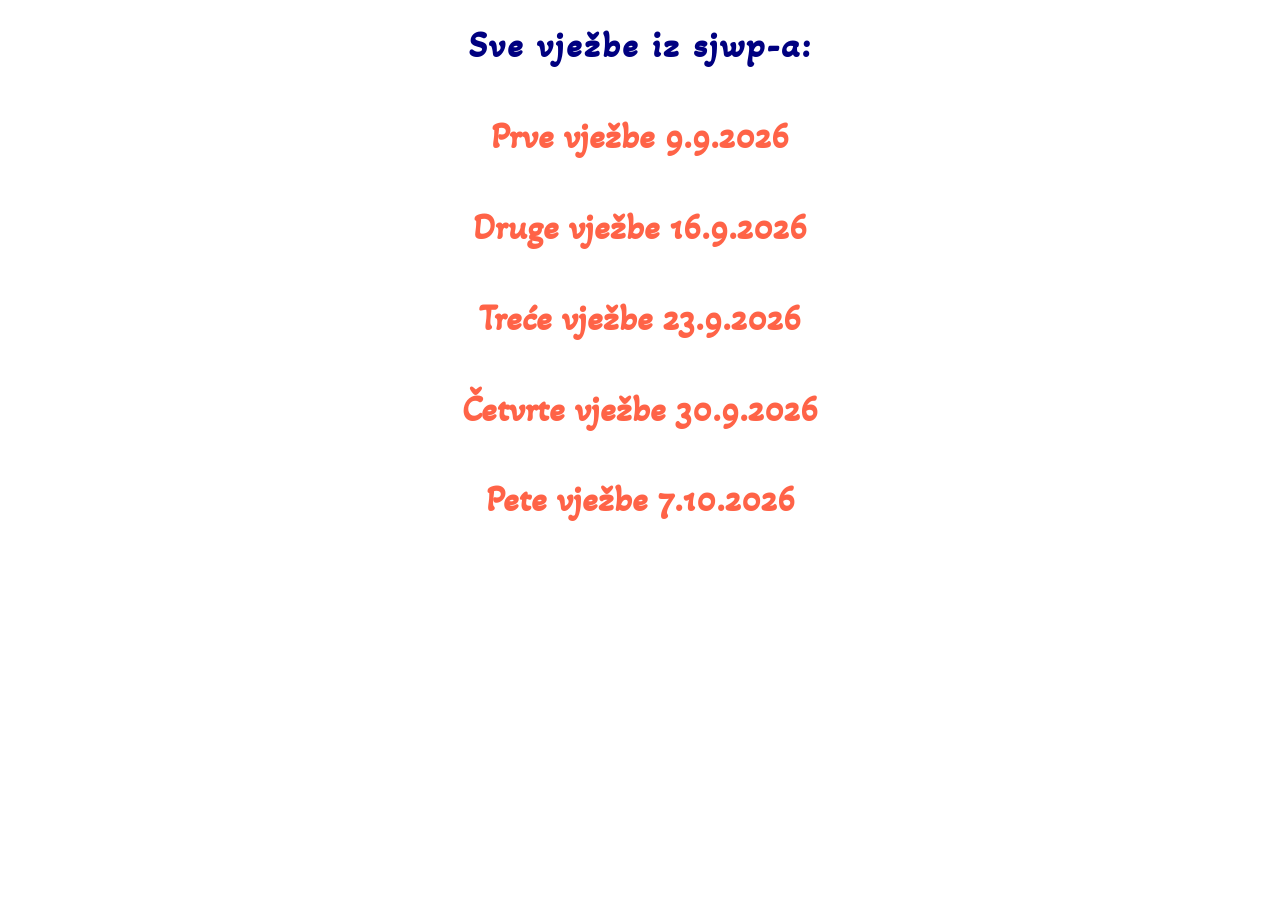
<file: index.html>
<!DOCTYPE html>
<html lang="hr">
<head>
    <meta charset="UTF-8">
    <meta name="viewport" content="width=device-width, initial-scale=1.0">
    <link rel="stylesheet" href="stil.css">
    <title>Pocetna</title>
</head>
<body>

    <h1>Sve vježbe iz sjwp-a:</h1>



   
    
    <a href="prvi.html"><h4>Prve vježbe 9.9.2026</h4></a>
    <a href="vjezba12.html"><h4>Druge vježbe 16.9.2026</h4></a>
    <a href="Poveznice.html"><h4>Treće vježbe 23.9.2026</h4></a>
    <a href="Vježba4.html"><h4>Četvrte vježbe 30.9.2026</h4></a>
    <a href="Slikovne_mape.html"><h4>Pete vježbe 7.10.2026</h4></a>


     



</body>
</html>
</file>
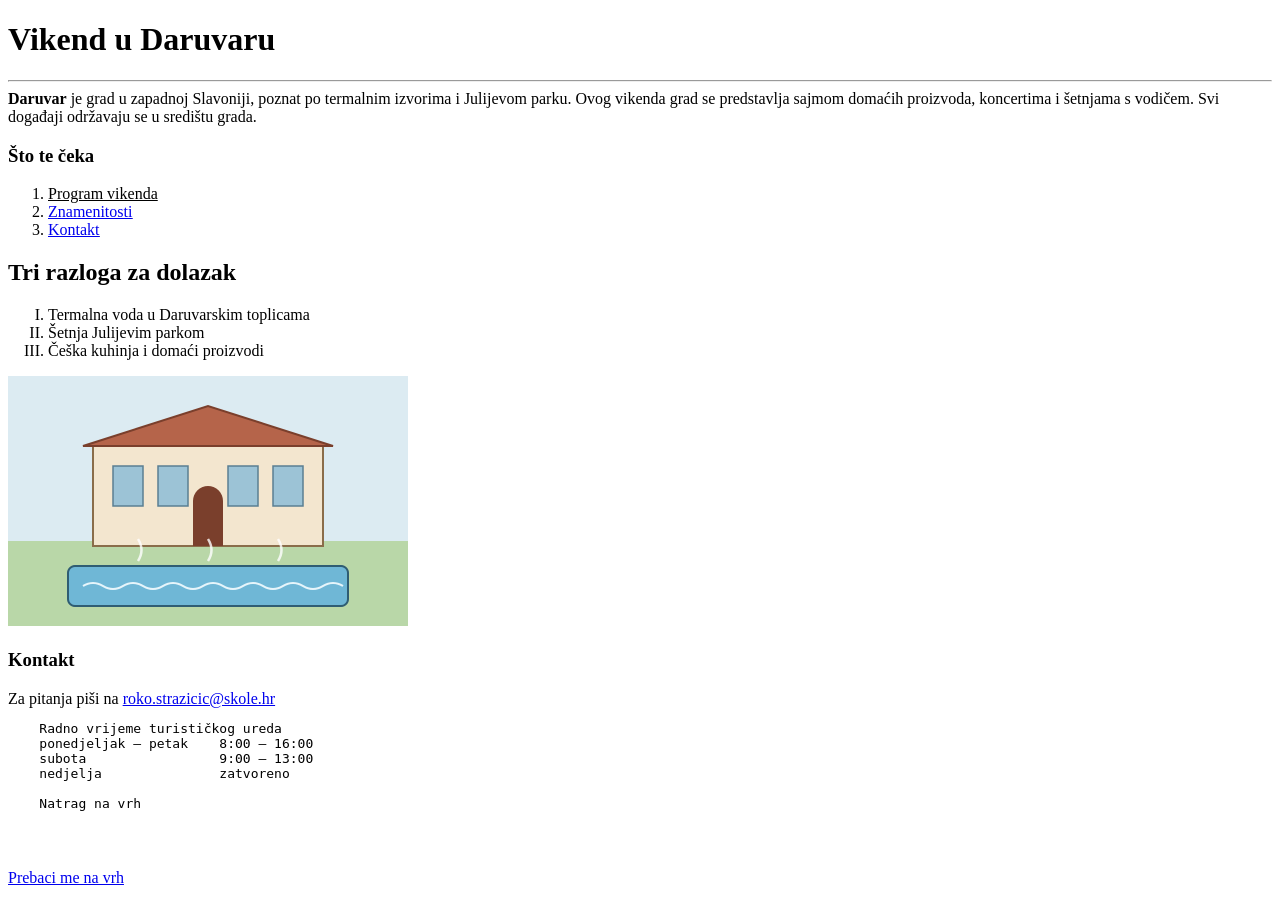
<file: RokoStrazicic/index.html>
<!DOCTYPE html>
<html lang="en">
<head>
    <meta charset="UTF-8">
    <meta name="viewport" content="width=device-width, initial-scale=1.0">
    <title>Daruvar pocetna</title>
</head>
<body>

    <h1 id="vrh_stranice"><b>Vikend u Daruvaru</b></h1>

    
    <hr>
    <b>Daruvar</b> je grad u zapadnoj Slavoniji, poznat po termalnim izvorima i Julijevom parku. Ovog vikenda grad se predstavlja sajmom domaćih proizvoda, koncertima i šetnjama s vodičem. Svi događaji održavaju se u središtu grada.
    
    <h3>Što te čeka</h3>

    <ol type="square">
            <li>
            <u><a href ="program.html" target="_"></a>Program vikenda</u>
            </li>
            <li>
                <u><a href ="znamenitosti.html" target="_">Znamenitosti</a></u>
            </li>
            <li>
                <u><a href ="#kontakt_stranice">Kontakt</a></u>
            </li>
            
             
    </ol>

    <h2><b>Tri razloga za dolazak</b></h2>

    <ol type="I">
        <li>
            Termalna voda u Daruvarskim toplicama
        </li>
        <li>
            Šetnja Julijevim parkom 
        </li>
        <li>
            Češka kuhinja i domaći proizvodi
        </li>
    </ol>

<img src="paket_A/ImePrezime/slike/toplice.png" width="400px" alt="alternativni tekst" usemap="#imeSlikovneMape">
<map name="imeSlikovneMape">
    <area shape="rect" coords="0, 0, 779, 495" alt="tekst" title="oblačić s tekstom" href="znamenitosti.html">
  </map>

<h3><b>Kontakt</b></h3>

Za pitanja piši na <a href="https://m365.cloud.microsoft/search" id="kontakt_stranice">roko.strazicic@skole.hr</a>
<br>
<pre>
    Radno vrijeme turističkog ureda
    ponedjeljak – petak    8:00 – 16:00
    subota                 9:00 – 13:00
    nedjelja               zatvoreno
    
    Natrag na vrh



</pre>
<a href ="#vrh_stranice">Prebaci me na vrh</a>




</body>
</html>
</file>
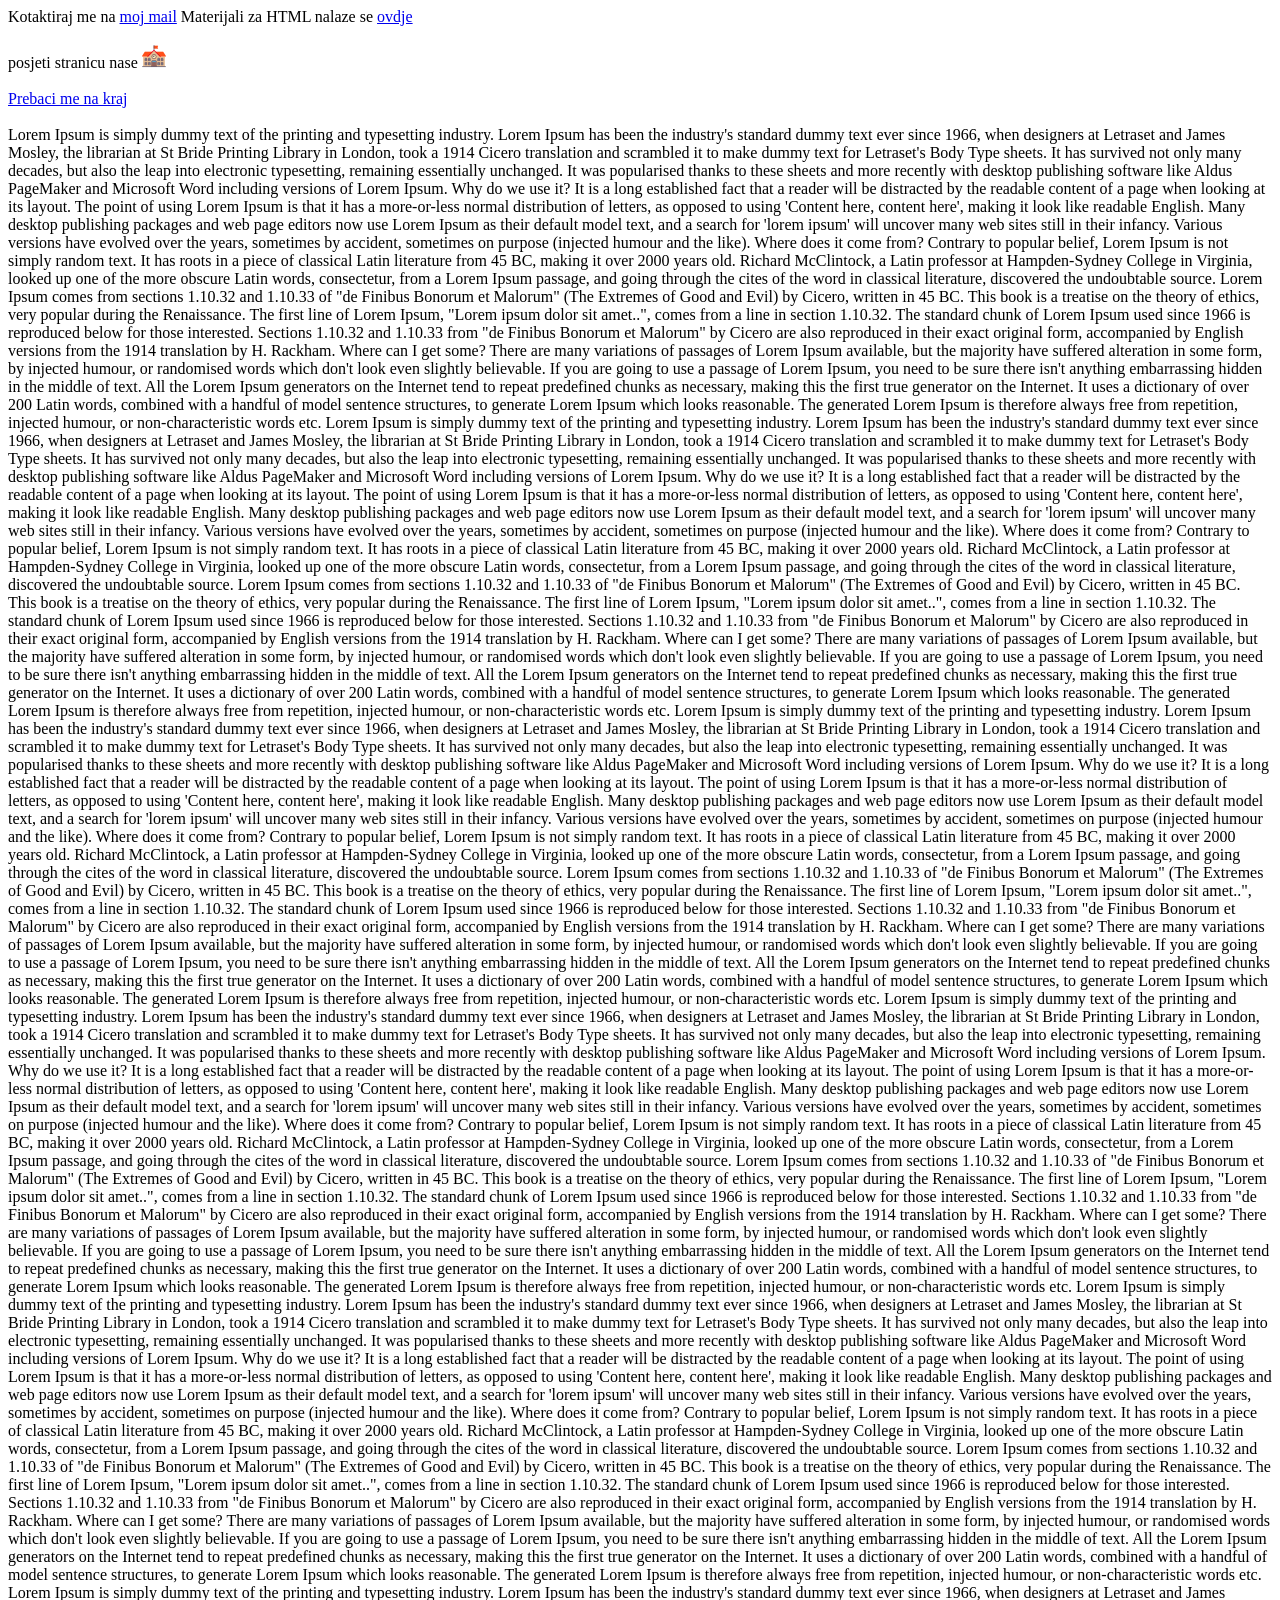
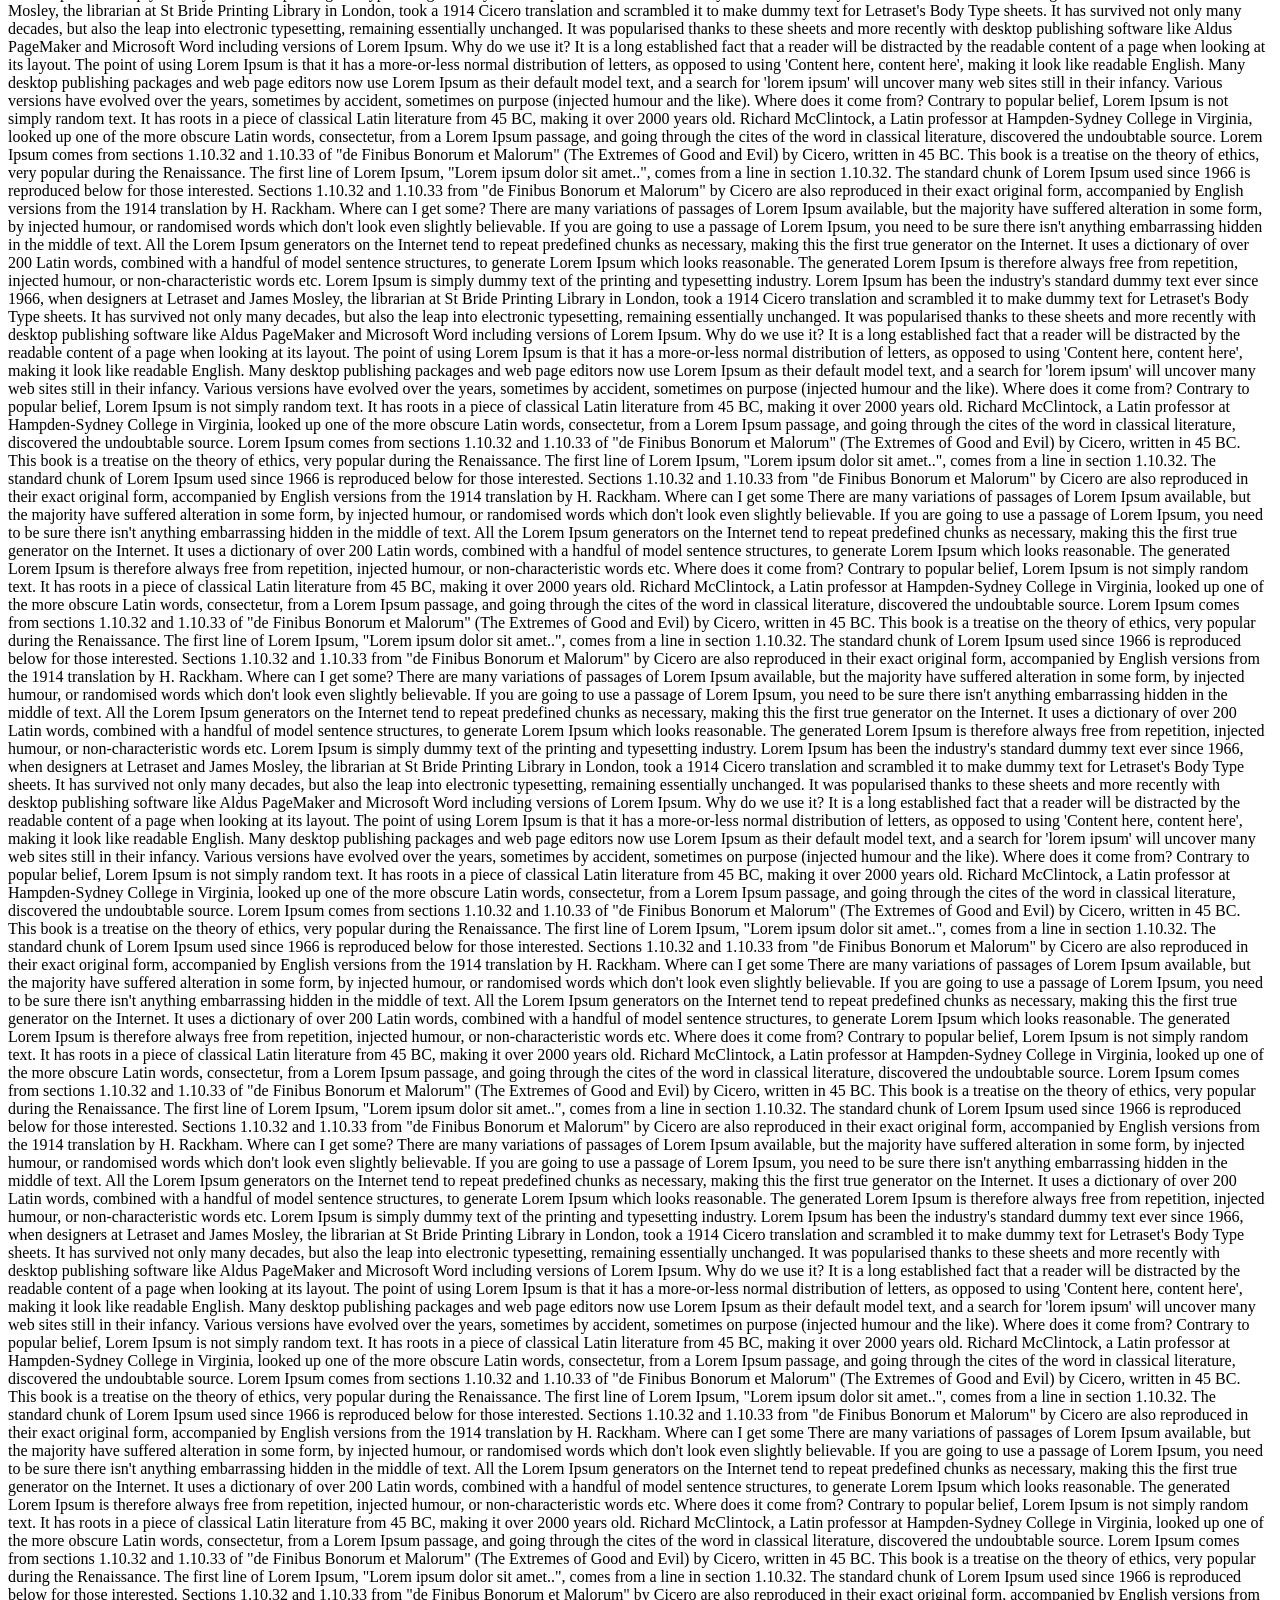
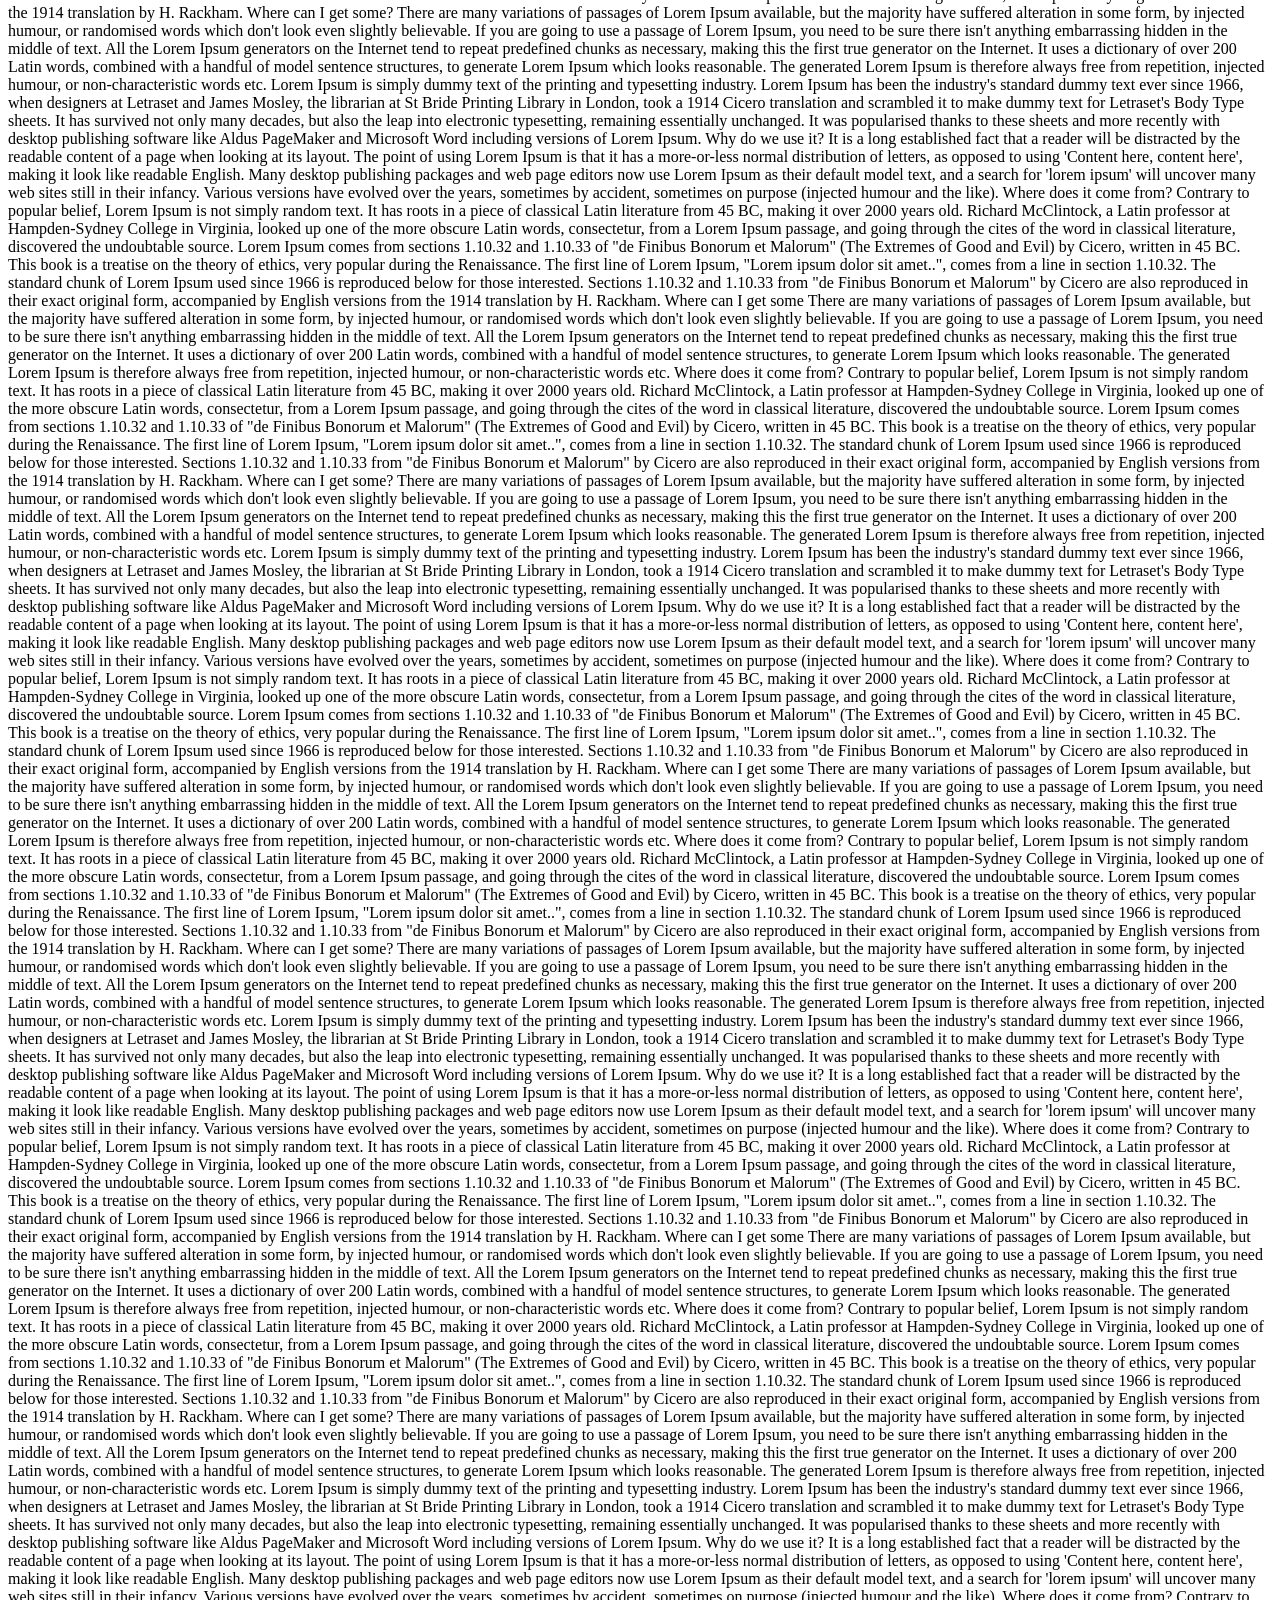
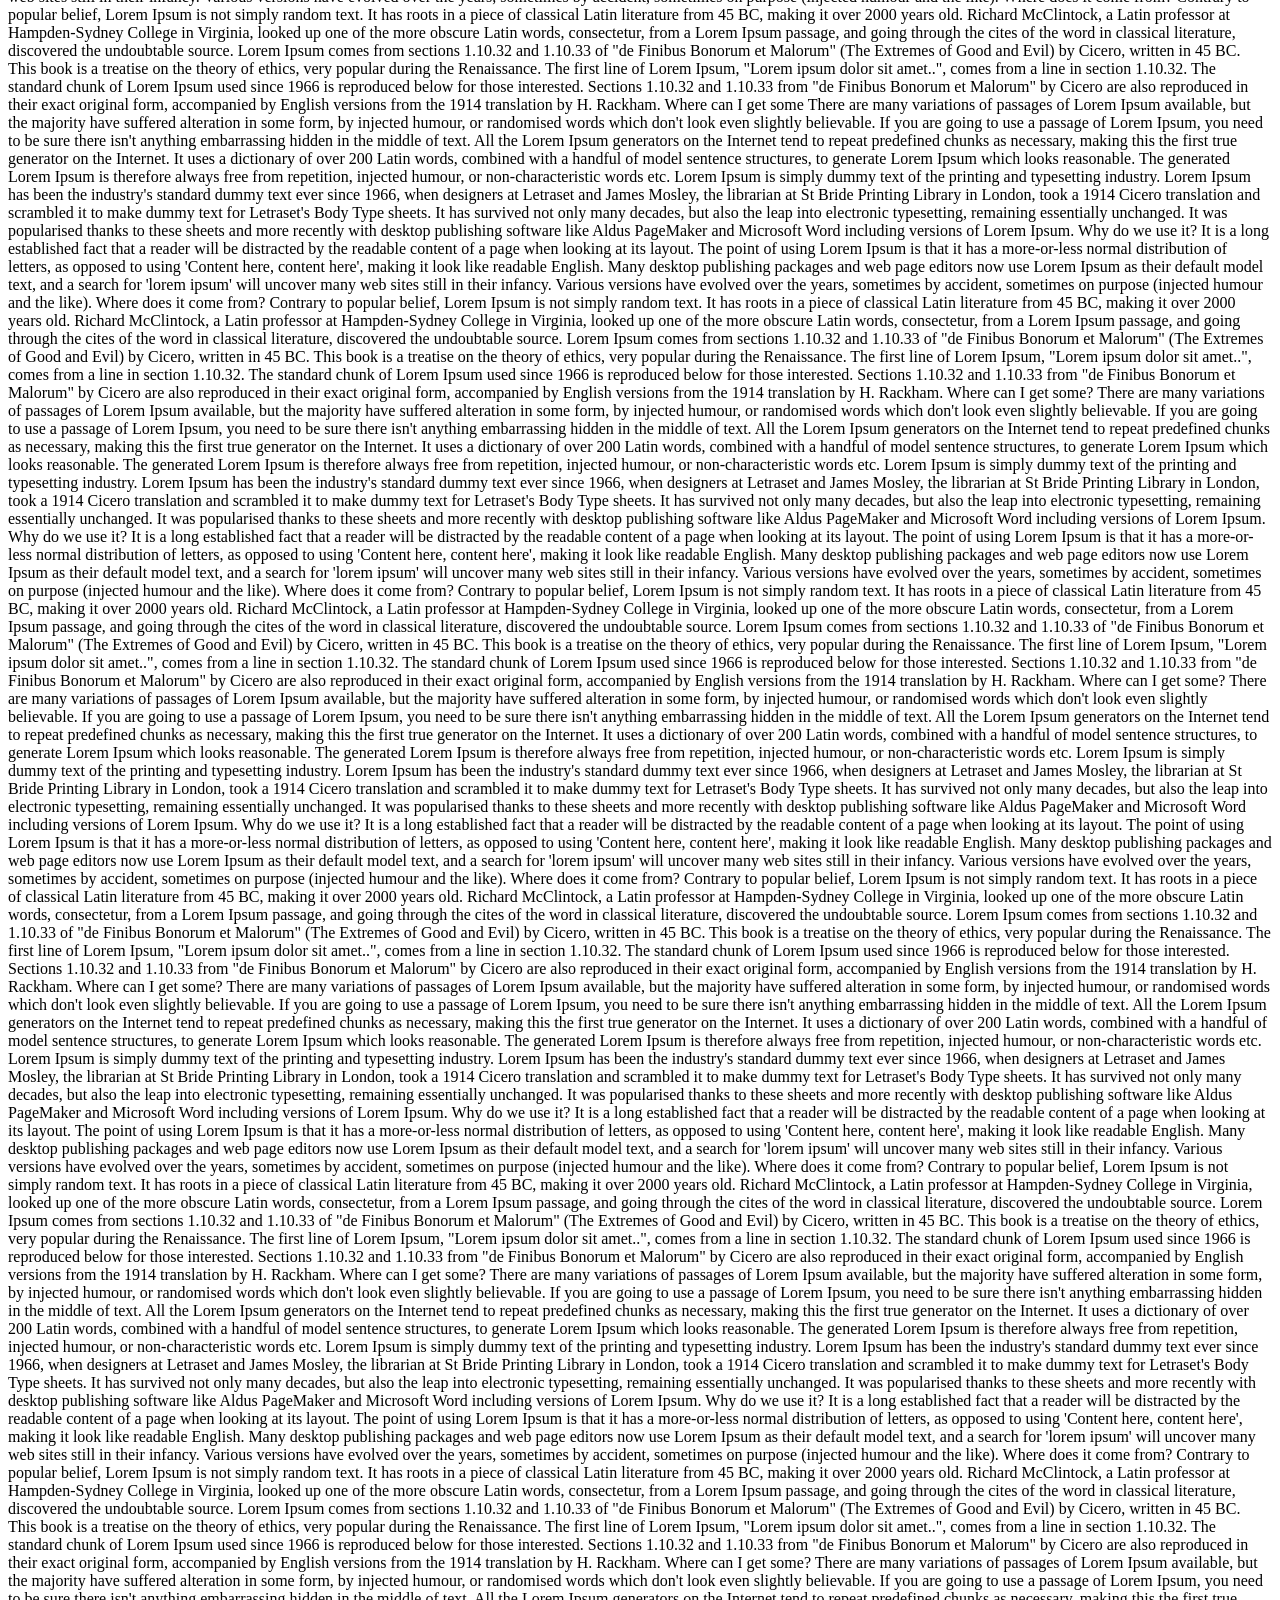
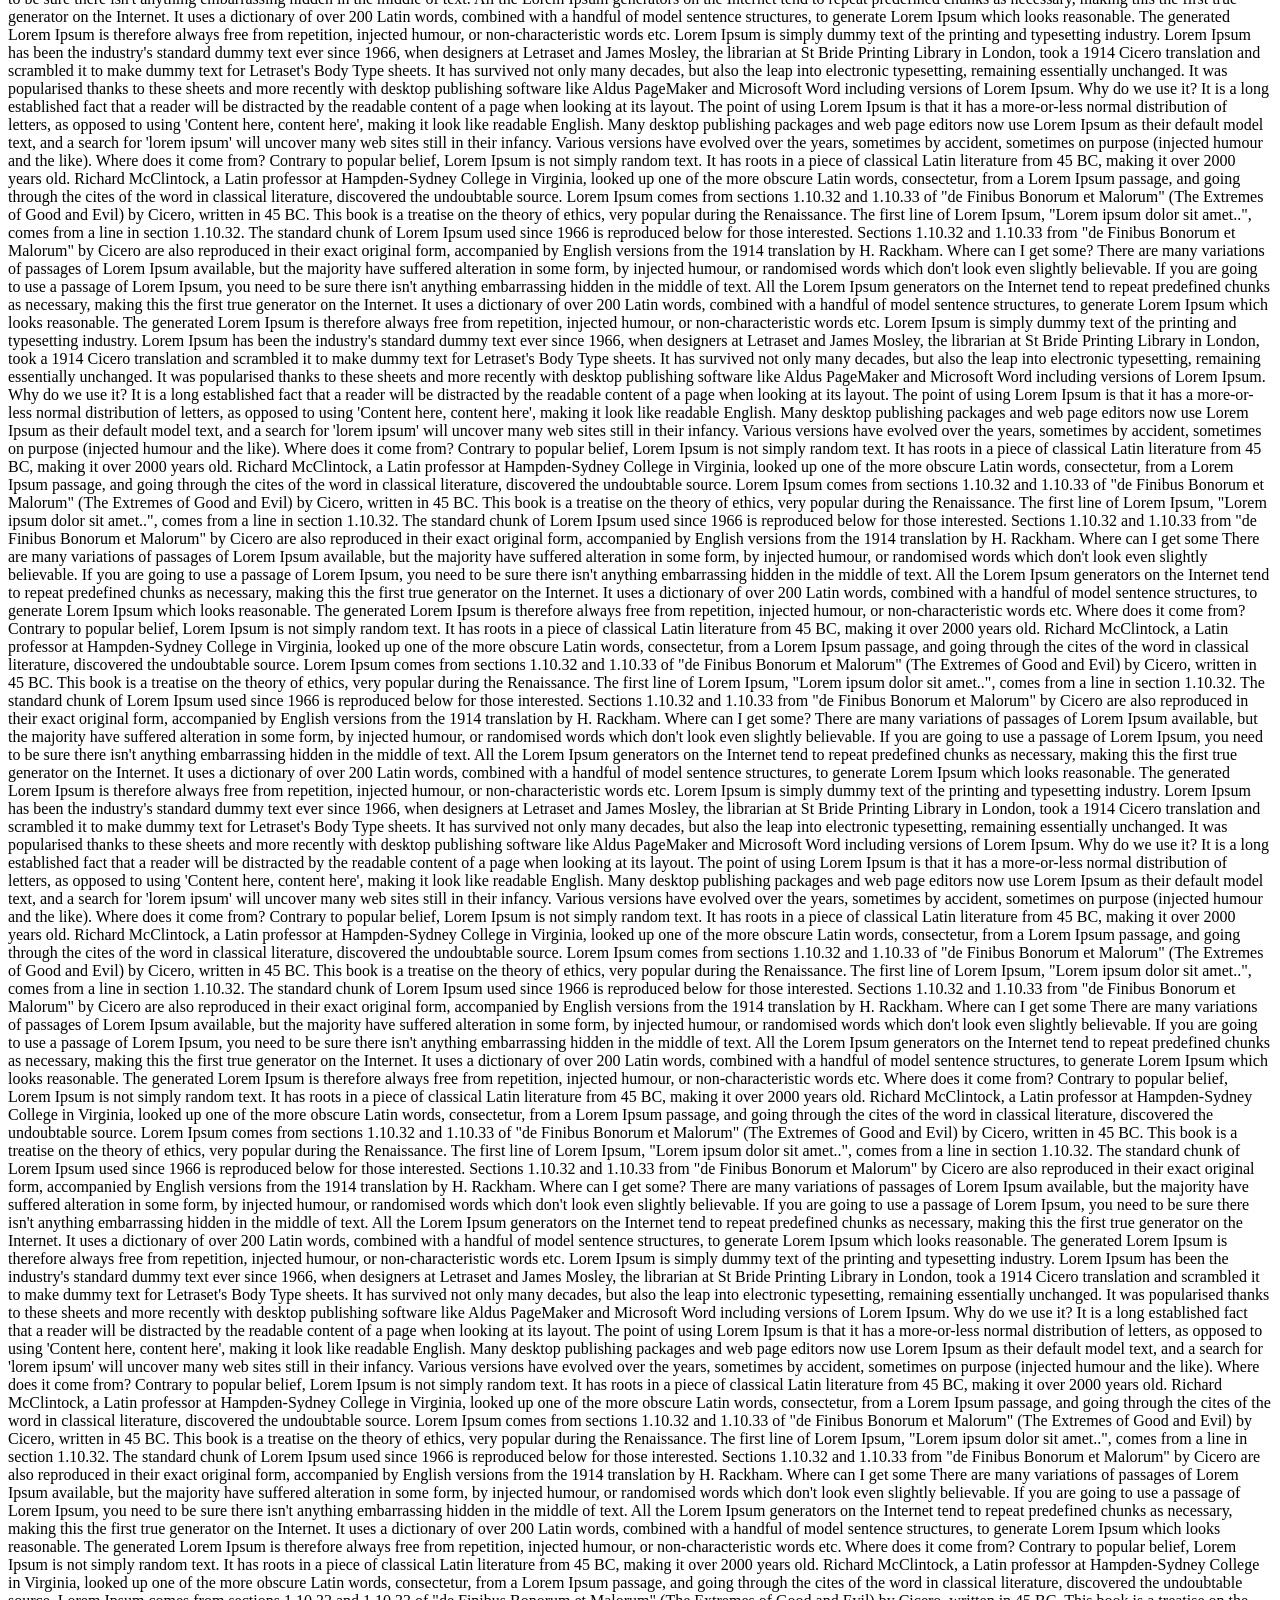
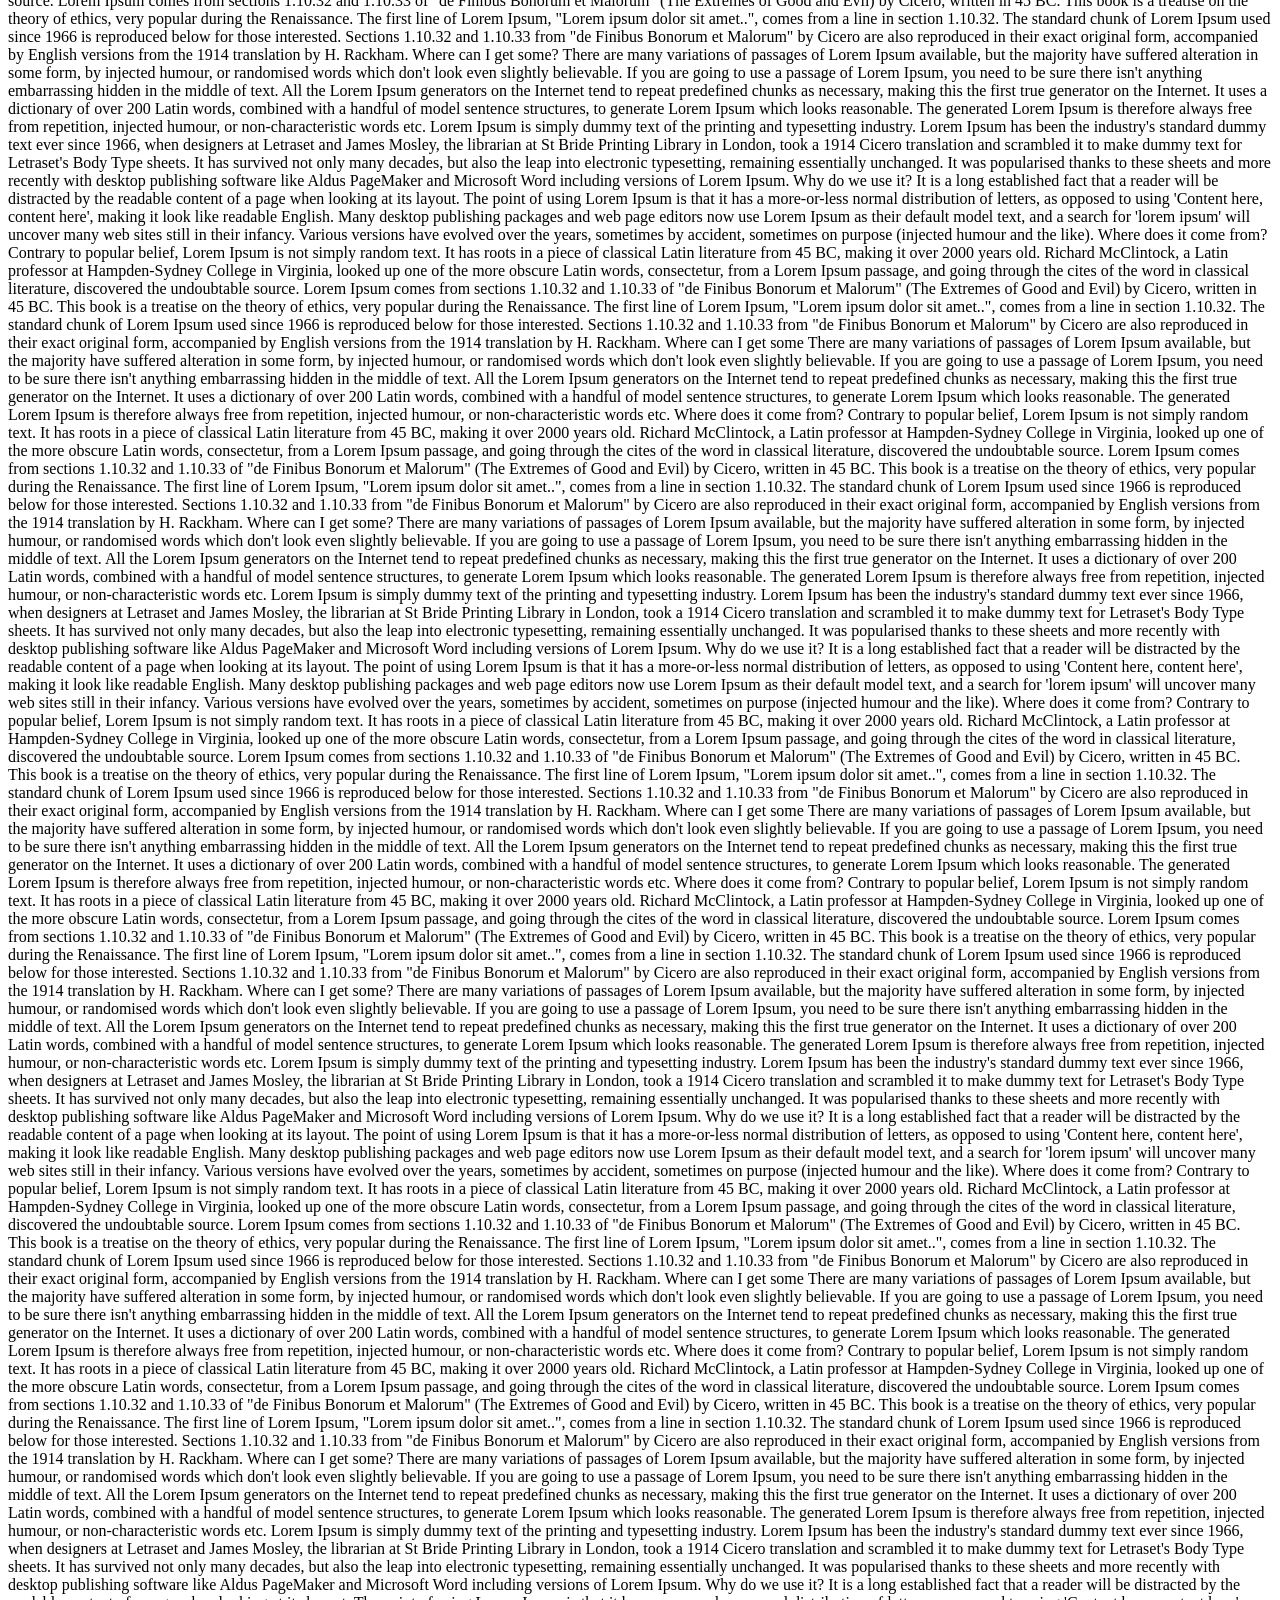
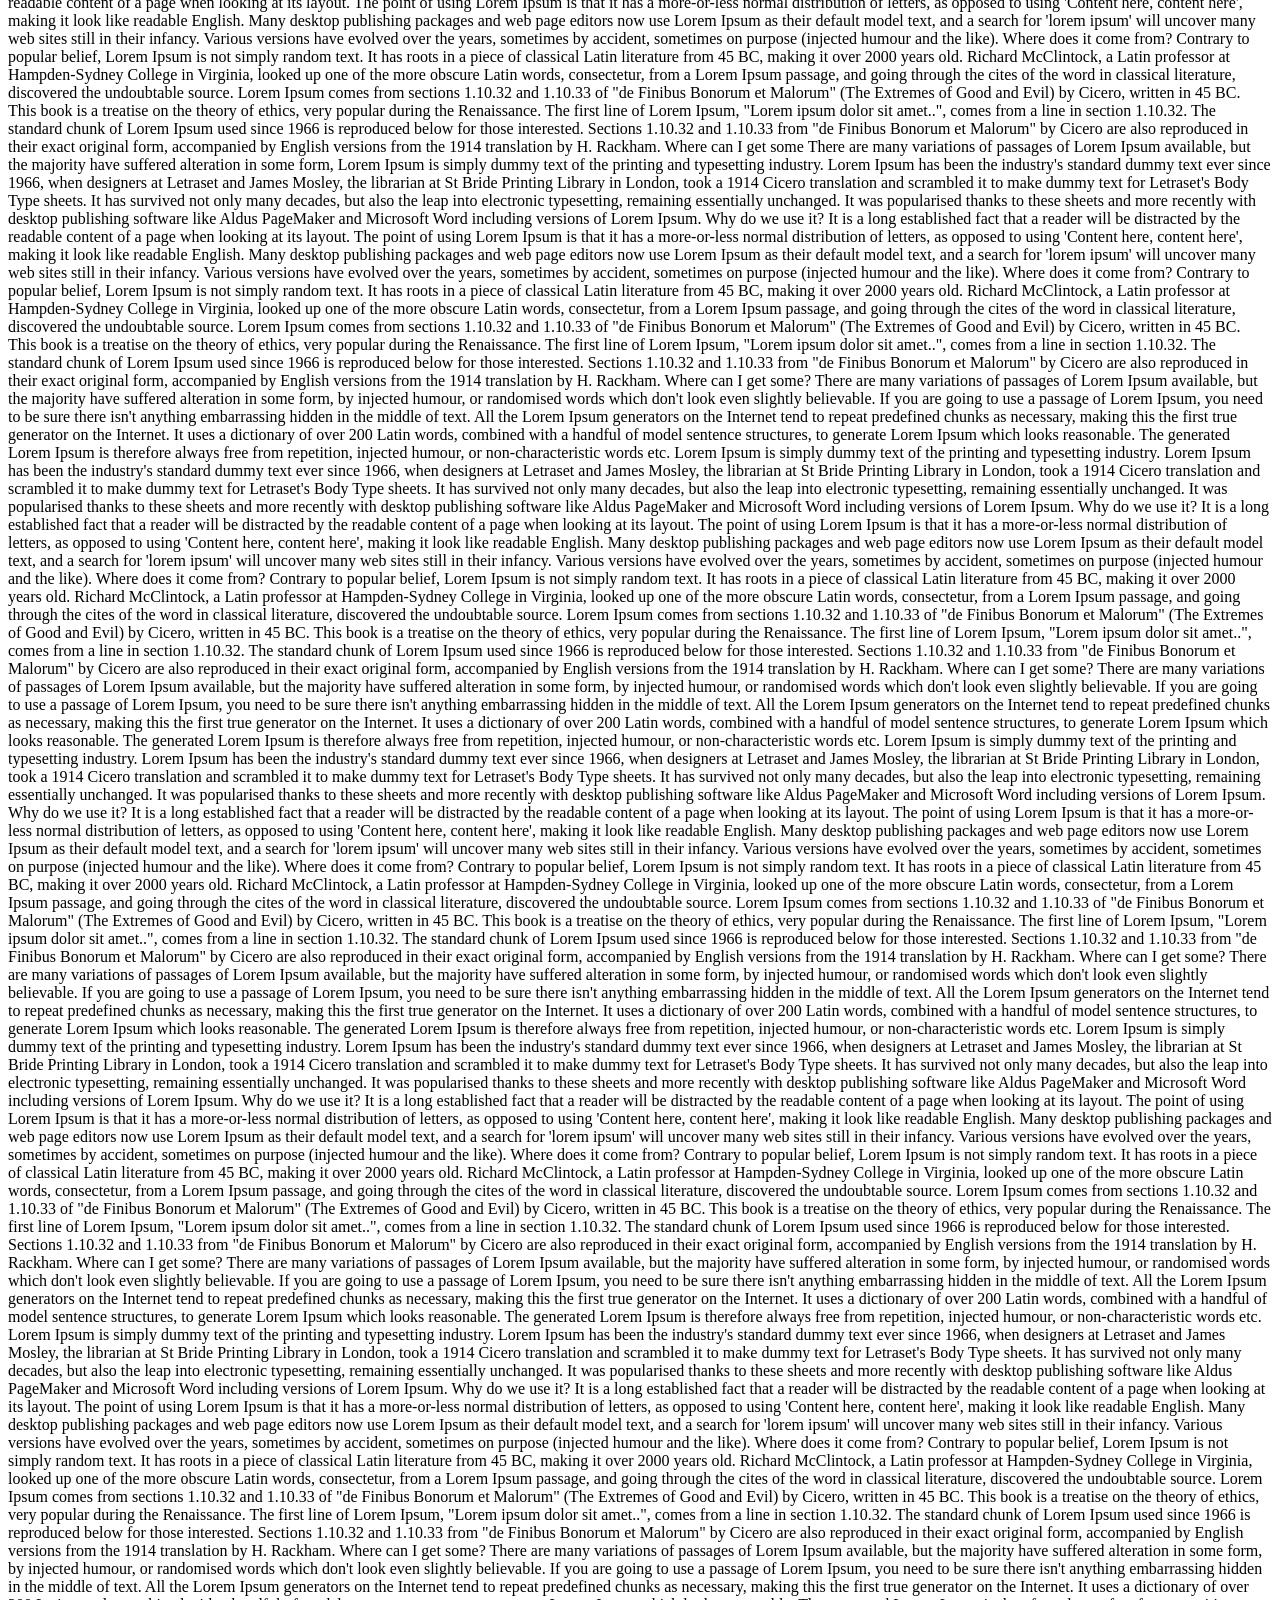
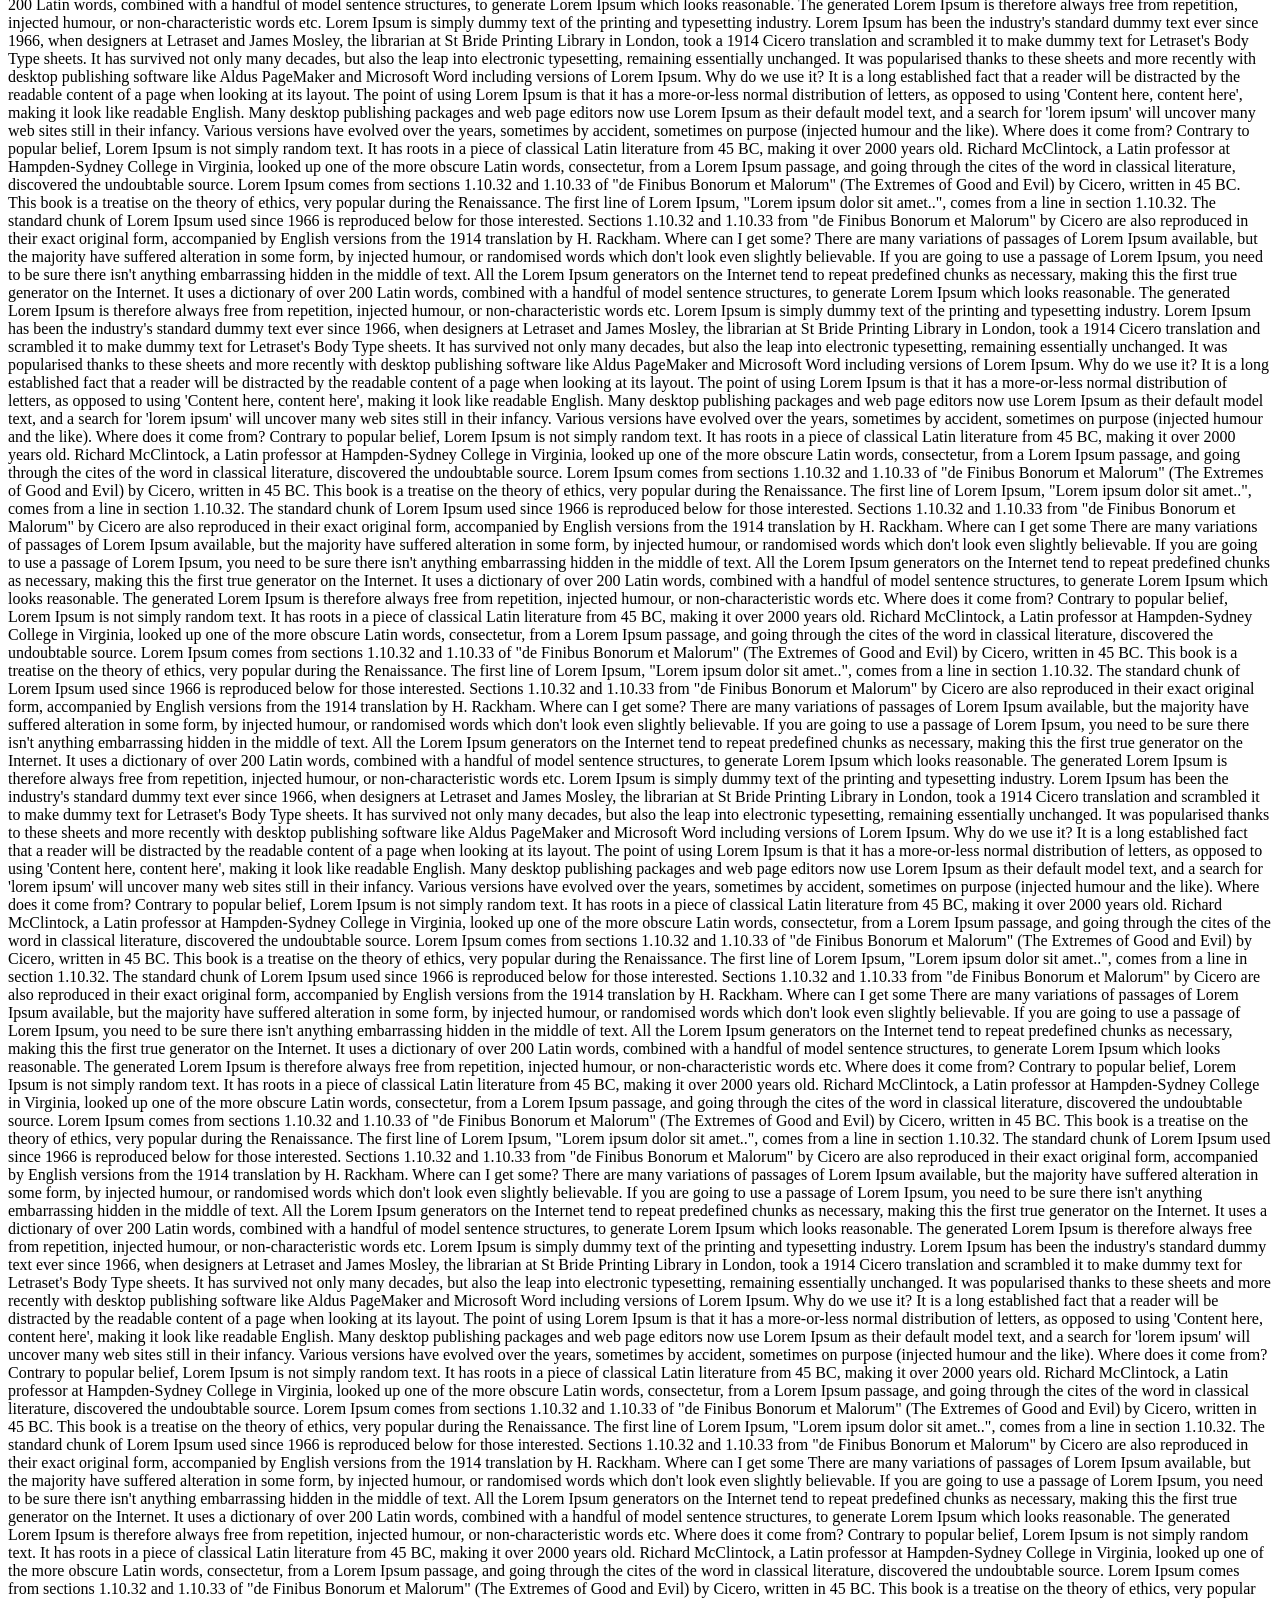
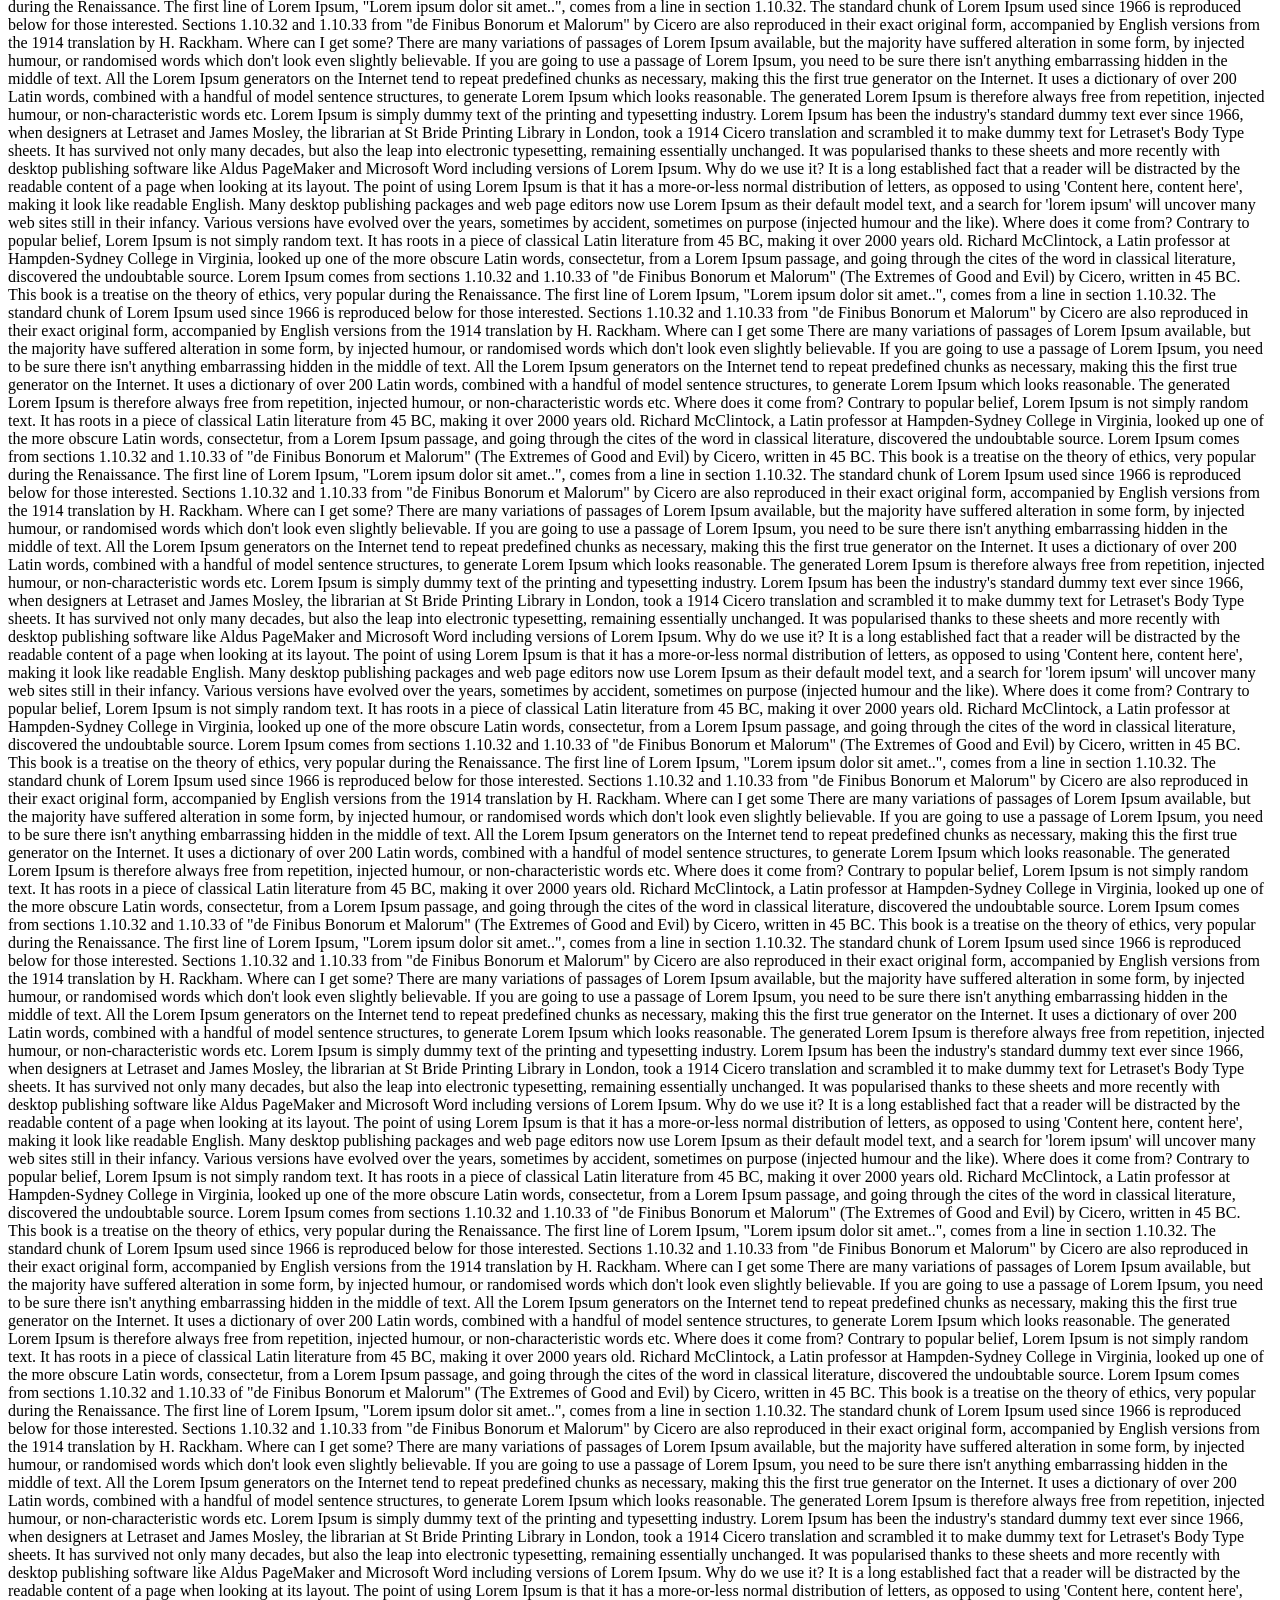
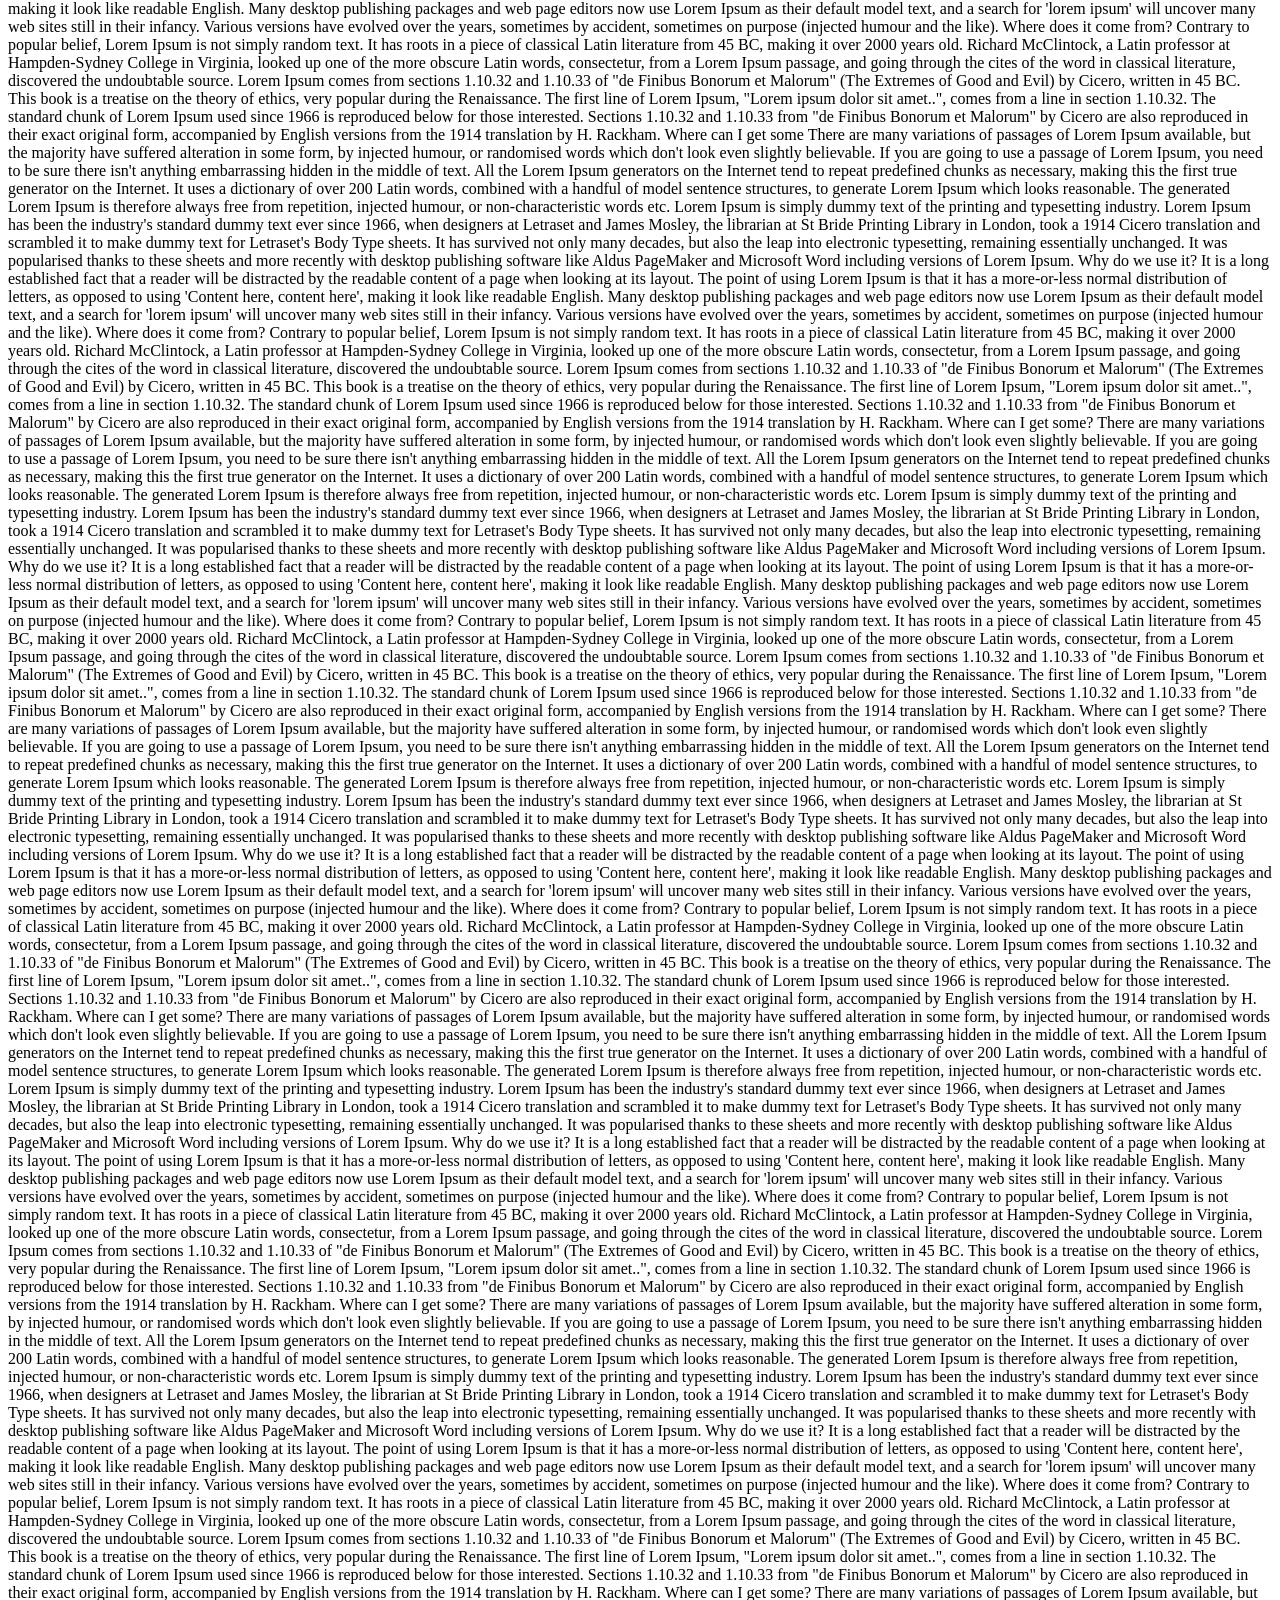
<file: Poveznice.html>
<!DOCTYPE html>
<html lang="en">
<head>
    <meta charset="UTF-8">
    <meta name="viewport" content="width=device-width, initial-scale=1.0">
    <title>Poveznice</title>
</head>
<body>
     
    Kotaktiraj me na <a href="mailto:imilic17@gmail.com" target="_">moj mail</a> <!--mailto to jest kada inace stisnes odveo bi te bas na email-->
                                                                       <!--a ovako te odmah postavi kao posalji poruku-->
    Materijali za HTML nalaze se <a href="20podataka.pdf">ovdje</a>
    <br><br>


    posjeti stranicu nase <a href="https://www.tsd.hr/site/" ><img src="materijali/school.png" alt="a nema" ></a> 
    <br>
    <br>


    <a href ="#dno_stranice">Prebaci me na kraj</a>
    <br>
    <br>


    Lorem Ipsum is simply dummy text of the printing and typesetting industry. Lorem Ipsum has been the industry's standard dummy text ever since 1966, when designers at Letraset and James Mosley, the librarian at St Bride Printing Library in London, took a 1914 Cicero translation and scrambled it to make dummy text for Letraset's Body Type sheets. It has survived not only many decades, but also the leap into electronic typesetting, remaining essentially unchanged. It was popularised thanks to these sheets and more recently with desktop publishing software like Aldus PageMaker and Microsoft Word including versions of Lorem Ipsum.

Why do we use it?
It is a long established fact that a reader will be distracted by the readable content of a page when looking at its layout. The point of using Lorem Ipsum is that it has a more-or-less normal distribution of letters, as opposed to using 'Content here, content here', making it look like readable English. Many desktop publishing packages and web page editors now use Lorem Ipsum as their default model text, and a search for 'lorem ipsum' will uncover many web sites still in their infancy. Various versions have evolved over the years, sometimes by accident, sometimes on purpose (injected humour and the like).


Where does it come from?
Contrary to popular belief, Lorem Ipsum is not simply random text. It has roots in a piece of classical Latin literature from 45 BC, making it over 2000 years old. Richard McClintock, a Latin professor at Hampden-Sydney College in Virginia, looked up one of the more obscure Latin words, consectetur, from a Lorem Ipsum passage, and going through the cites of the word in classical literature, discovered the undoubtable source. Lorem Ipsum comes from sections 1.10.32 and 1.10.33 of "de Finibus Bonorum et Malorum" (The Extremes of Good and Evil) by Cicero, written in 45 BC. This book is a treatise on the theory of ethics, very popular during the Renaissance. The first line of Lorem Ipsum, "Lorem ipsum dolor sit amet..", comes from a line in section 1.10.32.

The standard chunk of Lorem Ipsum used since 1966 is reproduced below for those interested. Sections 1.10.32 and 1.10.33 from "de Finibus Bonorum et Malorum" by Cicero are also reproduced in their exact original form, accompanied by English versions from the 1914 translation by H. Rackham.

Where can I get some?
There are many variations of passages of Lorem Ipsum available, but the majority have suffered alteration in some form, by injected humour, or randomised words which don't look even slightly believable. If you are going to use a passage of Lorem Ipsum, you need to be sure there isn't anything embarrassing hidden in the middle of text. All the Lorem Ipsum generators on the Internet tend to repeat predefined chunks as necessary, making this the first true generator on the Internet. It uses a dictionary of over 200 Latin words, combined with a handful of model sentence structures, to generate Lorem Ipsum which looks reasonable. The generated Lorem Ipsum is therefore always free from repetition, injected humour, or non-characteristic words etc.
Lorem Ipsum is simply dummy text of the printing and typesetting industry. Lorem Ipsum has been the industry's standard dummy text ever since 1966, when designers at Letraset and James Mosley, the librarian at St Bride Printing Library in London, took a 1914 Cicero translation and scrambled it to make dummy text for Letraset's Body Type sheets. It has survived not only many decades, but also the leap into electronic typesetting, remaining essentially unchanged. It was popularised thanks to these sheets and more recently with desktop publishing software like Aldus PageMaker and Microsoft Word including versions of Lorem Ipsum.

Why do we use it?
It is a long established fact that a reader will be distracted by the readable content of a page when looking at its layout. The point of using Lorem Ipsum is that it has a more-or-less normal distribution of letters, as opposed to using 'Content here, content here', making it look like readable English. Many desktop publishing packages and web page editors now use Lorem Ipsum as their default model text, and a search for 'lorem ipsum' will uncover many web sites still in their infancy. Various versions have evolved over the years, sometimes by accident, sometimes on purpose (injected humour and the like).


Where does it come from?
Contrary to popular belief, Lorem Ipsum is not simply random text. It has roots in a piece of classical Latin literature from 45 BC, making it over 2000 years old. Richard McClintock, a Latin professor at Hampden-Sydney College in Virginia, looked up one of the more obscure Latin words, consectetur, from a Lorem Ipsum passage, and going through the cites of the word in classical literature, discovered the undoubtable source. Lorem Ipsum comes from sections 1.10.32 and 1.10.33 of "de Finibus Bonorum et Malorum" (The Extremes of Good and Evil) by Cicero, written in 45 BC. This book is a treatise on the theory of ethics, very popular during the Renaissance. The first line of Lorem Ipsum, "Lorem ipsum dolor sit amet..", comes from a line in section 1.10.32.

The standard chunk of Lorem Ipsum used since 1966 is reproduced below for those interested. Sections 1.10.32 and 1.10.33 from "de Finibus Bonorum et Malorum" by Cicero are also reproduced in their exact original form, accompanied by English versions from the 1914 translation by H. Rackham.

Where can I get some?
There are many variations of passages of Lorem Ipsum available, but the majority have suffered alteration in some form, by injected humour, or randomised words which don't look even slightly believable. If you are going to use a passage of Lorem Ipsum, you need to be sure there isn't anything embarrassing hidden in the middle of text. All the Lorem Ipsum generators on the Internet tend to repeat predefined chunks as necessary, making this the first true generator on the Internet. It uses a dictionary of over 200 Latin words, combined with a handful of model sentence structures, to generate Lorem Ipsum which looks reasonable. The generated Lorem Ipsum is therefore always free from repetition, injected humour, or non-characteristic words etc.
Lorem Ipsum is simply dummy text of the printing and typesetting industry. Lorem Ipsum has been the industry's standard dummy text ever since 1966, when designers at Letraset and James Mosley, the librarian at St Bride Printing Library in London, took a 1914 Cicero translation and scrambled it to make dummy text for Letraset's Body Type sheets. It has survived not only many decades, but also the leap into electronic typesetting, remaining essentially unchanged. It was popularised thanks to these sheets and more recently with desktop publishing software like Aldus PageMaker and Microsoft Word including versions of Lorem Ipsum.

Why do we use it?
It is a long established fact that a reader will be distracted by the readable content of a page when looking at its layout. The point of using Lorem Ipsum is that it has a more-or-less normal distribution of letters, as opposed to using 'Content here, content here', making it look like readable English. Many desktop publishing packages and web page editors now use Lorem Ipsum as their default model text, and a search for 'lorem ipsum' will uncover many web sites still in their infancy. Various versions have evolved over the years, sometimes by accident, sometimes on purpose (injected humour and the like).


Where does it come from?
Contrary to popular belief, Lorem Ipsum is not simply random text. It has roots in a piece of classical Latin literature from 45 BC, making it over 2000 years old. Richard McClintock, a Latin professor at Hampden-Sydney College in Virginia, looked up one of the more obscure Latin words, consectetur, from a Lorem Ipsum passage, and going through the cites of the word in classical literature, discovered the undoubtable source. Lorem Ipsum comes from sections 1.10.32 and 1.10.33 of "de Finibus Bonorum et Malorum" (The Extremes of Good and Evil) by Cicero, written in 45 BC. This book is a treatise on the theory of ethics, very popular during the Renaissance. The first line of Lorem Ipsum, "Lorem ipsum dolor sit amet..", comes from a line in section 1.10.32.

The standard chunk of Lorem Ipsum used since 1966 is reproduced below for those interested. Sections 1.10.32 and 1.10.33 from "de Finibus Bonorum et Malorum" by Cicero are also reproduced in their exact original form, accompanied by English versions from the 1914 translation by H. Rackham.

Where can I get some?
There are many variations of passages of Lorem Ipsum available, but the majority have suffered alteration in some form, by injected humour, or randomised words which don't look even slightly believable. If you are going to use a passage of Lorem Ipsum, you need to be sure there isn't anything embarrassing hidden in the middle of text. All the Lorem Ipsum generators on the Internet tend to repeat predefined chunks as necessary, making this the first true generator on the Internet. It uses a dictionary of over 200 Latin words, combined with a handful of model sentence structures, to generate Lorem Ipsum which looks reasonable. The generated Lorem Ipsum is therefore always free from repetition, injected humour, or non-characteristic words etc.
Lorem Ipsum is simply dummy text of the printing and typesetting industry. Lorem Ipsum has been the industry's standard dummy text ever since 1966, when designers at Letraset and James Mosley, the librarian at St Bride Printing Library in London, took a 1914 Cicero translation and scrambled it to make dummy text for Letraset's Body Type sheets. It has survived not only many decades, but also the leap into electronic typesetting, remaining essentially unchanged. It was popularised thanks to these sheets and more recently with desktop publishing software like Aldus PageMaker and Microsoft Word including versions of Lorem Ipsum.

Why do we use it?
It is a long established fact that a reader will be distracted by the readable content of a page when looking at its layout. The point of using Lorem Ipsum is that it has a more-or-less normal distribution of letters, as opposed to using 'Content here, content here', making it look like readable English. Many desktop publishing packages and web page editors now use Lorem Ipsum as their default model text, and a search for 'lorem ipsum' will uncover many web sites still in their infancy. Various versions have evolved over the years, sometimes by accident, sometimes on purpose (injected humour and the like).


Where does it come from?
Contrary to popular belief, Lorem Ipsum is not simply random text. It has roots in a piece of classical Latin literature from 45 BC, making it over 2000 years old. Richard McClintock, a Latin professor at Hampden-Sydney College in Virginia, looked up one of the more obscure Latin words, consectetur, from a Lorem Ipsum passage, and going through the cites of the word in classical literature, discovered the undoubtable source. Lorem Ipsum comes from sections 1.10.32 and 1.10.33 of "de Finibus Bonorum et Malorum" (The Extremes of Good and Evil) by Cicero, written in 45 BC. This book is a treatise on the theory of ethics, very popular during the Renaissance. The first line of Lorem Ipsum, "Lorem ipsum dolor sit amet..", comes from a line in section 1.10.32.

The standard chunk of Lorem Ipsum used since 1966 is reproduced below for those interested. Sections 1.10.32 and 1.10.33 from "de Finibus Bonorum et Malorum" by Cicero are also reproduced in their exact original form, accompanied by English versions from the 1914 translation by H. Rackham.

Where can I get some?
There are many variations of passages of Lorem Ipsum available, but the majority have suffered alteration in some form, by injected humour, or randomised words which don't look even slightly believable. If you are going to use a passage of Lorem Ipsum, you need to be sure there isn't anything embarrassing hidden in the middle of text. All the Lorem Ipsum generators on the Internet tend to repeat predefined chunks as necessary, making this the first true generator on the Internet. It uses a dictionary of over 200 Latin words, combined with a handful of model sentence structures, to generate Lorem Ipsum which looks reasonable. The generated Lorem Ipsum is therefore always free from repetition, injected humour, or non-characteristic words etc.

Lorem Ipsum is simply dummy text of the printing and typesetting industry. Lorem Ipsum has been the industry's standard dummy text ever since 1966, when designers at Letraset and James Mosley, the librarian at St Bride Printing Library in London, took a 1914 Cicero translation and scrambled it to make dummy text for Letraset's Body Type sheets. It has survived not only many decades, but also the leap into electronic typesetting, remaining essentially unchanged. It was popularised thanks to these sheets and more recently with desktop publishing software like Aldus PageMaker and Microsoft Word including versions of Lorem Ipsum.

Why do we use it?
It is a long established fact that a reader will be distracted by the readable content of a page when looking at its layout. The point of using Lorem Ipsum is that it has a more-or-less normal distribution of letters, as opposed to using 'Content here, content here', making it look like readable English. Many desktop publishing packages and web page editors now use Lorem Ipsum as their default model text, and a search for 'lorem ipsum' will uncover many web sites still in their infancy. Various versions have evolved over the years, sometimes by accident, sometimes on purpose (injected humour and the like).


Where does it come from?
Contrary to popular belief, Lorem Ipsum is not simply random text. It has roots in a piece of classical Latin literature from 45 BC, making it over 2000 years old. Richard McClintock, a Latin professor at Hampden-Sydney College in Virginia, looked up one of the more obscure Latin words, consectetur, from a Lorem Ipsum passage, and going through the cites of the word in classical literature, discovered the undoubtable source. Lorem Ipsum comes from sections 1.10.32 and 1.10.33 of "de Finibus Bonorum et Malorum" (The Extremes of Good and Evil) by Cicero, written in 45 BC. This book is a treatise on the theory of ethics, very popular during the Renaissance. The first line of Lorem Ipsum, "Lorem ipsum dolor sit amet..", comes from a line in section 1.10.32.

The standard chunk of Lorem Ipsum used since 1966 is reproduced below for those interested. Sections 1.10.32 and 1.10.33 from "de Finibus Bonorum et Malorum" by Cicero are also reproduced in their exact original form, accompanied by English versions from the 1914 translation by H. Rackham.

Where can I get some?
There are many variations of passages of Lorem Ipsum available, but the majority have suffered alteration in some form, by injected humour, or randomised words which don't look even slightly believable. If you are going to use a passage of Lorem Ipsum, you need to be sure there isn't anything embarrassing hidden in the middle of text. All the Lorem Ipsum generators on the Internet tend to repeat predefined chunks as necessary, making this the first true generator on the Internet. It uses a dictionary of over 200 Latin words, combined with a handful of model sentence structures, to generate Lorem Ipsum which looks reasonable. The generated Lorem Ipsum is therefore always free from repetition, injected humour, or non-characteristic words etc.

Lorem Ipsum is simply dummy text of the printing and typesetting industry. Lorem Ipsum has been the industry's standard dummy text ever since 1966, when designers at Letraset and James Mosley, the librarian at St Bride Printing Library in London, took a 1914 Cicero translation and scrambled it to make dummy text for Letraset's Body Type sheets. It has survived not only many decades, but also the leap into electronic typesetting, remaining essentially unchanged. It was popularised thanks to these sheets and more recently with desktop publishing software like Aldus PageMaker and Microsoft Word including versions of Lorem Ipsum.

Why do we use it?
It is a long established fact that a reader will be distracted by the readable content of a page when looking at its layout. The point of using Lorem Ipsum is that it has a more-or-less normal distribution of letters, as opposed to using 'Content here, content here', making it look like readable English. Many desktop publishing packages and web page editors now use Lorem Ipsum as their default model text, and a search for 'lorem ipsum' will uncover many web sites still in their infancy. Various versions have evolved over the years, sometimes by accident, sometimes on purpose (injected humour and the like).


Where does it come from?
Contrary to popular belief, Lorem Ipsum is not simply random text. It has roots in a piece of classical Latin literature from 45 BC, making it over 2000 years old. Richard McClintock, a Latin professor at Hampden-Sydney College in Virginia, looked up one of the more obscure Latin words, consectetur, from a Lorem Ipsum passage, and going through the cites of the word in classical literature, discovered the undoubtable source. Lorem Ipsum comes from sections 1.10.32 and 1.10.33 of "de Finibus Bonorum et Malorum" (The Extremes of Good and Evil) by Cicero, written in 45 BC. This book is a treatise on the theory of ethics, very popular during the Renaissance. The first line of Lorem Ipsum, "Lorem ipsum dolor sit amet..", comes from a line in section 1.10.32.

The standard chunk of Lorem Ipsum used since 1966 is reproduced below for those interested. Sections 1.10.32 and 1.10.33 from "de Finibus Bonorum et Malorum" by Cicero are also reproduced in their exact original form, accompanied by English versions from the 1914 translation by H. Rackham.
Where can I get some?
There are many variations of passages of Lorem Ipsum available, but the majority have suffered alteration in some form, by injected humour, or randomised words which don't look even slightly believable. If you are going to use a passage of Lorem Ipsum, you need to be sure there isn't anything embarrassing hidden in the middle of text. All the Lorem Ipsum generators on the Internet tend to repeat predefined chunks as necessary, making this the first true generator on the Internet. It uses a dictionary of over 200 Latin words, combined with a handful of model sentence structures, to generate Lorem Ipsum which looks reasonable. The generated Lorem Ipsum is therefore always free from repetition, injected humour, or non-characteristic words etc.
Lorem Ipsum is simply dummy text of the printing and typesetting industry. Lorem Ipsum has been the industry's standard dummy text ever since 1966, when designers at Letraset and James Mosley, the librarian at St Bride Printing Library in London, took a 1914 Cicero translation and scrambled it to make dummy text for Letraset's Body Type sheets. It has survived not only many decades, but also the leap into electronic typesetting, remaining essentially unchanged. It was popularised thanks to these sheets and more recently with desktop publishing software like Aldus PageMaker and Microsoft Word including versions of Lorem Ipsum.
Why do we use it?
It is a long established fact that a reader will be distracted by the readable content of a page when looking at its layout. The point of using Lorem Ipsum is that it has a more-or-less normal distribution of letters, as opposed to using 'Content here, content here', making it look like readable English. Many desktop publishing packages and web page editors now use Lorem Ipsum as their default model text, and a search for 'lorem ipsum' will uncover many web sites still in their infancy. Various versions have evolved over the years, sometimes by accident, sometimes on purpose (injected humour and the like).
Where does it come from?
Contrary to popular belief, Lorem Ipsum is not simply random text. It has roots in a piece of classical Latin literature from 45 BC, making it over 2000 years old. Richard McClintock, a Latin professor at Hampden-Sydney College in Virginia, looked up one of the more obscure Latin words, consectetur, from a Lorem Ipsum passage, and going through the cites of the word in classical literature, discovered the undoubtable source. Lorem Ipsum comes from sections 1.10.32 and 1.10.33 of "de Finibus Bonorum et Malorum" (The Extremes of Good and Evil) by Cicero, written in 45 BC. This book is a treatise on the theory of ethics, very popular during the Renaissance. The first line of Lorem Ipsum, "Lorem ipsum dolor sit amet..", comes from a line in section 1.10.32.
The standard chunk of Lorem Ipsum used since 1966 is reproduced below for those interested. Sections 1.10.32 and 1.10.33 from "de Finibus Bonorum et Malorum" by Cicero are also reproduced in their exact original form, accompanied by English versions from the 1914 translation by H. Rackham.
Where can I get some
There are many variations of passages of Lorem Ipsum available, but the majority have suffered alteration in some form, by injected humour, or randomised words which don't look even slightly believable. If you are going to use a passage of Lorem Ipsum, you need to be sure there isn't anything embarrassing hidden in the middle of text. All the Lorem Ipsum generators on the Internet tend to repeat predefined chunks as necessary, making this the first true generator on the Internet. It uses a dictionary of over 200 Latin words, combined with a handful of model sentence structures, to generate Lorem Ipsum which looks reasonable. The generated Lorem Ipsum is therefore always free from repetition, injected humour, or non-characteristic words etc.
Where does it come from?
Contrary to popular belief, Lorem Ipsum is not simply random text. It has roots in a piece of classical Latin literature from 45 BC, making it over 2000 years old. Richard McClintock, a Latin professor at Hampden-Sydney College in Virginia, looked up one of the more obscure Latin words, consectetur, from a Lorem Ipsum passage, and going through the cites of the word in classical literature, discovered the undoubtable source. Lorem Ipsum comes from sections 1.10.32 and 1.10.33 of "de Finibus Bonorum et Malorum" (The Extremes of Good and Evil) by Cicero, written in 45 BC. This book is a treatise on the theory of ethics, very popular during the Renaissance. The first line of Lorem Ipsum, "Lorem ipsum dolor sit amet..", comes from a line in section 1.10.32.

The standard chunk of Lorem Ipsum used since 1966 is reproduced below for those interested. Sections 1.10.32 and 1.10.33 from "de Finibus Bonorum et Malorum" by Cicero are also reproduced in their exact original form, accompanied by English versions from the 1914 translation by H. Rackham.
Where can I get some?
There are many variations of passages of Lorem Ipsum available, but the majority have suffered alteration in some form, by injected humour, or randomised words which don't look even slightly believable. If you are going to use a passage of Lorem Ipsum, you need to be sure there isn't anything embarrassing hidden in the middle of text. All the Lorem Ipsum generators on the Internet tend to repeat predefined chunks as necessary, making this the first true generator on the Internet. It uses a dictionary of over 200 Latin words, combined with a handful of model sentence structures, to generate Lorem Ipsum which looks reasonable. The generated Lorem Ipsum is therefore always free from repetition, injected humour, or non-characteristic words etc.
Lorem Ipsum is simply dummy text of the printing and typesetting industry. Lorem Ipsum has been the industry's standard dummy text ever since 1966, when designers at Letraset and James Mosley, the librarian at St Bride Printing Library in London, took a 1914 Cicero translation and scrambled it to make dummy text for Letraset's Body Type sheets. It has survived not only many decades, but also the leap into electronic typesetting, remaining essentially unchanged. It was popularised thanks to these sheets and more recently with desktop publishing software like Aldus PageMaker and Microsoft Word including versions of Lorem Ipsum.
Why do we use it?
It is a long established fact that a reader will be distracted by the readable content of a page when looking at its layout. The point of using Lorem Ipsum is that it has a more-or-less normal distribution of letters, as opposed to using 'Content here, content here', making it look like readable English. Many desktop publishing packages and web page editors now use Lorem Ipsum as their default model text, and a search for 'lorem ipsum' will uncover many web sites still in their infancy. Various versions have evolved over the years, sometimes by accident, sometimes on purpose (injected humour and the like).
Where does it come from?
Contrary to popular belief, Lorem Ipsum is not simply random text. It has roots in a piece of classical Latin literature from 45 BC, making it over 2000 years old. Richard McClintock, a Latin professor at Hampden-Sydney College in Virginia, looked up one of the more obscure Latin words, consectetur, from a Lorem Ipsum passage, and going through the cites of the word in classical literature, discovered the undoubtable source. Lorem Ipsum comes from sections 1.10.32 and 1.10.33 of "de Finibus Bonorum et Malorum" (The Extremes of Good and Evil) by Cicero, written in 45 BC. This book is a treatise on the theory of ethics, very popular during the Renaissance. The first line of Lorem Ipsum, "Lorem ipsum dolor sit amet..", comes from a line in section 1.10.32.
The standard chunk of Lorem Ipsum used since 1966 is reproduced below for those interested. Sections 1.10.32 and 1.10.33 from "de Finibus Bonorum et Malorum" by Cicero are also reproduced in their exact original form, accompanied by English versions from the 1914 translation by H. Rackham.
Where can I get some
There are many variations of passages of Lorem Ipsum available, but the majority have suffered alteration in some form, by injected humour, or randomised words which don't look even slightly believable. If you are going to use a passage of Lorem Ipsum, you need to be sure there isn't anything embarrassing hidden in the middle of text. All the Lorem Ipsum generators on the Internet tend to repeat predefined chunks as necessary, making this the first true generator on the Internet. It uses a dictionary of over 200 Latin words, combined with a handful of model sentence structures, to generate Lorem Ipsum which looks reasonable. The generated Lorem Ipsum is therefore always free from repetition, injected humour, or non-characteristic words etc.
Where does it come from?
Contrary to popular belief, Lorem Ipsum is not simply random text. It has roots in a piece of classical Latin literature from 45 BC, making it over 2000 years old. Richard McClintock, a Latin professor at Hampden-Sydney College in Virginia, looked up one of the more obscure Latin words, consectetur, from a Lorem Ipsum passage, and going through the cites of the word in classical literature, discovered the undoubtable source. Lorem Ipsum comes from sections 1.10.32 and 1.10.33 of "de Finibus Bonorum et Malorum" (The Extremes of Good and Evil) by Cicero, written in 45 BC. This book is a treatise on the theory of ethics, very popular during the Renaissance. The first line of Lorem Ipsum, "Lorem ipsum dolor sit amet..", comes from a line in section 1.10.32.

The standard chunk of Lorem Ipsum used since 1966 is reproduced below for those interested. Sections 1.10.32 and 1.10.33 from "de Finibus Bonorum et Malorum" by Cicero are also reproduced in their exact original form, accompanied by English versions from the 1914 translation by H. Rackham.
Where can I get some?
There are many variations of passages of Lorem Ipsum available, but the majority have suffered alteration in some form, by injected humour, or randomised words which don't look even slightly believable. If you are going to use a passage of Lorem Ipsum, you need to be sure there isn't anything embarrassing hidden in the middle of text. All the Lorem Ipsum generators on the Internet tend to repeat predefined chunks as necessary, making this the first true generator on the Internet. It uses a dictionary of over 200 Latin words, combined with a handful of model sentence structures, to generate Lorem Ipsum which looks reasonable. The generated Lorem Ipsum is therefore always free from repetition, injected humour, or non-characteristic words etc.
Lorem Ipsum is simply dummy text of the printing and typesetting industry. Lorem Ipsum has been the industry's standard dummy text ever since 1966, when designers at Letraset and James Mosley, the librarian at St Bride Printing Library in London, took a 1914 Cicero translation and scrambled it to make dummy text for Letraset's Body Type sheets. It has survived not only many decades, but also the leap into electronic typesetting, remaining essentially unchanged. It was popularised thanks to these sheets and more recently with desktop publishing software like Aldus PageMaker and Microsoft Word including versions of Lorem Ipsum.
Why do we use it?
It is a long established fact that a reader will be distracted by the readable content of a page when looking at its layout. The point of using Lorem Ipsum is that it has a more-or-less normal distribution of letters, as opposed to using 'Content here, content here', making it look like readable English. Many desktop publishing packages and web page editors now use Lorem Ipsum as their default model text, and a search for 'lorem ipsum' will uncover many web sites still in their infancy. Various versions have evolved over the years, sometimes by accident, sometimes on purpose (injected humour and the like).
Where does it come from?
Contrary to popular belief, Lorem Ipsum is not simply random text. It has roots in a piece of classical Latin literature from 45 BC, making it over 2000 years old. Richard McClintock, a Latin professor at Hampden-Sydney College in Virginia, looked up one of the more obscure Latin words, consectetur, from a Lorem Ipsum passage, and going through the cites of the word in classical literature, discovered the undoubtable source. Lorem Ipsum comes from sections 1.10.32 and 1.10.33 of "de Finibus Bonorum et Malorum" (The Extremes of Good and Evil) by Cicero, written in 45 BC. This book is a treatise on the theory of ethics, very popular during the Renaissance. The first line of Lorem Ipsum, "Lorem ipsum dolor sit amet..", comes from a line in section 1.10.32.
The standard chunk of Lorem Ipsum used since 1966 is reproduced below for those interested. Sections 1.10.32 and 1.10.33 from "de Finibus Bonorum et Malorum" by Cicero are also reproduced in their exact original form, accompanied by English versions from the 1914 translation by H. Rackham.
Where can I get some
There are many variations of passages of Lorem Ipsum available, but the majority have suffered alteration in some form, by injected humour, or randomised words which don't look even slightly believable. If you are going to use a passage of Lorem Ipsum, you need to be sure there isn't anything embarrassing hidden in the middle of text. All the Lorem Ipsum generators on the Internet tend to repeat predefined chunks as necessary, making this the first true generator on the Internet. It uses a dictionary of over 200 Latin words, combined with a handful of model sentence structures, to generate Lorem Ipsum which looks reasonable. The generated Lorem Ipsum is therefore always free from repetition, injected humour, or non-characteristic words etc.
Where does it come from?
Contrary to popular belief, Lorem Ipsum is not simply random text. It has roots in a piece of classical Latin literature from 45 BC, making it over 2000 years old. Richard McClintock, a Latin professor at Hampden-Sydney College in Virginia, looked up one of the more obscure Latin words, consectetur, from a Lorem Ipsum passage, and going through the cites of the word in classical literature, discovered the undoubtable source. Lorem Ipsum comes from sections 1.10.32 and 1.10.33 of "de Finibus Bonorum et Malorum" (The Extremes of Good and Evil) by Cicero, written in 45 BC. This book is a treatise on the theory of ethics, very popular during the Renaissance. The first line of Lorem Ipsum, "Lorem ipsum dolor sit amet..", comes from a line in section 1.10.32.

The standard chunk of Lorem Ipsum used since 1966 is reproduced below for those interested. Sections 1.10.32 and 1.10.33 from "de Finibus Bonorum et Malorum" by Cicero are also reproduced in their exact original form, accompanied by English versions from the 1914 translation by H. Rackham.
Where can I get some?
There are many variations of passages of Lorem Ipsum available, but the majority have suffered alteration in some form, by injected humour, or randomised words which don't look even slightly believable. If you are going to use a passage of Lorem Ipsum, you need to be sure there isn't anything embarrassing hidden in the middle of text. All the Lorem Ipsum generators on the Internet tend to repeat predefined chunks as necessary, making this the first true generator on the Internet. It uses a dictionary of over 200 Latin words, combined with a handful of model sentence structures, to generate Lorem Ipsum which looks reasonable. The generated Lorem Ipsum is therefore always free from repetition, injected humour, or non-characteristic words etc.
Lorem Ipsum is simply dummy text of the printing and typesetting industry. Lorem Ipsum has been the industry's standard dummy text ever since 1966, when designers at Letraset and James Mosley, the librarian at St Bride Printing Library in London, took a 1914 Cicero translation and scrambled it to make dummy text for Letraset's Body Type sheets. It has survived not only many decades, but also the leap into electronic typesetting, remaining essentially unchanged. It was popularised thanks to these sheets and more recently with desktop publishing software like Aldus PageMaker and Microsoft Word including versions of Lorem Ipsum.
Why do we use it?
It is a long established fact that a reader will be distracted by the readable content of a page when looking at its layout. The point of using Lorem Ipsum is that it has a more-or-less normal distribution of letters, as opposed to using 'Content here, content here', making it look like readable English. Many desktop publishing packages and web page editors now use Lorem Ipsum as their default model text, and a search for 'lorem ipsum' will uncover many web sites still in their infancy. Various versions have evolved over the years, sometimes by accident, sometimes on purpose (injected humour and the like).
Where does it come from?
Contrary to popular belief, Lorem Ipsum is not simply random text. It has roots in a piece of classical Latin literature from 45 BC, making it over 2000 years old. Richard McClintock, a Latin professor at Hampden-Sydney College in Virginia, looked up one of the more obscure Latin words, consectetur, from a Lorem Ipsum passage, and going through the cites of the word in classical literature, discovered the undoubtable source. Lorem Ipsum comes from sections 1.10.32 and 1.10.33 of "de Finibus Bonorum et Malorum" (The Extremes of Good and Evil) by Cicero, written in 45 BC. This book is a treatise on the theory of ethics, very popular during the Renaissance. The first line of Lorem Ipsum, "Lorem ipsum dolor sit amet..", comes from a line in section 1.10.32.
The standard chunk of Lorem Ipsum used since 1966 is reproduced below for those interested. Sections 1.10.32 and 1.10.33 from "de Finibus Bonorum et Malorum" by Cicero are also reproduced in their exact original form, accompanied by English versions from the 1914 translation by H. Rackham.
Where can I get some
There are many variations of passages of Lorem Ipsum available, but the majority have suffered alteration in some form, by injected humour, or randomised words which don't look even slightly believable. If you are going to use a passage of Lorem Ipsum, you need to be sure there isn't anything embarrassing hidden in the middle of text. All the Lorem Ipsum generators on the Internet tend to repeat predefined chunks as necessary, making this the first true generator on the Internet. It uses a dictionary of over 200 Latin words, combined with a handful of model sentence structures, to generate Lorem Ipsum which looks reasonable. The generated Lorem Ipsum is therefore always free from repetition, injected humour, or non-characteristic words etc.
Where does it come from?
Contrary to popular belief, Lorem Ipsum is not simply random text. It has roots in a piece of classical Latin literature from 45 BC, making it over 2000 years old. Richard McClintock, a Latin professor at Hampden-Sydney College in Virginia, looked up one of the more obscure Latin words, consectetur, from a Lorem Ipsum passage, and going through the cites of the word in classical literature, discovered the undoubtable source. Lorem Ipsum comes from sections 1.10.32 and 1.10.33 of "de Finibus Bonorum et Malorum" (The Extremes of Good and Evil) by Cicero, written in 45 BC. This book is a treatise on the theory of ethics, very popular during the Renaissance. The first line of Lorem Ipsum, "Lorem ipsum dolor sit amet..", comes from a line in section 1.10.32.

The standard chunk of Lorem Ipsum used since 1966 is reproduced below for those interested. Sections 1.10.32 and 1.10.33 from "de Finibus Bonorum et Malorum" by Cicero are also reproduced in their exact original form, accompanied by English versions from the 1914 translation by H. Rackham.
Where can I get some?
There are many variations of passages of Lorem Ipsum available, but the majority have suffered alteration in some form, by injected humour, or randomised words which don't look even slightly believable. If you are going to use a passage of Lorem Ipsum, you need to be sure there isn't anything embarrassing hidden in the middle of text. All the Lorem Ipsum generators on the Internet tend to repeat predefined chunks as necessary, making this the first true generator on the Internet. It uses a dictionary of over 200 Latin words, combined with a handful of model sentence structures, to generate Lorem Ipsum which looks reasonable. The generated Lorem Ipsum is therefore always free from repetition, injected humour, or non-characteristic words etc.
Lorem Ipsum is simply dummy text of the printing and typesetting industry. Lorem Ipsum has been the industry's standard dummy text ever since 1966, when designers at Letraset and James Mosley, the librarian at St Bride Printing Library in London, took a 1914 Cicero translation and scrambled it to make dummy text for Letraset's Body Type sheets. It has survived not only many decades, but also the leap into electronic typesetting, remaining essentially unchanged. It was popularised thanks to these sheets and more recently with desktop publishing software like Aldus PageMaker and Microsoft Word including versions of Lorem Ipsum.
Why do we use it?
It is a long established fact that a reader will be distracted by the readable content of a page when looking at its layout. The point of using Lorem Ipsum is that it has a more-or-less normal distribution of letters, as opposed to using 'Content here, content here', making it look like readable English. Many desktop publishing packages and web page editors now use Lorem Ipsum as their default model text, and a search for 'lorem ipsum' will uncover many web sites still in their infancy. Various versions have evolved over the years, sometimes by accident, sometimes on purpose (injected humour and the like).
Where does it come from?
Contrary to popular belief, Lorem Ipsum is not simply random text. It has roots in a piece of classical Latin literature from 45 BC, making it over 2000 years old. Richard McClintock, a Latin professor at Hampden-Sydney College in Virginia, looked up one of the more obscure Latin words, consectetur, from a Lorem Ipsum passage, and going through the cites of the word in classical literature, discovered the undoubtable source. Lorem Ipsum comes from sections 1.10.32 and 1.10.33 of "de Finibus Bonorum et Malorum" (The Extremes of Good and Evil) by Cicero, written in 45 BC. This book is a treatise on the theory of ethics, very popular during the Renaissance. The first line of Lorem Ipsum, "Lorem ipsum dolor sit amet..", comes from a line in section 1.10.32.
The standard chunk of Lorem Ipsum used since 1966 is reproduced below for those interested. Sections 1.10.32 and 1.10.33 from "de Finibus Bonorum et Malorum" by Cicero are also reproduced in their exact original form, accompanied by English versions from the 1914 translation by H. Rackham.
Where can I get some
There are many variations of passages of Lorem Ipsum available, but the majority have suffered alteration in some form, by injected humour, or randomised words which don't look even slightly believable. If you are going to use a passage of Lorem Ipsum, you need to be sure there isn't anything embarrassing hidden in the middle of text. All the Lorem Ipsum generators on the Internet tend to repeat predefined chunks as necessary, making this the first true generator on the Internet. It uses a dictionary of over 200 Latin words, combined with a handful of model sentence structures, to generate Lorem Ipsum which looks reasonable. The generated Lorem Ipsum is therefore always free from repetition, injected humour, or non-characteristic words etc.
Where does it come from?
Contrary to popular belief, Lorem Ipsum is not simply random text. It has roots in a piece of classical Latin literature from 45 BC, making it over 2000 years old. Richard McClintock, a Latin professor at Hampden-Sydney College in Virginia, looked up one of the more obscure Latin words, consectetur, from a Lorem Ipsum passage, and going through the cites of the word in classical literature, discovered the undoubtable source. Lorem Ipsum comes from sections 1.10.32 and 1.10.33 of "de Finibus Bonorum et Malorum" (The Extremes of Good and Evil) by Cicero, written in 45 BC. This book is a treatise on the theory of ethics, very popular during the Renaissance. The first line of Lorem Ipsum, "Lorem ipsum dolor sit amet..", comes from a line in section 1.10.32.

The standard chunk of Lorem Ipsum used since 1966 is reproduced below for those interested. Sections 1.10.32 and 1.10.33 from "de Finibus Bonorum et Malorum" by Cicero are also reproduced in their exact original form, accompanied by English versions from the 1914 translation by H. Rackham.
Where can I get some?
There are many variations of passages of Lorem Ipsum available, but the majority have suffered alteration in some form, by injected humour, or randomised words which don't look even slightly believable. If you are going to use a passage of Lorem Ipsum, you need to be sure there isn't anything embarrassing hidden in the middle of text. All the Lorem Ipsum generators on the Internet tend to repeat predefined chunks as necessary, making this the first true generator on the Internet. It uses a dictionary of over 200 Latin words, combined with a handful of model sentence structures, to generate Lorem Ipsum which looks reasonable. The generated Lorem Ipsum is therefore always free from repetition, injected humour, or non-characteristic words etc.
Lorem Ipsum is simply dummy text of the printing and typesetting industry. Lorem Ipsum has been the industry's standard dummy text ever since 1966, when designers at Letraset and James Mosley, the librarian at St Bride Printing Library in London, took a 1914 Cicero translation and scrambled it to make dummy text for Letraset's Body Type sheets. It has survived not only many decades, but also the leap into electronic typesetting, remaining essentially unchanged. It was popularised thanks to these sheets and more recently with desktop publishing software like Aldus PageMaker and Microsoft Word including versions of Lorem Ipsum.
Why do we use it?
It is a long established fact that a reader will be distracted by the readable content of a page when looking at its layout. The point of using Lorem Ipsum is that it has a more-or-less normal distribution of letters, as opposed to using 'Content here, content here', making it look like readable English. Many desktop publishing packages and web page editors now use Lorem Ipsum as their default model text, and a search for 'lorem ipsum' will uncover many web sites still in their infancy. Various versions have evolved over the years, sometimes by accident, sometimes on purpose (injected humour and the like).
Where does it come from?
Contrary to popular belief, Lorem Ipsum is not simply random text. It has roots in a piece of classical Latin literature from 45 BC, making it over 2000 years old. Richard McClintock, a Latin professor at Hampden-Sydney College in Virginia, looked up one of the more obscure Latin words, consectetur, from a Lorem Ipsum passage, and going through the cites of the word in classical literature, discovered the undoubtable source. Lorem Ipsum comes from sections 1.10.32 and 1.10.33 of "de Finibus Bonorum et Malorum" (The Extremes of Good and Evil) by Cicero, written in 45 BC. This book is a treatise on the theory of ethics, very popular during the Renaissance. The first line of Lorem Ipsum, "Lorem ipsum dolor sit amet..", comes from a line in section 1.10.32.
The standard chunk of Lorem Ipsum used since 1966 is reproduced below for those interested. Sections 1.10.32 and 1.10.33 from "de Finibus Bonorum et Malorum" by Cicero are also reproduced in their exact original form, accompanied by English versions from the 1914 translation by H. Rackham.
Where can I get some
There are many variations of passages of Lorem Ipsum available, but the majority have suffered alteration in some form, by injected humour, or randomised words which don't look even slightly believable. If you are going to use a passage of Lorem Ipsum, you need to be sure there isn't anything embarrassing hidden in the middle of text. All the Lorem Ipsum generators on the Internet tend to repeat predefined chunks as necessary, making this the first true generator on the Internet. It uses a dictionary of over 200 Latin words, combined with a handful of model sentence structures, to generate Lorem Ipsum which looks reasonable. The generated Lorem Ipsum is therefore always free from repetition, injected humour, or non-characteristic words etc.
Where does it come from?
Contrary to popular belief, Lorem Ipsum is not simply random text. It has roots in a piece of classical Latin literature from 45 BC, making it over 2000 years old. Richard McClintock, a Latin professor at Hampden-Sydney College in Virginia, looked up one of the more obscure Latin words, consectetur, from a Lorem Ipsum passage, and going through the cites of the word in classical literature, discovered the undoubtable source. Lorem Ipsum comes from sections 1.10.32 and 1.10.33 of "de Finibus Bonorum et Malorum" (The Extremes of Good and Evil) by Cicero, written in 45 BC. This book is a treatise on the theory of ethics, very popular during the Renaissance. The first line of Lorem Ipsum, "Lorem ipsum dolor sit amet..", comes from a line in section 1.10.32.

The standard chunk of Lorem Ipsum used since 1966 is reproduced below for those interested. Sections 1.10.32 and 1.10.33 from "de Finibus Bonorum et Malorum" by Cicero are also reproduced in their exact original form, accompanied by English versions from the 1914 translation by H. Rackham.
Where can I get some?
There are many variations of passages of Lorem Ipsum available, but the majority have suffered alteration in some form, by injected humour, or randomised words which don't look even slightly believable. If you are going to use a passage of Lorem Ipsum, you need to be sure there isn't anything embarrassing hidden in the middle of text. All the Lorem Ipsum generators on the Internet tend to repeat predefined chunks as necessary, making this the first true generator on the Internet. It uses a dictionary of over 200 Latin words, combined with a handful of model sentence structures, to generate Lorem Ipsum which looks reasonable. The generated Lorem Ipsum is therefore always free from repetition, injected humour, or non-characteristic words etc.
Lorem Ipsum is simply dummy text of the printing and typesetting industry. Lorem Ipsum has been the industry's standard dummy text ever since 1966, when designers at Letraset and James Mosley, the librarian at St Bride Printing Library in London, took a 1914 Cicero translation and scrambled it to make dummy text for Letraset's Body Type sheets. It has survived not only many decades, but also the leap into electronic typesetting, remaining essentially unchanged. It was popularised thanks to these sheets and more recently with desktop publishing software like Aldus PageMaker and Microsoft Word including versions of Lorem Ipsum.
Why do we use it?
It is a long established fact that a reader will be distracted by the readable content of a page when looking at its layout. The point of using Lorem Ipsum is that it has a more-or-less normal distribution of letters, as opposed to using 'Content here, content here', making it look like readable English. Many desktop publishing packages and web page editors now use Lorem Ipsum as their default model text, and a search for 'lorem ipsum' will uncover many web sites still in their infancy. Various versions have evolved over the years, sometimes by accident, sometimes on purpose (injected humour and the like).
Where does it come from?
Contrary to popular belief, Lorem Ipsum is not simply random text. It has roots in a piece of classical Latin literature from 45 BC, making it over 2000 years old. Richard McClintock, a Latin professor at Hampden-Sydney College in Virginia, looked up one of the more obscure Latin words, consectetur, from a Lorem Ipsum passage, and going through the cites of the word in classical literature, discovered the undoubtable source. Lorem Ipsum comes from sections 1.10.32 and 1.10.33 of "de Finibus Bonorum et Malorum" (The Extremes of Good and Evil) by Cicero, written in 45 BC. This book is a treatise on the theory of ethics, very popular during the Renaissance. The first line of Lorem Ipsum, "Lorem ipsum dolor sit amet..", comes from a line in section 1.10.32.
The standard chunk of Lorem Ipsum used since 1966 is reproduced below for those interested. Sections 1.10.32 and 1.10.33 from "de Finibus Bonorum et Malorum" by Cicero are also reproduced in their exact original form, accompanied by English versions from the 1914 translation by H. Rackham.
Where can I get some
There are many variations of passages of Lorem Ipsum available, but the majority have suffered alteration in some form, by injected humour, or randomised words which don't look even slightly believable. If you are going to use a passage of Lorem Ipsum, you need to be sure there isn't anything embarrassing hidden in the middle of text. All the Lorem Ipsum generators on the Internet tend to repeat predefined chunks as necessary, making this the first true generator on the Internet. It uses a dictionary of over 200 Latin words, combined with a handful of model sentence structures, to generate Lorem Ipsum which looks reasonable. The generated Lorem Ipsum is therefore always free from repetition, injected humour, or non-characteristic words etc.
Lorem Ipsum is simply dummy text of the printing and typesetting industry. Lorem Ipsum has been the industry's standard dummy text ever since 1966, when designers at Letraset and James Mosley, the librarian at St Bride Printing Library in London, took a 1914 Cicero translation and scrambled it to make dummy text for Letraset's Body Type sheets. It has survived not only many decades, but also the leap into electronic typesetting, remaining essentially unchanged. It was popularised thanks to these sheets and more recently with desktop publishing software like Aldus PageMaker and Microsoft Word including versions of Lorem Ipsum.

Why do we use it?
It is a long established fact that a reader will be distracted by the readable content of a page when looking at its layout. The point of using Lorem Ipsum is that it has a more-or-less normal distribution of letters, as opposed to using 'Content here, content here', making it look like readable English. Many desktop publishing packages and web page editors now use Lorem Ipsum as their default model text, and a search for 'lorem ipsum' will uncover many web sites still in their infancy. Various versions have evolved over the years, sometimes by accident, sometimes on purpose (injected humour and the like).


Where does it come from?
Contrary to popular belief, Lorem Ipsum is not simply random text. It has roots in a piece of classical Latin literature from 45 BC, making it over 2000 years old. Richard McClintock, a Latin professor at Hampden-Sydney College in Virginia, looked up one of the more obscure Latin words, consectetur, from a Lorem Ipsum passage, and going through the cites of the word in classical literature, discovered the undoubtable source. Lorem Ipsum comes from sections 1.10.32 and 1.10.33 of "de Finibus Bonorum et Malorum" (The Extremes of Good and Evil) by Cicero, written in 45 BC. This book is a treatise on the theory of ethics, very popular during the Renaissance. The first line of Lorem Ipsum, "Lorem ipsum dolor sit amet..", comes from a line in section 1.10.32.

The standard chunk of Lorem Ipsum used since 1966 is reproduced below for those interested. Sections 1.10.32 and 1.10.33 from "de Finibus Bonorum et Malorum" by Cicero are also reproduced in their exact original form, accompanied by English versions from the 1914 translation by H. Rackham.

Where can I get some?
There are many variations of passages of Lorem Ipsum available, but the majority have suffered alteration in some form, by injected humour, or randomised words which don't look even slightly believable. If you are going to use a passage of Lorem Ipsum, you need to be sure there isn't anything embarrassing hidden in the middle of text. All the Lorem Ipsum generators on the Internet tend to repeat predefined chunks as necessary, making this the first true generator on the Internet. It uses a dictionary of over 200 Latin words, combined with a handful of model sentence structures, to generate Lorem Ipsum which looks reasonable. The generated Lorem Ipsum is therefore always free from repetition, injected humour, or non-characteristic words etc.
Lorem Ipsum is simply dummy text of the printing and typesetting industry. Lorem Ipsum has been the industry's standard dummy text ever since 1966, when designers at Letraset and James Mosley, the librarian at St Bride Printing Library in London, took a 1914 Cicero translation and scrambled it to make dummy text for Letraset's Body Type sheets. It has survived not only many decades, but also the leap into electronic typesetting, remaining essentially unchanged. It was popularised thanks to these sheets and more recently with desktop publishing software like Aldus PageMaker and Microsoft Word including versions of Lorem Ipsum.

Why do we use it?
It is a long established fact that a reader will be distracted by the readable content of a page when looking at its layout. The point of using Lorem Ipsum is that it has a more-or-less normal distribution of letters, as opposed to using 'Content here, content here', making it look like readable English. Many desktop publishing packages and web page editors now use Lorem Ipsum as their default model text, and a search for 'lorem ipsum' will uncover many web sites still in their infancy. Various versions have evolved over the years, sometimes by accident, sometimes on purpose (injected humour and the like).


Where does it come from?
Contrary to popular belief, Lorem Ipsum is not simply random text. It has roots in a piece of classical Latin literature from 45 BC, making it over 2000 years old. Richard McClintock, a Latin professor at Hampden-Sydney College in Virginia, looked up one of the more obscure Latin words, consectetur, from a Lorem Ipsum passage, and going through the cites of the word in classical literature, discovered the undoubtable source. Lorem Ipsum comes from sections 1.10.32 and 1.10.33 of "de Finibus Bonorum et Malorum" (The Extremes of Good and Evil) by Cicero, written in 45 BC. This book is a treatise on the theory of ethics, very popular during the Renaissance. The first line of Lorem Ipsum, "Lorem ipsum dolor sit amet..", comes from a line in section 1.10.32.

The standard chunk of Lorem Ipsum used since 1966 is reproduced below for those interested. Sections 1.10.32 and 1.10.33 from "de Finibus Bonorum et Malorum" by Cicero are also reproduced in their exact original form, accompanied by English versions from the 1914 translation by H. Rackham.

Where can I get some?
There are many variations of passages of Lorem Ipsum available, but the majority have suffered alteration in some form, by injected humour, or randomised words which don't look even slightly believable. If you are going to use a passage of Lorem Ipsum, you need to be sure there isn't anything embarrassing hidden in the middle of text. All the Lorem Ipsum generators on the Internet tend to repeat predefined chunks as necessary, making this the first true generator on the Internet. It uses a dictionary of over 200 Latin words, combined with a handful of model sentence structures, to generate Lorem Ipsum which looks reasonable. The generated Lorem Ipsum is therefore always free from repetition, injected humour, or non-characteristic words etc.
Lorem Ipsum is simply dummy text of the printing and typesetting industry. Lorem Ipsum has been the industry's standard dummy text ever since 1966, when designers at Letraset and James Mosley, the librarian at St Bride Printing Library in London, took a 1914 Cicero translation and scrambled it to make dummy text for Letraset's Body Type sheets. It has survived not only many decades, but also the leap into electronic typesetting, remaining essentially unchanged. It was popularised thanks to these sheets and more recently with desktop publishing software like Aldus PageMaker and Microsoft Word including versions of Lorem Ipsum.

Why do we use it?
It is a long established fact that a reader will be distracted by the readable content of a page when looking at its layout. The point of using Lorem Ipsum is that it has a more-or-less normal distribution of letters, as opposed to using 'Content here, content here', making it look like readable English. Many desktop publishing packages and web page editors now use Lorem Ipsum as their default model text, and a search for 'lorem ipsum' will uncover many web sites still in their infancy. Various versions have evolved over the years, sometimes by accident, sometimes on purpose (injected humour and the like).


Where does it come from?
Contrary to popular belief, Lorem Ipsum is not simply random text. It has roots in a piece of classical Latin literature from 45 BC, making it over 2000 years old. Richard McClintock, a Latin professor at Hampden-Sydney College in Virginia, looked up one of the more obscure Latin words, consectetur, from a Lorem Ipsum passage, and going through the cites of the word in classical literature, discovered the undoubtable source. Lorem Ipsum comes from sections 1.10.32 and 1.10.33 of "de Finibus Bonorum et Malorum" (The Extremes of Good and Evil) by Cicero, written in 45 BC. This book is a treatise on the theory of ethics, very popular during the Renaissance. The first line of Lorem Ipsum, "Lorem ipsum dolor sit amet..", comes from a line in section 1.10.32.

The standard chunk of Lorem Ipsum used since 1966 is reproduced below for those interested. Sections 1.10.32 and 1.10.33 from "de Finibus Bonorum et Malorum" by Cicero are also reproduced in their exact original form, accompanied by English versions from the 1914 translation by H. Rackham.

Where can I get some?
There are many variations of passages of Lorem Ipsum available, but the majority have suffered alteration in some form, by injected humour, or randomised words which don't look even slightly believable. If you are going to use a passage of Lorem Ipsum, you need to be sure there isn't anything embarrassing hidden in the middle of text. All the Lorem Ipsum generators on the Internet tend to repeat predefined chunks as necessary, making this the first true generator on the Internet. It uses a dictionary of over 200 Latin words, combined with a handful of model sentence structures, to generate Lorem Ipsum which looks reasonable. The generated Lorem Ipsum is therefore always free from repetition, injected humour, or non-characteristic words etc.
Lorem Ipsum is simply dummy text of the printing and typesetting industry. Lorem Ipsum has been the industry's standard dummy text ever since 1966, when designers at Letraset and James Mosley, the librarian at St Bride Printing Library in London, took a 1914 Cicero translation and scrambled it to make dummy text for Letraset's Body Type sheets. It has survived not only many decades, but also the leap into electronic typesetting, remaining essentially unchanged. It was popularised thanks to these sheets and more recently with desktop publishing software like Aldus PageMaker and Microsoft Word including versions of Lorem Ipsum.

Why do we use it?
It is a long established fact that a reader will be distracted by the readable content of a page when looking at its layout. The point of using Lorem Ipsum is that it has a more-or-less normal distribution of letters, as opposed to using 'Content here, content here', making it look like readable English. Many desktop publishing packages and web page editors now use Lorem Ipsum as their default model text, and a search for 'lorem ipsum' will uncover many web sites still in their infancy. Various versions have evolved over the years, sometimes by accident, sometimes on purpose (injected humour and the like).


Where does it come from?
Contrary to popular belief, Lorem Ipsum is not simply random text. It has roots in a piece of classical Latin literature from 45 BC, making it over 2000 years old. Richard McClintock, a Latin professor at Hampden-Sydney College in Virginia, looked up one of the more obscure Latin words, consectetur, from a Lorem Ipsum passage, and going through the cites of the word in classical literature, discovered the undoubtable source. Lorem Ipsum comes from sections 1.10.32 and 1.10.33 of "de Finibus Bonorum et Malorum" (The Extremes of Good and Evil) by Cicero, written in 45 BC. This book is a treatise on the theory of ethics, very popular during the Renaissance. The first line of Lorem Ipsum, "Lorem ipsum dolor sit amet..", comes from a line in section 1.10.32.

The standard chunk of Lorem Ipsum used since 1966 is reproduced below for those interested. Sections 1.10.32 and 1.10.33 from "de Finibus Bonorum et Malorum" by Cicero are also reproduced in their exact original form, accompanied by English versions from the 1914 translation by H. Rackham.

Where can I get some?
There are many variations of passages of Lorem Ipsum available, but the majority have suffered alteration in some form, by injected humour, or randomised words which don't look even slightly believable. If you are going to use a passage of Lorem Ipsum, you need to be sure there isn't anything embarrassing hidden in the middle of text. All the Lorem Ipsum generators on the Internet tend to repeat predefined chunks as necessary, making this the first true generator on the Internet. It uses a dictionary of over 200 Latin words, combined with a handful of model sentence structures, to generate Lorem Ipsum which looks reasonable. The generated Lorem Ipsum is therefore always free from repetition, injected humour, or non-characteristic words etc.

Lorem Ipsum is simply dummy text of the printing and typesetting industry. Lorem Ipsum has been the industry's standard dummy text ever since 1966, when designers at Letraset and James Mosley, the librarian at St Bride Printing Library in London, took a 1914 Cicero translation and scrambled it to make dummy text for Letraset's Body Type sheets. It has survived not only many decades, but also the leap into electronic typesetting, remaining essentially unchanged. It was popularised thanks to these sheets and more recently with desktop publishing software like Aldus PageMaker and Microsoft Word including versions of Lorem Ipsum.

Why do we use it?
It is a long established fact that a reader will be distracted by the readable content of a page when looking at its layout. The point of using Lorem Ipsum is that it has a more-or-less normal distribution of letters, as opposed to using 'Content here, content here', making it look like readable English. Many desktop publishing packages and web page editors now use Lorem Ipsum as their default model text, and a search for 'lorem ipsum' will uncover many web sites still in their infancy. Various versions have evolved over the years, sometimes by accident, sometimes on purpose (injected humour and the like).


Where does it come from?
Contrary to popular belief, Lorem Ipsum is not simply random text. It has roots in a piece of classical Latin literature from 45 BC, making it over 2000 years old. Richard McClintock, a Latin professor at Hampden-Sydney College in Virginia, looked up one of the more obscure Latin words, consectetur, from a Lorem Ipsum passage, and going through the cites of the word in classical literature, discovered the undoubtable source. Lorem Ipsum comes from sections 1.10.32 and 1.10.33 of "de Finibus Bonorum et Malorum" (The Extremes of Good and Evil) by Cicero, written in 45 BC. This book is a treatise on the theory of ethics, very popular during the Renaissance. The first line of Lorem Ipsum, "Lorem ipsum dolor sit amet..", comes from a line in section 1.10.32.

The standard chunk of Lorem Ipsum used since 1966 is reproduced below for those interested. Sections 1.10.32 and 1.10.33 from "de Finibus Bonorum et Malorum" by Cicero are also reproduced in their exact original form, accompanied by English versions from the 1914 translation by H. Rackham.

Where can I get some?
There are many variations of passages of Lorem Ipsum available, but the majority have suffered alteration in some form, by injected humour, or randomised words which don't look even slightly believable. If you are going to use a passage of Lorem Ipsum, you need to be sure there isn't anything embarrassing hidden in the middle of text. All the Lorem Ipsum generators on the Internet tend to repeat predefined chunks as necessary, making this the first true generator on the Internet. It uses a dictionary of over 200 Latin words, combined with a handful of model sentence structures, to generate Lorem Ipsum which looks reasonable. The generated Lorem Ipsum is therefore always free from repetition, injected humour, or non-characteristic words etc.

Lorem Ipsum is simply dummy text of the printing and typesetting industry. Lorem Ipsum has been the industry's standard dummy text ever since 1966, when designers at Letraset and James Mosley, the librarian at St Bride Printing Library in London, took a 1914 Cicero translation and scrambled it to make dummy text for Letraset's Body Type sheets. It has survived not only many decades, but also the leap into electronic typesetting, remaining essentially unchanged. It was popularised thanks to these sheets and more recently with desktop publishing software like Aldus PageMaker and Microsoft Word including versions of Lorem Ipsum.

Why do we use it?
It is a long established fact that a reader will be distracted by the readable content of a page when looking at its layout. The point of using Lorem Ipsum is that it has a more-or-less normal distribution of letters, as opposed to using 'Content here, content here', making it look like readable English. Many desktop publishing packages and web page editors now use Lorem Ipsum as their default model text, and a search for 'lorem ipsum' will uncover many web sites still in their infancy. Various versions have evolved over the years, sometimes by accident, sometimes on purpose (injected humour and the like).


Where does it come from?
Contrary to popular belief, Lorem Ipsum is not simply random text. It has roots in a piece of classical Latin literature from 45 BC, making it over 2000 years old. Richard McClintock, a Latin professor at Hampden-Sydney College in Virginia, looked up one of the more obscure Latin words, consectetur, from a Lorem Ipsum passage, and going through the cites of the word in classical literature, discovered the undoubtable source. Lorem Ipsum comes from sections 1.10.32 and 1.10.33 of "de Finibus Bonorum et Malorum" (The Extremes of Good and Evil) by Cicero, written in 45 BC. This book is a treatise on the theory of ethics, very popular during the Renaissance. The first line of Lorem Ipsum, "Lorem ipsum dolor sit amet..", comes from a line in section 1.10.32.

The standard chunk of Lorem Ipsum used since 1966 is reproduced below for those interested. Sections 1.10.32 and 1.10.33 from "de Finibus Bonorum et Malorum" by Cicero are also reproduced in their exact original form, accompanied by English versions from the 1914 translation by H. Rackham.
Where can I get some?
There are many variations of passages of Lorem Ipsum available, but the majority have suffered alteration in some form, by injected humour, or randomised words which don't look even slightly believable. If you are going to use a passage of Lorem Ipsum, you need to be sure there isn't anything embarrassing hidden in the middle of text. All the Lorem Ipsum generators on the Internet tend to repeat predefined chunks as necessary, making this the first true generator on the Internet. It uses a dictionary of over 200 Latin words, combined with a handful of model sentence structures, to generate Lorem Ipsum which looks reasonable. The generated Lorem Ipsum is therefore always free from repetition, injected humour, or non-characteristic words etc.
Lorem Ipsum is simply dummy text of the printing and typesetting industry. Lorem Ipsum has been the industry's standard dummy text ever since 1966, when designers at Letraset and James Mosley, the librarian at St Bride Printing Library in London, took a 1914 Cicero translation and scrambled it to make dummy text for Letraset's Body Type sheets. It has survived not only many decades, but also the leap into electronic typesetting, remaining essentially unchanged. It was popularised thanks to these sheets and more recently with desktop publishing software like Aldus PageMaker and Microsoft Word including versions of Lorem Ipsum.
Why do we use it?
It is a long established fact that a reader will be distracted by the readable content of a page when looking at its layout. The point of using Lorem Ipsum is that it has a more-or-less normal distribution of letters, as opposed to using 'Content here, content here', making it look like readable English. Many desktop publishing packages and web page editors now use Lorem Ipsum as their default model text, and a search for 'lorem ipsum' will uncover many web sites still in their infancy. Various versions have evolved over the years, sometimes by accident, sometimes on purpose (injected humour and the like).
Where does it come from?
Contrary to popular belief, Lorem Ipsum is not simply random text. It has roots in a piece of classical Latin literature from 45 BC, making it over 2000 years old. Richard McClintock, a Latin professor at Hampden-Sydney College in Virginia, looked up one of the more obscure Latin words, consectetur, from a Lorem Ipsum passage, and going through the cites of the word in classical literature, discovered the undoubtable source. Lorem Ipsum comes from sections 1.10.32 and 1.10.33 of "de Finibus Bonorum et Malorum" (The Extremes of Good and Evil) by Cicero, written in 45 BC. This book is a treatise on the theory of ethics, very popular during the Renaissance. The first line of Lorem Ipsum, "Lorem ipsum dolor sit amet..", comes from a line in section 1.10.32.
The standard chunk of Lorem Ipsum used since 1966 is reproduced below for those interested. Sections 1.10.32 and 1.10.33 from "de Finibus Bonorum et Malorum" by Cicero are also reproduced in their exact original form, accompanied by English versions from the 1914 translation by H. Rackham.
Where can I get some
There are many variations of passages of Lorem Ipsum available, but the majority have suffered alteration in some form, by injected humour, or randomised words which don't look even slightly believable. If you are going to use a passage of Lorem Ipsum, you need to be sure there isn't anything embarrassing hidden in the middle of text. All the Lorem Ipsum generators on the Internet tend to repeat predefined chunks as necessary, making this the first true generator on the Internet. It uses a dictionary of over 200 Latin words, combined with a handful of model sentence structures, to generate Lorem Ipsum which looks reasonable. The generated Lorem Ipsum is therefore always free from repetition, injected humour, or non-characteristic words etc.
Where does it come from?
Contrary to popular belief, Lorem Ipsum is not simply random text. It has roots in a piece of classical Latin literature from 45 BC, making it over 2000 years old. Richard McClintock, a Latin professor at Hampden-Sydney College in Virginia, looked up one of the more obscure Latin words, consectetur, from a Lorem Ipsum passage, and going through the cites of the word in classical literature, discovered the undoubtable source. Lorem Ipsum comes from sections 1.10.32 and 1.10.33 of "de Finibus Bonorum et Malorum" (The Extremes of Good and Evil) by Cicero, written in 45 BC. This book is a treatise on the theory of ethics, very popular during the Renaissance. The first line of Lorem Ipsum, "Lorem ipsum dolor sit amet..", comes from a line in section 1.10.32.

The standard chunk of Lorem Ipsum used since 1966 is reproduced below for those interested. Sections 1.10.32 and 1.10.33 from "de Finibus Bonorum et Malorum" by Cicero are also reproduced in their exact original form, accompanied by English versions from the 1914 translation by H. Rackham.
Where can I get some?
There are many variations of passages of Lorem Ipsum available, but the majority have suffered alteration in some form, by injected humour, or randomised words which don't look even slightly believable. If you are going to use a passage of Lorem Ipsum, you need to be sure there isn't anything embarrassing hidden in the middle of text. All the Lorem Ipsum generators on the Internet tend to repeat predefined chunks as necessary, making this the first true generator on the Internet. It uses a dictionary of over 200 Latin words, combined with a handful of model sentence structures, to generate Lorem Ipsum which looks reasonable. The generated Lorem Ipsum is therefore always free from repetition, injected humour, or non-characteristic words etc.
Lorem Ipsum is simply dummy text of the printing and typesetting industry. Lorem Ipsum has been the industry's standard dummy text ever since 1966, when designers at Letraset and James Mosley, the librarian at St Bride Printing Library in London, took a 1914 Cicero translation and scrambled it to make dummy text for Letraset's Body Type sheets. It has survived not only many decades, but also the leap into electronic typesetting, remaining essentially unchanged. It was popularised thanks to these sheets and more recently with desktop publishing software like Aldus PageMaker and Microsoft Word including versions of Lorem Ipsum.
Why do we use it?
It is a long established fact that a reader will be distracted by the readable content of a page when looking at its layout. The point of using Lorem Ipsum is that it has a more-or-less normal distribution of letters, as opposed to using 'Content here, content here', making it look like readable English. Many desktop publishing packages and web page editors now use Lorem Ipsum as their default model text, and a search for 'lorem ipsum' will uncover many web sites still in their infancy. Various versions have evolved over the years, sometimes by accident, sometimes on purpose (injected humour and the like).
Where does it come from?
Contrary to popular belief, Lorem Ipsum is not simply random text. It has roots in a piece of classical Latin literature from 45 BC, making it over 2000 years old. Richard McClintock, a Latin professor at Hampden-Sydney College in Virginia, looked up one of the more obscure Latin words, consectetur, from a Lorem Ipsum passage, and going through the cites of the word in classical literature, discovered the undoubtable source. Lorem Ipsum comes from sections 1.10.32 and 1.10.33 of "de Finibus Bonorum et Malorum" (The Extremes of Good and Evil) by Cicero, written in 45 BC. This book is a treatise on the theory of ethics, very popular during the Renaissance. The first line of Lorem Ipsum, "Lorem ipsum dolor sit amet..", comes from a line in section 1.10.32.
The standard chunk of Lorem Ipsum used since 1966 is reproduced below for those interested. Sections 1.10.32 and 1.10.33 from "de Finibus Bonorum et Malorum" by Cicero are also reproduced in their exact original form, accompanied by English versions from the 1914 translation by H. Rackham.
Where can I get some
There are many variations of passages of Lorem Ipsum available, but the majority have suffered alteration in some form, by injected humour, or randomised words which don't look even slightly believable. If you are going to use a passage of Lorem Ipsum, you need to be sure there isn't anything embarrassing hidden in the middle of text. All the Lorem Ipsum generators on the Internet tend to repeat predefined chunks as necessary, making this the first true generator on the Internet. It uses a dictionary of over 200 Latin words, combined with a handful of model sentence structures, to generate Lorem Ipsum which looks reasonable. The generated Lorem Ipsum is therefore always free from repetition, injected humour, or non-characteristic words etc.
Where does it come from?
Contrary to popular belief, Lorem Ipsum is not simply random text. It has roots in a piece of classical Latin literature from 45 BC, making it over 2000 years old. Richard McClintock, a Latin professor at Hampden-Sydney College in Virginia, looked up one of the more obscure Latin words, consectetur, from a Lorem Ipsum passage, and going through the cites of the word in classical literature, discovered the undoubtable source. Lorem Ipsum comes from sections 1.10.32 and 1.10.33 of "de Finibus Bonorum et Malorum" (The Extremes of Good and Evil) by Cicero, written in 45 BC. This book is a treatise on the theory of ethics, very popular during the Renaissance. The first line of Lorem Ipsum, "Lorem ipsum dolor sit amet..", comes from a line in section 1.10.32.

The standard chunk of Lorem Ipsum used since 1966 is reproduced below for those interested. Sections 1.10.32 and 1.10.33 from "de Finibus Bonorum et Malorum" by Cicero are also reproduced in their exact original form, accompanied by English versions from the 1914 translation by H. Rackham.
Where can I get some?
There are many variations of passages of Lorem Ipsum available, but the majority have suffered alteration in some form, by injected humour, or randomised words which don't look even slightly believable. If you are going to use a passage of Lorem Ipsum, you need to be sure there isn't anything embarrassing hidden in the middle of text. All the Lorem Ipsum generators on the Internet tend to repeat predefined chunks as necessary, making this the first true generator on the Internet. It uses a dictionary of over 200 Latin words, combined with a handful of model sentence structures, to generate Lorem Ipsum which looks reasonable. The generated Lorem Ipsum is therefore always free from repetition, injected humour, or non-characteristic words etc.
Lorem Ipsum is simply dummy text of the printing and typesetting industry. Lorem Ipsum has been the industry's standard dummy text ever since 1966, when designers at Letraset and James Mosley, the librarian at St Bride Printing Library in London, took a 1914 Cicero translation and scrambled it to make dummy text for Letraset's Body Type sheets. It has survived not only many decades, but also the leap into electronic typesetting, remaining essentially unchanged. It was popularised thanks to these sheets and more recently with desktop publishing software like Aldus PageMaker and Microsoft Word including versions of Lorem Ipsum.
Why do we use it?
It is a long established fact that a reader will be distracted by the readable content of a page when looking at its layout. The point of using Lorem Ipsum is that it has a more-or-less normal distribution of letters, as opposed to using 'Content here, content here', making it look like readable English. Many desktop publishing packages and web page editors now use Lorem Ipsum as their default model text, and a search for 'lorem ipsum' will uncover many web sites still in their infancy. Various versions have evolved over the years, sometimes by accident, sometimes on purpose (injected humour and the like).
Where does it come from?
Contrary to popular belief, Lorem Ipsum is not simply random text. It has roots in a piece of classical Latin literature from 45 BC, making it over 2000 years old. Richard McClintock, a Latin professor at Hampden-Sydney College in Virginia, looked up one of the more obscure Latin words, consectetur, from a Lorem Ipsum passage, and going through the cites of the word in classical literature, discovered the undoubtable source. Lorem Ipsum comes from sections 1.10.32 and 1.10.33 of "de Finibus Bonorum et Malorum" (The Extremes of Good and Evil) by Cicero, written in 45 BC. This book is a treatise on the theory of ethics, very popular during the Renaissance. The first line of Lorem Ipsum, "Lorem ipsum dolor sit amet..", comes from a line in section 1.10.32.
The standard chunk of Lorem Ipsum used since 1966 is reproduced below for those interested. Sections 1.10.32 and 1.10.33 from "de Finibus Bonorum et Malorum" by Cicero are also reproduced in their exact original form, accompanied by English versions from the 1914 translation by H. Rackham.
Where can I get some
There are many variations of passages of Lorem Ipsum available, but the majority have suffered alteration in some form, by injected humour, or randomised words which don't look even slightly believable. If you are going to use a passage of Lorem Ipsum, you need to be sure there isn't anything embarrassing hidden in the middle of text. All the Lorem Ipsum generators on the Internet tend to repeat predefined chunks as necessary, making this the first true generator on the Internet. It uses a dictionary of over 200 Latin words, combined with a handful of model sentence structures, to generate Lorem Ipsum which looks reasonable. The generated Lorem Ipsum is therefore always free from repetition, injected humour, or non-characteristic words etc.
Where does it come from?
Contrary to popular belief, Lorem Ipsum is not simply random text. It has roots in a piece of classical Latin literature from 45 BC, making it over 2000 years old. Richard McClintock, a Latin professor at Hampden-Sydney College in Virginia, looked up one of the more obscure Latin words, consectetur, from a Lorem Ipsum passage, and going through the cites of the word in classical literature, discovered the undoubtable source. Lorem Ipsum comes from sections 1.10.32 and 1.10.33 of "de Finibus Bonorum et Malorum" (The Extremes of Good and Evil) by Cicero, written in 45 BC. This book is a treatise on the theory of ethics, very popular during the Renaissance. The first line of Lorem Ipsum, "Lorem ipsum dolor sit amet..", comes from a line in section 1.10.32.

The standard chunk of Lorem Ipsum used since 1966 is reproduced below for those interested. Sections 1.10.32 and 1.10.33 from "de Finibus Bonorum et Malorum" by Cicero are also reproduced in their exact original form, accompanied by English versions from the 1914 translation by H. Rackham.
Where can I get some?
There are many variations of passages of Lorem Ipsum available, but the majority have suffered alteration in some form, by injected humour, or randomised words which don't look even slightly believable. If you are going to use a passage of Lorem Ipsum, you need to be sure there isn't anything embarrassing hidden in the middle of text. All the Lorem Ipsum generators on the Internet tend to repeat predefined chunks as necessary, making this the first true generator on the Internet. It uses a dictionary of over 200 Latin words, combined with a handful of model sentence structures, to generate Lorem Ipsum which looks reasonable. The generated Lorem Ipsum is therefore always free from repetition, injected humour, or non-characteristic words etc.
Lorem Ipsum is simply dummy text of the printing and typesetting industry. Lorem Ipsum has been the industry's standard dummy text ever since 1966, when designers at Letraset and James Mosley, the librarian at St Bride Printing Library in London, took a 1914 Cicero translation and scrambled it to make dummy text for Letraset's Body Type sheets. It has survived not only many decades, but also the leap into electronic typesetting, remaining essentially unchanged. It was popularised thanks to these sheets and more recently with desktop publishing software like Aldus PageMaker and Microsoft Word including versions of Lorem Ipsum.
Why do we use it?
It is a long established fact that a reader will be distracted by the readable content of a page when looking at its layout. The point of using Lorem Ipsum is that it has a more-or-less normal distribution of letters, as opposed to using 'Content here, content here', making it look like readable English. Many desktop publishing packages and web page editors now use Lorem Ipsum as their default model text, and a search for 'lorem ipsum' will uncover many web sites still in their infancy. Various versions have evolved over the years, sometimes by accident, sometimes on purpose (injected humour and the like).
Where does it come from?
Contrary to popular belief, Lorem Ipsum is not simply random text. It has roots in a piece of classical Latin literature from 45 BC, making it over 2000 years old. Richard McClintock, a Latin professor at Hampden-Sydney College in Virginia, looked up one of the more obscure Latin words, consectetur, from a Lorem Ipsum passage, and going through the cites of the word in classical literature, discovered the undoubtable source. Lorem Ipsum comes from sections 1.10.32 and 1.10.33 of "de Finibus Bonorum et Malorum" (The Extremes of Good and Evil) by Cicero, written in 45 BC. This book is a treatise on the theory of ethics, very popular during the Renaissance. The first line of Lorem Ipsum, "Lorem ipsum dolor sit amet..", comes from a line in section 1.10.32.
The standard chunk of Lorem Ipsum used since 1966 is reproduced below for those interested. Sections 1.10.32 and 1.10.33 from "de Finibus Bonorum et Malorum" by Cicero are also reproduced in their exact original form, accompanied by English versions from the 1914 translation by H. Rackham.
Where can I get some
There are many variations of passages of Lorem Ipsum available, but the majority have suffered alteration in some form, by injected humour, or randomised words which don't look even slightly believable. If you are going to use a passage of Lorem Ipsum, you need to be sure there isn't anything embarrassing hidden in the middle of text. All the Lorem Ipsum generators on the Internet tend to repeat predefined chunks as necessary, making this the first true generator on the Internet. It uses a dictionary of over 200 Latin words, combined with a handful of model sentence structures, to generate Lorem Ipsum which looks reasonable. The generated Lorem Ipsum is therefore always free from repetition, injected humour, or non-characteristic words etc.
Where does it come from?
Contrary to popular belief, Lorem Ipsum is not simply random text. It has roots in a piece of classical Latin literature from 45 BC, making it over 2000 years old. Richard McClintock, a Latin professor at Hampden-Sydney College in Virginia, looked up one of the more obscure Latin words, consectetur, from a Lorem Ipsum passage, and going through the cites of the word in classical literature, discovered the undoubtable source. Lorem Ipsum comes from sections 1.10.32 and 1.10.33 of "de Finibus Bonorum et Malorum" (The Extremes of Good and Evil) by Cicero, written in 45 BC. This book is a treatise on the theory of ethics, very popular during the Renaissance. The first line of Lorem Ipsum, "Lorem ipsum dolor sit amet..", comes from a line in section 1.10.32.

The standard chunk of Lorem Ipsum used since 1966 is reproduced below for those interested. Sections 1.10.32 and 1.10.33 from "de Finibus Bonorum et Malorum" by Cicero are also reproduced in their exact original form, accompanied by English versions from the 1914 translation by H. Rackham.
Where can I get some?
There are many variations of passages of Lorem Ipsum available, but the majority have suffered alteration in some form, by injected humour, or randomised words which don't look even slightly believable. If you are going to use a passage of Lorem Ipsum, you need to be sure there isn't anything embarrassing hidden in the middle of text. All the Lorem Ipsum generators on the Internet tend to repeat predefined chunks as necessary, making this the first true generator on the Internet. It uses a dictionary of over 200 Latin words, combined with a handful of model sentence structures, to generate Lorem Ipsum which looks reasonable. The generated Lorem Ipsum is therefore always free from repetition, injected humour, or non-characteristic words etc.
Lorem Ipsum is simply dummy text of the printing and typesetting industry. Lorem Ipsum has been the industry's standard dummy text ever since 1966, when designers at Letraset and James Mosley, the librarian at St Bride Printing Library in London, took a 1914 Cicero translation and scrambled it to make dummy text for Letraset's Body Type sheets. It has survived not only many decades, but also the leap into electronic typesetting, remaining essentially unchanged. It was popularised thanks to these sheets and more recently with desktop publishing software like Aldus PageMaker and Microsoft Word including versions of Lorem Ipsum.
Why do we use it?
It is a long established fact that a reader will be distracted by the readable content of a page when looking at its layout. The point of using Lorem Ipsum is that it has a more-or-less normal distribution of letters, as opposed to using 'Content here, content here', making it look like readable English. Many desktop publishing packages and web page editors now use Lorem Ipsum as their default model text, and a search for 'lorem ipsum' will uncover many web sites still in their infancy. Various versions have evolved over the years, sometimes by accident, sometimes on purpose (injected humour and the like).
Where does it come from?
Contrary to popular belief, Lorem Ipsum is not simply random text. It has roots in a piece of classical Latin literature from 45 BC, making it over 2000 years old. Richard McClintock, a Latin professor at Hampden-Sydney College in Virginia, looked up one of the more obscure Latin words, consectetur, from a Lorem Ipsum passage, and going through the cites of the word in classical literature, discovered the undoubtable source. Lorem Ipsum comes from sections 1.10.32 and 1.10.33 of "de Finibus Bonorum et Malorum" (The Extremes of Good and Evil) by Cicero, written in 45 BC. This book is a treatise on the theory of ethics, very popular during the Renaissance. The first line of Lorem Ipsum, "Lorem ipsum dolor sit amet..", comes from a line in section 1.10.32.
The standard chunk of Lorem Ipsum used since 1966 is reproduced below for those interested. Sections 1.10.32 and 1.10.33 from "de Finibus Bonorum et Malorum" by Cicero are also reproduced in their exact original form, accompanied by English versions from the 1914 translation by H. Rackham.
Where can I get some
There are many variations of passages of Lorem Ipsum available, but the majority have suffered alteration in some form, by injected humour, or randomised words which don't look even slightly believable. If you are going to use a passage of Lorem Ipsum, you need to be sure there isn't anything embarrassing hidden in the middle of text. All the Lorem Ipsum generators on the Internet tend to repeat predefined chunks as necessary, making this the first true generator on the Internet. It uses a dictionary of over 200 Latin words, combined with a handful of model sentence structures, to generate Lorem Ipsum which looks reasonable. The generated Lorem Ipsum is therefore always free from repetition, injected humour, or non-characteristic words etc.
Where does it come from?
Contrary to popular belief, Lorem Ipsum is not simply random text. It has roots in a piece of classical Latin literature from 45 BC, making it over 2000 years old. Richard McClintock, a Latin professor at Hampden-Sydney College in Virginia, looked up one of the more obscure Latin words, consectetur, from a Lorem Ipsum passage, and going through the cites of the word in classical literature, discovered the undoubtable source. Lorem Ipsum comes from sections 1.10.32 and 1.10.33 of "de Finibus Bonorum et Malorum" (The Extremes of Good and Evil) by Cicero, written in 45 BC. This book is a treatise on the theory of ethics, very popular during the Renaissance. The first line of Lorem Ipsum, "Lorem ipsum dolor sit amet..", comes from a line in section 1.10.32.

The standard chunk of Lorem Ipsum used since 1966 is reproduced below for those interested. Sections 1.10.32 and 1.10.33 from "de Finibus Bonorum et Malorum" by Cicero are also reproduced in their exact original form, accompanied by English versions from the 1914 translation by H. Rackham.
Where can I get some?
There are many variations of passages of Lorem Ipsum available, but the majority have suffered alteration in some form, by injected humour, or randomised words which don't look even slightly believable. If you are going to use a passage of Lorem Ipsum, you need to be sure there isn't anything embarrassing hidden in the middle of text. All the Lorem Ipsum generators on the Internet tend to repeat predefined chunks as necessary, making this the first true generator on the Internet. It uses a dictionary of over 200 Latin words, combined with a handful of model sentence structures, to generate Lorem Ipsum which looks reasonable. The generated Lorem Ipsum is therefore always free from repetition, injected humour, or non-characteristic words etc.
Lorem Ipsum is simply dummy text of the printing and typesetting industry. Lorem Ipsum has been the industry's standard dummy text ever since 1966, when designers at Letraset and James Mosley, the librarian at St Bride Printing Library in London, took a 1914 Cicero translation and scrambled it to make dummy text for Letraset's Body Type sheets. It has survived not only many decades, but also the leap into electronic typesetting, remaining essentially unchanged. It was popularised thanks to these sheets and more recently with desktop publishing software like Aldus PageMaker and Microsoft Word including versions of Lorem Ipsum.
Why do we use it?
It is a long established fact that a reader will be distracted by the readable content of a page when looking at its layout. The point of using Lorem Ipsum is that it has a more-or-less normal distribution of letters, as opposed to using 'Content here, content here', making it look like readable English. Many desktop publishing packages and web page editors now use Lorem Ipsum as their default model text, and a search for 'lorem ipsum' will uncover many web sites still in their infancy. Various versions have evolved over the years, sometimes by accident, sometimes on purpose (injected humour and the like).
Where does it come from?
Contrary to popular belief, Lorem Ipsum is not simply random text. It has roots in a piece of classical Latin literature from 45 BC, making it over 2000 years old. Richard McClintock, a Latin professor at Hampden-Sydney College in Virginia, looked up one of the more obscure Latin words, consectetur, from a Lorem Ipsum passage, and going through the cites of the word in classical literature, discovered the undoubtable source. Lorem Ipsum comes from sections 1.10.32 and 1.10.33 of "de Finibus Bonorum et Malorum" (The Extremes of Good and Evil) by Cicero, written in 45 BC. This book is a treatise on the theory of ethics, very popular during the Renaissance. The first line of Lorem Ipsum, "Lorem ipsum dolor sit amet..", comes from a line in section 1.10.32.
The standard chunk of Lorem Ipsum used since 1966 is reproduced below for those interested. Sections 1.10.32 and 1.10.33 from "de Finibus Bonorum et Malorum" by Cicero are also reproduced in their exact original form, accompanied by English versions from the 1914 translation by H. Rackham.
Where can I get some
There are many variations of passages of Lorem Ipsum available, but the majority have suffered alteration in some form, by injected humour, or randomised words which don't look even slightly believable. If you are going to use a passage of Lorem Ipsum, you need to be sure there isn't anything embarrassing hidden in the middle of text. All the Lorem Ipsum generators on the Internet tend to repeat predefined chunks as necessary, making this the first true generator on the Internet. It uses a dictionary of over 200 Latin words, combined with a handful of model sentence structures, to generate Lorem Ipsum which looks reasonable. The generated Lorem Ipsum is therefore always free from repetition, injected humour, or non-characteristic words etc.
Where does it come from?
Contrary to popular belief, Lorem Ipsum is not simply random text. It has roots in a piece of classical Latin literature from 45 BC, making it over 2000 years old. Richard McClintock, a Latin professor at Hampden-Sydney College in Virginia, looked up one of the more obscure Latin words, consectetur, from a Lorem Ipsum passage, and going through the cites of the word in classical literature, discovered the undoubtable source. Lorem Ipsum comes from sections 1.10.32 and 1.10.33 of "de Finibus Bonorum et Malorum" (The Extremes of Good and Evil) by Cicero, written in 45 BC. This book is a treatise on the theory of ethics, very popular during the Renaissance. The first line of Lorem Ipsum, "Lorem ipsum dolor sit amet..", comes from a line in section 1.10.32.

The standard chunk of Lorem Ipsum used since 1966 is reproduced below for those interested. Sections 1.10.32 and 1.10.33 from "de Finibus Bonorum et Malorum" by Cicero are also reproduced in their exact original form, accompanied by English versions from the 1914 translation by H. Rackham.
Where can I get some?
There are many variations of passages of Lorem Ipsum available, but the majority have suffered alteration in some form, by injected humour, or randomised words which don't look even slightly believable. If you are going to use a passage of Lorem Ipsum, you need to be sure there isn't anything embarrassing hidden in the middle of text. All the Lorem Ipsum generators on the Internet tend to repeat predefined chunks as necessary, making this the first true generator on the Internet. It uses a dictionary of over 200 Latin words, combined with a handful of model sentence structures, to generate Lorem Ipsum which looks reasonable. The generated Lorem Ipsum is therefore always free from repetition, injected humour, or non-characteristic words etc.
Lorem Ipsum is simply dummy text of the printing and typesetting industry. Lorem Ipsum has been the industry's standard dummy text ever since 1966, when designers at Letraset and James Mosley, the librarian at St Bride Printing Library in London, took a 1914 Cicero translation and scrambled it to make dummy text for Letraset's Body Type sheets. It has survived not only many decades, but also the leap into electronic typesetting, remaining essentially unchanged. It was popularised thanks to these sheets and more recently with desktop publishing software like Aldus PageMaker and Microsoft Word including versions of Lorem Ipsum.
Why do we use it?
It is a long established fact that a reader will be distracted by the readable content of a page when looking at its layout. The point of using Lorem Ipsum is that it has a more-or-less normal distribution of letters, as opposed to using 'Content here, content here', making it look like readable English. Many desktop publishing packages and web page editors now use Lorem Ipsum as their default model text, and a search for 'lorem ipsum' will uncover many web sites still in their infancy. Various versions have evolved over the years, sometimes by accident, sometimes on purpose (injected humour and the like).
Where does it come from?
Contrary to popular belief, Lorem Ipsum is not simply random text. It has roots in a piece of classical Latin literature from 45 BC, making it over 2000 years old. Richard McClintock, a Latin professor at Hampden-Sydney College in Virginia, looked up one of the more obscure Latin words, consectetur, from a Lorem Ipsum passage, and going through the cites of the word in classical literature, discovered the undoubtable source. Lorem Ipsum comes from sections 1.10.32 and 1.10.33 of "de Finibus Bonorum et Malorum" (The Extremes of Good and Evil) by Cicero, written in 45 BC. This book is a treatise on the theory of ethics, very popular during the Renaissance. The first line of Lorem Ipsum, "Lorem ipsum dolor sit amet..", comes from a line in section 1.10.32.
The standard chunk of Lorem Ipsum used since 1966 is reproduced below for those interested. Sections 1.10.32 and 1.10.33 from "de Finibus Bonorum et Malorum" by Cicero are also reproduced in their exact original form, accompanied by English versions from the 1914 translation by H. Rackham.
Where can I get some
There are many variations of passages of Lorem Ipsum available, but the majority have suffered alteration in some form,
Lorem Ipsum is simply dummy text of the printing and typesetting industry. Lorem Ipsum has been the industry's standard dummy text ever since 1966, when designers at Letraset and James Mosley, the librarian at St Bride Printing Library in London, took a 1914 Cicero translation and scrambled it to make dummy text for Letraset's Body Type sheets. It has survived not only many decades, but also the leap into electronic typesetting, remaining essentially unchanged. It was popularised thanks to these sheets and more recently with desktop publishing software like Aldus PageMaker and Microsoft Word including versions of Lorem Ipsum.

Why do we use it?
It is a long established fact that a reader will be distracted by the readable content of a page when looking at its layout. The point of using Lorem Ipsum is that it has a more-or-less normal distribution of letters, as opposed to using 'Content here, content here', making it look like readable English. Many desktop publishing packages and web page editors now use Lorem Ipsum as their default model text, and a search for 'lorem ipsum' will uncover many web sites still in their infancy. Various versions have evolved over the years, sometimes by accident, sometimes on purpose (injected humour and the like).


Where does it come from?
Contrary to popular belief, Lorem Ipsum is not simply random text. It has roots in a piece of classical Latin literature from 45 BC, making it over 2000 years old. Richard McClintock, a Latin professor at Hampden-Sydney College in Virginia, looked up one of the more obscure Latin words, consectetur, from a Lorem Ipsum passage, and going through the cites of the word in classical literature, discovered the undoubtable source. Lorem Ipsum comes from sections 1.10.32 and 1.10.33 of "de Finibus Bonorum et Malorum" (The Extremes of Good and Evil) by Cicero, written in 45 BC. This book is a treatise on the theory of ethics, very popular during the Renaissance. The first line of Lorem Ipsum, "Lorem ipsum dolor sit amet..", comes from a line in section 1.10.32.

The standard chunk of Lorem Ipsum used since 1966 is reproduced below for those interested. Sections 1.10.32 and 1.10.33 from "de Finibus Bonorum et Malorum" by Cicero are also reproduced in their exact original form, accompanied by English versions from the 1914 translation by H. Rackham.

Where can I get some?
There are many variations of passages of Lorem Ipsum available, but the majority have suffered alteration in some form, by injected humour, or randomised words which don't look even slightly believable. If you are going to use a passage of Lorem Ipsum, you need to be sure there isn't anything embarrassing hidden in the middle of text. All the Lorem Ipsum generators on the Internet tend to repeat predefined chunks as necessary, making this the first true generator on the Internet. It uses a dictionary of over 200 Latin words, combined with a handful of model sentence structures, to generate Lorem Ipsum which looks reasonable. The generated Lorem Ipsum is therefore always free from repetition, injected humour, or non-characteristic words etc.
Lorem Ipsum is simply dummy text of the printing and typesetting industry. Lorem Ipsum has been the industry's standard dummy text ever since 1966, when designers at Letraset and James Mosley, the librarian at St Bride Printing Library in London, took a 1914 Cicero translation and scrambled it to make dummy text for Letraset's Body Type sheets. It has survived not only many decades, but also the leap into electronic typesetting, remaining essentially unchanged. It was popularised thanks to these sheets and more recently with desktop publishing software like Aldus PageMaker and Microsoft Word including versions of Lorem Ipsum.

Why do we use it?
It is a long established fact that a reader will be distracted by the readable content of a page when looking at its layout. The point of using Lorem Ipsum is that it has a more-or-less normal distribution of letters, as opposed to using 'Content here, content here', making it look like readable English. Many desktop publishing packages and web page editors now use Lorem Ipsum as their default model text, and a search for 'lorem ipsum' will uncover many web sites still in their infancy. Various versions have evolved over the years, sometimes by accident, sometimes on purpose (injected humour and the like).


Where does it come from?
Contrary to popular belief, Lorem Ipsum is not simply random text. It has roots in a piece of classical Latin literature from 45 BC, making it over 2000 years old. Richard McClintock, a Latin professor at Hampden-Sydney College in Virginia, looked up one of the more obscure Latin words, consectetur, from a Lorem Ipsum passage, and going through the cites of the word in classical literature, discovered the undoubtable source. Lorem Ipsum comes from sections 1.10.32 and 1.10.33 of "de Finibus Bonorum et Malorum" (The Extremes of Good and Evil) by Cicero, written in 45 BC. This book is a treatise on the theory of ethics, very popular during the Renaissance. The first line of Lorem Ipsum, "Lorem ipsum dolor sit amet..", comes from a line in section 1.10.32.

The standard chunk of Lorem Ipsum used since 1966 is reproduced below for those interested. Sections 1.10.32 and 1.10.33 from "de Finibus Bonorum et Malorum" by Cicero are also reproduced in their exact original form, accompanied by English versions from the 1914 translation by H. Rackham.

Where can I get some?
There are many variations of passages of Lorem Ipsum available, but the majority have suffered alteration in some form, by injected humour, or randomised words which don't look even slightly believable. If you are going to use a passage of Lorem Ipsum, you need to be sure there isn't anything embarrassing hidden in the middle of text. All the Lorem Ipsum generators on the Internet tend to repeat predefined chunks as necessary, making this the first true generator on the Internet. It uses a dictionary of over 200 Latin words, combined with a handful of model sentence structures, to generate Lorem Ipsum which looks reasonable. The generated Lorem Ipsum is therefore always free from repetition, injected humour, or non-characteristic words etc.
Lorem Ipsum is simply dummy text of the printing and typesetting industry. Lorem Ipsum has been the industry's standard dummy text ever since 1966, when designers at Letraset and James Mosley, the librarian at St Bride Printing Library in London, took a 1914 Cicero translation and scrambled it to make dummy text for Letraset's Body Type sheets. It has survived not only many decades, but also the leap into electronic typesetting, remaining essentially unchanged. It was popularised thanks to these sheets and more recently with desktop publishing software like Aldus PageMaker and Microsoft Word including versions of Lorem Ipsum.

Why do we use it?
It is a long established fact that a reader will be distracted by the readable content of a page when looking at its layout. The point of using Lorem Ipsum is that it has a more-or-less normal distribution of letters, as opposed to using 'Content here, content here', making it look like readable English. Many desktop publishing packages and web page editors now use Lorem Ipsum as their default model text, and a search for 'lorem ipsum' will uncover many web sites still in their infancy. Various versions have evolved over the years, sometimes by accident, sometimes on purpose (injected humour and the like).


Where does it come from?
Contrary to popular belief, Lorem Ipsum is not simply random text. It has roots in a piece of classical Latin literature from 45 BC, making it over 2000 years old. Richard McClintock, a Latin professor at Hampden-Sydney College in Virginia, looked up one of the more obscure Latin words, consectetur, from a Lorem Ipsum passage, and going through the cites of the word in classical literature, discovered the undoubtable source. Lorem Ipsum comes from sections 1.10.32 and 1.10.33 of "de Finibus Bonorum et Malorum" (The Extremes of Good and Evil) by Cicero, written in 45 BC. This book is a treatise on the theory of ethics, very popular during the Renaissance. The first line of Lorem Ipsum, "Lorem ipsum dolor sit amet..", comes from a line in section 1.10.32.

The standard chunk of Lorem Ipsum used since 1966 is reproduced below for those interested. Sections 1.10.32 and 1.10.33 from "de Finibus Bonorum et Malorum" by Cicero are also reproduced in their exact original form, accompanied by English versions from the 1914 translation by H. Rackham.

Where can I get some?
There are many variations of passages of Lorem Ipsum available, but the majority have suffered alteration in some form, by injected humour, or randomised words which don't look even slightly believable. If you are going to use a passage of Lorem Ipsum, you need to be sure there isn't anything embarrassing hidden in the middle of text. All the Lorem Ipsum generators on the Internet tend to repeat predefined chunks as necessary, making this the first true generator on the Internet. It uses a dictionary of over 200 Latin words, combined with a handful of model sentence structures, to generate Lorem Ipsum which looks reasonable. The generated Lorem Ipsum is therefore always free from repetition, injected humour, or non-characteristic words etc.
Lorem Ipsum is simply dummy text of the printing and typesetting industry. Lorem Ipsum has been the industry's standard dummy text ever since 1966, when designers at Letraset and James Mosley, the librarian at St Bride Printing Library in London, took a 1914 Cicero translation and scrambled it to make dummy text for Letraset's Body Type sheets. It has survived not only many decades, but also the leap into electronic typesetting, remaining essentially unchanged. It was popularised thanks to these sheets and more recently with desktop publishing software like Aldus PageMaker and Microsoft Word including versions of Lorem Ipsum.

Why do we use it?
It is a long established fact that a reader will be distracted by the readable content of a page when looking at its layout. The point of using Lorem Ipsum is that it has a more-or-less normal distribution of letters, as opposed to using 'Content here, content here', making it look like readable English. Many desktop publishing packages and web page editors now use Lorem Ipsum as their default model text, and a search for 'lorem ipsum' will uncover many web sites still in their infancy. Various versions have evolved over the years, sometimes by accident, sometimes on purpose (injected humour and the like).


Where does it come from?
Contrary to popular belief, Lorem Ipsum is not simply random text. It has roots in a piece of classical Latin literature from 45 BC, making it over 2000 years old. Richard McClintock, a Latin professor at Hampden-Sydney College in Virginia, looked up one of the more obscure Latin words, consectetur, from a Lorem Ipsum passage, and going through the cites of the word in classical literature, discovered the undoubtable source. Lorem Ipsum comes from sections 1.10.32 and 1.10.33 of "de Finibus Bonorum et Malorum" (The Extremes of Good and Evil) by Cicero, written in 45 BC. This book is a treatise on the theory of ethics, very popular during the Renaissance. The first line of Lorem Ipsum, "Lorem ipsum dolor sit amet..", comes from a line in section 1.10.32.

The standard chunk of Lorem Ipsum used since 1966 is reproduced below for those interested. Sections 1.10.32 and 1.10.33 from "de Finibus Bonorum et Malorum" by Cicero are also reproduced in their exact original form, accompanied by English versions from the 1914 translation by H. Rackham.

Where can I get some?
There are many variations of passages of Lorem Ipsum available, but the majority have suffered alteration in some form, by injected humour, or randomised words which don't look even slightly believable. If you are going to use a passage of Lorem Ipsum, you need to be sure there isn't anything embarrassing hidden in the middle of text. All the Lorem Ipsum generators on the Internet tend to repeat predefined chunks as necessary, making this the first true generator on the Internet. It uses a dictionary of over 200 Latin words, combined with a handful of model sentence structures, to generate Lorem Ipsum which looks reasonable. The generated Lorem Ipsum is therefore always free from repetition, injected humour, or non-characteristic words etc.

Lorem Ipsum is simply dummy text of the printing and typesetting industry. Lorem Ipsum has been the industry's standard dummy text ever since 1966, when designers at Letraset and James Mosley, the librarian at St Bride Printing Library in London, took a 1914 Cicero translation and scrambled it to make dummy text for Letraset's Body Type sheets. It has survived not only many decades, but also the leap into electronic typesetting, remaining essentially unchanged. It was popularised thanks to these sheets and more recently with desktop publishing software like Aldus PageMaker and Microsoft Word including versions of Lorem Ipsum.

Why do we use it?
It is a long established fact that a reader will be distracted by the readable content of a page when looking at its layout. The point of using Lorem Ipsum is that it has a more-or-less normal distribution of letters, as opposed to using 'Content here, content here', making it look like readable English. Many desktop publishing packages and web page editors now use Lorem Ipsum as their default model text, and a search for 'lorem ipsum' will uncover many web sites still in their infancy. Various versions have evolved over the years, sometimes by accident, sometimes on purpose (injected humour and the like).


Where does it come from?
Contrary to popular belief, Lorem Ipsum is not simply random text. It has roots in a piece of classical Latin literature from 45 BC, making it over 2000 years old. Richard McClintock, a Latin professor at Hampden-Sydney College in Virginia, looked up one of the more obscure Latin words, consectetur, from a Lorem Ipsum passage, and going through the cites of the word in classical literature, discovered the undoubtable source. Lorem Ipsum comes from sections 1.10.32 and 1.10.33 of "de Finibus Bonorum et Malorum" (The Extremes of Good and Evil) by Cicero, written in 45 BC. This book is a treatise on the theory of ethics, very popular during the Renaissance. The first line of Lorem Ipsum, "Lorem ipsum dolor sit amet..", comes from a line in section 1.10.32.

The standard chunk of Lorem Ipsum used since 1966 is reproduced below for those interested. Sections 1.10.32 and 1.10.33 from "de Finibus Bonorum et Malorum" by Cicero are also reproduced in their exact original form, accompanied by English versions from the 1914 translation by H. Rackham.

Where can I get some?
There are many variations of passages of Lorem Ipsum available, but the majority have suffered alteration in some form, by injected humour, or randomised words which don't look even slightly believable. If you are going to use a passage of Lorem Ipsum, you need to be sure there isn't anything embarrassing hidden in the middle of text. All the Lorem Ipsum generators on the Internet tend to repeat predefined chunks as necessary, making this the first true generator on the Internet. It uses a dictionary of over 200 Latin words, combined with a handful of model sentence structures, to generate Lorem Ipsum which looks reasonable. The generated Lorem Ipsum is therefore always free from repetition, injected humour, or non-characteristic words etc.

Lorem Ipsum is simply dummy text of the printing and typesetting industry. Lorem Ipsum has been the industry's standard dummy text ever since 1966, when designers at Letraset and James Mosley, the librarian at St Bride Printing Library in London, took a 1914 Cicero translation and scrambled it to make dummy text for Letraset's Body Type sheets. It has survived not only many decades, but also the leap into electronic typesetting, remaining essentially unchanged. It was popularised thanks to these sheets and more recently with desktop publishing software like Aldus PageMaker and Microsoft Word including versions of Lorem Ipsum.

Why do we use it?
It is a long established fact that a reader will be distracted by the readable content of a page when looking at its layout. The point of using Lorem Ipsum is that it has a more-or-less normal distribution of letters, as opposed to using 'Content here, content here', making it look like readable English. Many desktop publishing packages and web page editors now use Lorem Ipsum as their default model text, and a search for 'lorem ipsum' will uncover many web sites still in their infancy. Various versions have evolved over the years, sometimes by accident, sometimes on purpose (injected humour and the like).


Where does it come from?
Contrary to popular belief, Lorem Ipsum is not simply random text. It has roots in a piece of classical Latin literature from 45 BC, making it over 2000 years old. Richard McClintock, a Latin professor at Hampden-Sydney College in Virginia, looked up one of the more obscure Latin words, consectetur, from a Lorem Ipsum passage, and going through the cites of the word in classical literature, discovered the undoubtable source. Lorem Ipsum comes from sections 1.10.32 and 1.10.33 of "de Finibus Bonorum et Malorum" (The Extremes of Good and Evil) by Cicero, written in 45 BC. This book is a treatise on the theory of ethics, very popular during the Renaissance. The first line of Lorem Ipsum, "Lorem ipsum dolor sit amet..", comes from a line in section 1.10.32.

The standard chunk of Lorem Ipsum used since 1966 is reproduced below for those interested. Sections 1.10.32 and 1.10.33 from "de Finibus Bonorum et Malorum" by Cicero are also reproduced in their exact original form, accompanied by English versions from the 1914 translation by H. Rackham.
Where can I get some?
There are many variations of passages of Lorem Ipsum available, but the majority have suffered alteration in some form, by injected humour, or randomised words which don't look even slightly believable. If you are going to use a passage of Lorem Ipsum, you need to be sure there isn't anything embarrassing hidden in the middle of text. All the Lorem Ipsum generators on the Internet tend to repeat predefined chunks as necessary, making this the first true generator on the Internet. It uses a dictionary of over 200 Latin words, combined with a handful of model sentence structures, to generate Lorem Ipsum which looks reasonable. The generated Lorem Ipsum is therefore always free from repetition, injected humour, or non-characteristic words etc.
Lorem Ipsum is simply dummy text of the printing and typesetting industry. Lorem Ipsum has been the industry's standard dummy text ever since 1966, when designers at Letraset and James Mosley, the librarian at St Bride Printing Library in London, took a 1914 Cicero translation and scrambled it to make dummy text for Letraset's Body Type sheets. It has survived not only many decades, but also the leap into electronic typesetting, remaining essentially unchanged. It was popularised thanks to these sheets and more recently with desktop publishing software like Aldus PageMaker and Microsoft Word including versions of Lorem Ipsum.
Why do we use it?
It is a long established fact that a reader will be distracted by the readable content of a page when looking at its layout. The point of using Lorem Ipsum is that it has a more-or-less normal distribution of letters, as opposed to using 'Content here, content here', making it look like readable English. Many desktop publishing packages and web page editors now use Lorem Ipsum as their default model text, and a search for 'lorem ipsum' will uncover many web sites still in their infancy. Various versions have evolved over the years, sometimes by accident, sometimes on purpose (injected humour and the like).
Where does it come from?
Contrary to popular belief, Lorem Ipsum is not simply random text. It has roots in a piece of classical Latin literature from 45 BC, making it over 2000 years old. Richard McClintock, a Latin professor at Hampden-Sydney College in Virginia, looked up one of the more obscure Latin words, consectetur, from a Lorem Ipsum passage, and going through the cites of the word in classical literature, discovered the undoubtable source. Lorem Ipsum comes from sections 1.10.32 and 1.10.33 of "de Finibus Bonorum et Malorum" (The Extremes of Good and Evil) by Cicero, written in 45 BC. This book is a treatise on the theory of ethics, very popular during the Renaissance. The first line of Lorem Ipsum, "Lorem ipsum dolor sit amet..", comes from a line in section 1.10.32.
The standard chunk of Lorem Ipsum used since 1966 is reproduced below for those interested. Sections 1.10.32 and 1.10.33 from "de Finibus Bonorum et Malorum" by Cicero are also reproduced in their exact original form, accompanied by English versions from the 1914 translation by H. Rackham.
Where can I get some
There are many variations of passages of Lorem Ipsum available, but the majority have suffered alteration in some form, by injected humour, or randomised words which don't look even slightly believable. If you are going to use a passage of Lorem Ipsum, you need to be sure there isn't anything embarrassing hidden in the middle of text. All the Lorem Ipsum generators on the Internet tend to repeat predefined chunks as necessary, making this the first true generator on the Internet. It uses a dictionary of over 200 Latin words, combined with a handful of model sentence structures, to generate Lorem Ipsum which looks reasonable. The generated Lorem Ipsum is therefore always free from repetition, injected humour, or non-characteristic words etc.
Where does it come from?
Contrary to popular belief, Lorem Ipsum is not simply random text. It has roots in a piece of classical Latin literature from 45 BC, making it over 2000 years old. Richard McClintock, a Latin professor at Hampden-Sydney College in Virginia, looked up one of the more obscure Latin words, consectetur, from a Lorem Ipsum passage, and going through the cites of the word in classical literature, discovered the undoubtable source. Lorem Ipsum comes from sections 1.10.32 and 1.10.33 of "de Finibus Bonorum et Malorum" (The Extremes of Good and Evil) by Cicero, written in 45 BC. This book is a treatise on the theory of ethics, very popular during the Renaissance. The first line of Lorem Ipsum, "Lorem ipsum dolor sit amet..", comes from a line in section 1.10.32.

The standard chunk of Lorem Ipsum used since 1966 is reproduced below for those interested. Sections 1.10.32 and 1.10.33 from "de Finibus Bonorum et Malorum" by Cicero are also reproduced in their exact original form, accompanied by English versions from the 1914 translation by H. Rackham.
Where can I get some?
There are many variations of passages of Lorem Ipsum available, but the majority have suffered alteration in some form, by injected humour, or randomised words which don't look even slightly believable. If you are going to use a passage of Lorem Ipsum, you need to be sure there isn't anything embarrassing hidden in the middle of text. All the Lorem Ipsum generators on the Internet tend to repeat predefined chunks as necessary, making this the first true generator on the Internet. It uses a dictionary of over 200 Latin words, combined with a handful of model sentence structures, to generate Lorem Ipsum which looks reasonable. The generated Lorem Ipsum is therefore always free from repetition, injected humour, or non-characteristic words etc.
Lorem Ipsum is simply dummy text of the printing and typesetting industry. Lorem Ipsum has been the industry's standard dummy text ever since 1966, when designers at Letraset and James Mosley, the librarian at St Bride Printing Library in London, took a 1914 Cicero translation and scrambled it to make dummy text for Letraset's Body Type sheets. It has survived not only many decades, but also the leap into electronic typesetting, remaining essentially unchanged. It was popularised thanks to these sheets and more recently with desktop publishing software like Aldus PageMaker and Microsoft Word including versions of Lorem Ipsum.
Why do we use it?
It is a long established fact that a reader will be distracted by the readable content of a page when looking at its layout. The point of using Lorem Ipsum is that it has a more-or-less normal distribution of letters, as opposed to using 'Content here, content here', making it look like readable English. Many desktop publishing packages and web page editors now use Lorem Ipsum as their default model text, and a search for 'lorem ipsum' will uncover many web sites still in their infancy. Various versions have evolved over the years, sometimes by accident, sometimes on purpose (injected humour and the like).
Where does it come from?
Contrary to popular belief, Lorem Ipsum is not simply random text. It has roots in a piece of classical Latin literature from 45 BC, making it over 2000 years old. Richard McClintock, a Latin professor at Hampden-Sydney College in Virginia, looked up one of the more obscure Latin words, consectetur, from a Lorem Ipsum passage, and going through the cites of the word in classical literature, discovered the undoubtable source. Lorem Ipsum comes from sections 1.10.32 and 1.10.33 of "de Finibus Bonorum et Malorum" (The Extremes of Good and Evil) by Cicero, written in 45 BC. This book is a treatise on the theory of ethics, very popular during the Renaissance. The first line of Lorem Ipsum, "Lorem ipsum dolor sit amet..", comes from a line in section 1.10.32.
The standard chunk of Lorem Ipsum used since 1966 is reproduced below for those interested. Sections 1.10.32 and 1.10.33 from "de Finibus Bonorum et Malorum" by Cicero are also reproduced in their exact original form, accompanied by English versions from the 1914 translation by H. Rackham.
Where can I get some
There are many variations of passages of Lorem Ipsum available, but the majority have suffered alteration in some form, by injected humour, or randomised words which don't look even slightly believable. If you are going to use a passage of Lorem Ipsum, you need to be sure there isn't anything embarrassing hidden in the middle of text. All the Lorem Ipsum generators on the Internet tend to repeat predefined chunks as necessary, making this the first true generator on the Internet. It uses a dictionary of over 200 Latin words, combined with a handful of model sentence structures, to generate Lorem Ipsum which looks reasonable. The generated Lorem Ipsum is therefore always free from repetition, injected humour, or non-characteristic words etc.
Where does it come from?
Contrary to popular belief, Lorem Ipsum is not simply random text. It has roots in a piece of classical Latin literature from 45 BC, making it over 2000 years old. Richard McClintock, a Latin professor at Hampden-Sydney College in Virginia, looked up one of the more obscure Latin words, consectetur, from a Lorem Ipsum passage, and going through the cites of the word in classical literature, discovered the undoubtable source. Lorem Ipsum comes from sections 1.10.32 and 1.10.33 of "de Finibus Bonorum et Malorum" (The Extremes of Good and Evil) by Cicero, written in 45 BC. This book is a treatise on the theory of ethics, very popular during the Renaissance. The first line of Lorem Ipsum, "Lorem ipsum dolor sit amet..", comes from a line in section 1.10.32.

The standard chunk of Lorem Ipsum used since 1966 is reproduced below for those interested. Sections 1.10.32 and 1.10.33 from "de Finibus Bonorum et Malorum" by Cicero are also reproduced in their exact original form, accompanied by English versions from the 1914 translation by H. Rackham.
Where can I get some?
There are many variations of passages of Lorem Ipsum available, but the majority have suffered alteration in some form, by injected humour, or randomised words which don't look even slightly believable. If you are going to use a passage of Lorem Ipsum, you need to be sure there isn't anything embarrassing hidden in the middle of text. All the Lorem Ipsum generators on the Internet tend to repeat predefined chunks as necessary, making this the first true generator on the Internet. It uses a dictionary of over 200 Latin words, combined with a handful of model sentence structures, to generate Lorem Ipsum which looks reasonable. The generated Lorem Ipsum is therefore always free from repetition, injected humour, or non-characteristic words etc.
Lorem Ipsum is simply dummy text of the printing and typesetting industry. Lorem Ipsum has been the industry's standard dummy text ever since 1966, when designers at Letraset and James Mosley, the librarian at St Bride Printing Library in London, took a 1914 Cicero translation and scrambled it to make dummy text for Letraset's Body Type sheets. It has survived not only many decades, but also the leap into electronic typesetting, remaining essentially unchanged. It was popularised thanks to these sheets and more recently with desktop publishing software like Aldus PageMaker and Microsoft Word including versions of Lorem Ipsum.
Why do we use it?
It is a long established fact that a reader will be distracted by the readable content of a page when looking at its layout. The point of using Lorem Ipsum is that it has a more-or-less normal distribution of letters, as opposed to using 'Content here, content here', making it look like readable English. Many desktop publishing packages and web page editors now use Lorem Ipsum as their default model text, and a search for 'lorem ipsum' will uncover many web sites still in their infancy. Various versions have evolved over the years, sometimes by accident, sometimes on purpose (injected humour and the like).
Where does it come from?
Contrary to popular belief, Lorem Ipsum is not simply random text. It has roots in a piece of classical Latin literature from 45 BC, making it over 2000 years old. Richard McClintock, a Latin professor at Hampden-Sydney College in Virginia, looked up one of the more obscure Latin words, consectetur, from a Lorem Ipsum passage, and going through the cites of the word in classical literature, discovered the undoubtable source. Lorem Ipsum comes from sections 1.10.32 and 1.10.33 of "de Finibus Bonorum et Malorum" (The Extremes of Good and Evil) by Cicero, written in 45 BC. This book is a treatise on the theory of ethics, very popular during the Renaissance. The first line of Lorem Ipsum, "Lorem ipsum dolor sit amet..", comes from a line in section 1.10.32.
The standard chunk of Lorem Ipsum used since 1966 is reproduced below for those interested. Sections 1.10.32 and 1.10.33 from "de Finibus Bonorum et Malorum" by Cicero are also reproduced in their exact original form, accompanied by English versions from the 1914 translation by H. Rackham.
Where can I get some
There are many variations of passages of Lorem Ipsum available, but the majority have suffered alteration in some form, by injected humour, or randomised words which don't look even slightly believable. If you are going to use a passage of Lorem Ipsum, you need to be sure there isn't anything embarrassing hidden in the middle of text. All the Lorem Ipsum generators on the Internet tend to repeat predefined chunks as necessary, making this the first true generator on the Internet. It uses a dictionary of over 200 Latin words, combined with a handful of model sentence structures, to generate Lorem Ipsum which looks reasonable. The generated Lorem Ipsum is therefore always free from repetition, injected humour, or non-characteristic words etc.
Where does it come from?
Contrary to popular belief, Lorem Ipsum is not simply random text. It has roots in a piece of classical Latin literature from 45 BC, making it over 2000 years old. Richard McClintock, a Latin professor at Hampden-Sydney College in Virginia, looked up one of the more obscure Latin words, consectetur, from a Lorem Ipsum passage, and going through the cites of the word in classical literature, discovered the undoubtable source. Lorem Ipsum comes from sections 1.10.32 and 1.10.33 of "de Finibus Bonorum et Malorum" (The Extremes of Good and Evil) by Cicero, written in 45 BC. This book is a treatise on the theory of ethics, very popular during the Renaissance. The first line of Lorem Ipsum, "Lorem ipsum dolor sit amet..", comes from a line in section 1.10.32.

The standard chunk of Lorem Ipsum used since 1966 is reproduced below for those interested. Sections 1.10.32 and 1.10.33 from "de Finibus Bonorum et Malorum" by Cicero are also reproduced in their exact original form, accompanied by English versions from the 1914 translation by H. Rackham.
Where can I get some?
There are many variations of passages of Lorem Ipsum available, but the majority have suffered alteration in some form, by injected humour, or randomised words which don't look even slightly believable. If you are going to use a passage of Lorem Ipsum, you need to be sure there isn't anything embarrassing hidden in the middle of text. All the Lorem Ipsum generators on the Internet tend to repeat predefined chunks as necessary, making this the first true generator on the Internet. It uses a dictionary of over 200 Latin words, combined with a handful of model sentence structures, to generate Lorem Ipsum which looks reasonable. The generated Lorem Ipsum is therefore always free from repetition, injected humour, or non-characteristic words etc.
Lorem Ipsum is simply dummy text of the printing and typesetting industry. Lorem Ipsum has been the industry's standard dummy text ever since 1966, when designers at Letraset and James Mosley, the librarian at St Bride Printing Library in London, took a 1914 Cicero translation and scrambled it to make dummy text for Letraset's Body Type sheets. It has survived not only many decades, but also the leap into electronic typesetting, remaining essentially unchanged. It was popularised thanks to these sheets and more recently with desktop publishing software like Aldus PageMaker and Microsoft Word including versions of Lorem Ipsum.
Why do we use it?
It is a long established fact that a reader will be distracted by the readable content of a page when looking at its layout. The point of using Lorem Ipsum is that it has a more-or-less normal distribution of letters, as opposed to using 'Content here, content here', making it look like readable English. Many desktop publishing packages and web page editors now use Lorem Ipsum as their default model text, and a search for 'lorem ipsum' will uncover many web sites still in their infancy. Various versions have evolved over the years, sometimes by accident, sometimes on purpose (injected humour and the like).
Where does it come from?
Contrary to popular belief, Lorem Ipsum is not simply random text. It has roots in a piece of classical Latin literature from 45 BC, making it over 2000 years old. Richard McClintock, a Latin professor at Hampden-Sydney College in Virginia, looked up one of the more obscure Latin words, consectetur, from a Lorem Ipsum passage, and going through the cites of the word in classical literature, discovered the undoubtable source. Lorem Ipsum comes from sections 1.10.32 and 1.10.33 of "de Finibus Bonorum et Malorum" (The Extremes of Good and Evil) by Cicero, written in 45 BC. This book is a treatise on the theory of ethics, very popular during the Renaissance. The first line of Lorem Ipsum, "Lorem ipsum dolor sit amet..", comes from a line in section 1.10.32.
The standard chunk of Lorem Ipsum used since 1966 is reproduced below for those interested. Sections 1.10.32 and 1.10.33 from "de Finibus Bonorum et Malorum" by Cicero are also reproduced in their exact original form, accompanied by English versions from the 1914 translation by H. Rackham.
Where can I get some
There are many variations of passages of Lorem Ipsum available, but the majority have suffered alteration in some form, by injected humour, or randomised words which don't look even slightly believable. If you are going to use a passage of Lorem Ipsum, you need to be sure there isn't anything embarrassing hidden in the middle of text. All the Lorem Ipsum generators on the Internet tend to repeat predefined chunks as necessary, making this the first true generator on the Internet. It uses a dictionary of over 200 Latin words, combined with a handful of model sentence structures, to generate Lorem Ipsum which looks reasonable. The generated Lorem Ipsum is therefore always free from repetition, injected humour, or non-characteristic words etc.
Where does it come from?
Contrary to popular belief, Lorem Ipsum is not simply random text. It has roots in a piece of classical Latin literature from 45 BC, making it over 2000 years old. Richard McClintock, a Latin professor at Hampden-Sydney College in Virginia, looked up one of the more obscure Latin words, consectetur, from a Lorem Ipsum passage, and going through the cites of the word in classical literature, discovered the undoubtable source. Lorem Ipsum comes from sections 1.10.32 and 1.10.33 of "de Finibus Bonorum et Malorum" (The Extremes of Good and Evil) by Cicero, written in 45 BC. This book is a treatise on the theory of ethics, very popular during the Renaissance. The first line of Lorem Ipsum, "Lorem ipsum dolor sit amet..", comes from a line in section 1.10.32.

The standard chunk of Lorem Ipsum used since 1966 is reproduced below for those interested. Sections 1.10.32 and 1.10.33 from "de Finibus Bonorum et Malorum" by Cicero are also reproduced in their exact original form, accompanied by English versions from the 1914 translation by H. Rackham.
Where can I get some?
There are many variations of passages of Lorem Ipsum available, but the majority have suffered alteration in some form, by injected humour, or randomised words which don't look even slightly believable. If you are going to use a passage of Lorem Ipsum, you need to be sure there isn't anything embarrassing hidden in the middle of text. All the Lorem Ipsum generators on the Internet tend to repeat predefined chunks as necessary, making this the first true generator on the Internet. It uses a dictionary of over 200 Latin words, combined with a handful of model sentence structures, to generate Lorem Ipsum which looks reasonable. The generated Lorem Ipsum is therefore always free from repetition, injected humour, or non-characteristic words etc.
Lorem Ipsum is simply dummy text of the printing and typesetting industry. Lorem Ipsum has been the industry's standard dummy text ever since 1966, when designers at Letraset and James Mosley, the librarian at St Bride Printing Library in London, took a 1914 Cicero translation and scrambled it to make dummy text for Letraset's Body Type sheets. It has survived not only many decades, but also the leap into electronic typesetting, remaining essentially unchanged. It was popularised thanks to these sheets and more recently with desktop publishing software like Aldus PageMaker and Microsoft Word including versions of Lorem Ipsum.
Why do we use it?
It is a long established fact that a reader will be distracted by the readable content of a page when looking at its layout. The point of using Lorem Ipsum is that it has a more-or-less normal distribution of letters, as opposed to using 'Content here, content here', making it look like readable English. Many desktop publishing packages and web page editors now use Lorem Ipsum as their default model text, and a search for 'lorem ipsum' will uncover many web sites still in their infancy. Various versions have evolved over the years, sometimes by accident, sometimes on purpose (injected humour and the like).
Where does it come from?
Contrary to popular belief, Lorem Ipsum is not simply random text. It has roots in a piece of classical Latin literature from 45 BC, making it over 2000 years old. Richard McClintock, a Latin professor at Hampden-Sydney College in Virginia, looked up one of the more obscure Latin words, consectetur, from a Lorem Ipsum passage, and going through the cites of the word in classical literature, discovered the undoubtable source. Lorem Ipsum comes from sections 1.10.32 and 1.10.33 of "de Finibus Bonorum et Malorum" (The Extremes of Good and Evil) by Cicero, written in 45 BC. This book is a treatise on the theory of ethics, very popular during the Renaissance. The first line of Lorem Ipsum, "Lorem ipsum dolor sit amet..", comes from a line in section 1.10.32.
The standard chunk of Lorem Ipsum used since 1966 is reproduced below for those interested. Sections 1.10.32 and 1.10.33 from "de Finibus Bonorum et Malorum" by Cicero are also reproduced in their exact original form, accompanied by English versions from the 1914 translation by H. Rackham.
Where can I get some
There are many variations of passages of Lorem Ipsum available, but the majority have suffered alteration in some form, by injected humour, or randomised words which don't look even slightly believable. If you are going to use a passage of Lorem Ipsum, you need to be sure there isn't anything embarrassing hidden in the middle of text. All the Lorem Ipsum generators on the Internet tend to repeat predefined chunks as necessary, making this the first true generator on the Internet. It uses a dictionary of over 200 Latin words, combined with a handful of model sentence structures, to generate Lorem Ipsum which looks reasonable. The generated Lorem Ipsum is therefore always free from repetition, injected humour, or non-characteristic words etc.
Where does it come from?
Contrary to popular belief, Lorem Ipsum is not simply random text. It has roots in a piece of classical Latin literature from 45 BC, making it over 2000 years old. Richard McClintock, a Latin professor at Hampden-Sydney College in Virginia, looked up one of the more obscure Latin words, consectetur, from a Lorem Ipsum passage, and going through the cites of the word in classical literature, discovered the undoubtable source. Lorem Ipsum comes from sections 1.10.32 and 1.10.33 of "de Finibus Bonorum et Malorum" (The Extremes of Good and Evil) by Cicero, written in 45 BC. This book is a treatise on the theory of ethics, very popular during the Renaissance. The first line of Lorem Ipsum, "Lorem ipsum dolor sit amet..", comes from a line in section 1.10.32.

The standard chunk of Lorem Ipsum used since 1966 is reproduced below for those interested. Sections 1.10.32 and 1.10.33 from "de Finibus Bonorum et Malorum" by Cicero are also reproduced in their exact original form, accompanied by English versions from the 1914 translation by H. Rackham.
Where can I get some?
There are many variations of passages of Lorem Ipsum available, but the majority have suffered alteration in some form, by injected humour, or randomised words which don't look even slightly believable. If you are going to use a passage of Lorem Ipsum, you need to be sure there isn't anything embarrassing hidden in the middle of text. All the Lorem Ipsum generators on the Internet tend to repeat predefined chunks as necessary, making this the first true generator on the Internet. It uses a dictionary of over 200 Latin words, combined with a handful of model sentence structures, to generate Lorem Ipsum which looks reasonable. The generated Lorem Ipsum is therefore always free from repetition, injected humour, or non-characteristic words etc.
Lorem Ipsum is simply dummy text of the printing and typesetting industry. Lorem Ipsum has been the industry's standard dummy text ever since 1966, when designers at Letraset and James Mosley, the librarian at St Bride Printing Library in London, took a 1914 Cicero translation and scrambled it to make dummy text for Letraset's Body Type sheets. It has survived not only many decades, but also the leap into electronic typesetting, remaining essentially unchanged. It was popularised thanks to these sheets and more recently with desktop publishing software like Aldus PageMaker and Microsoft Word including versions of Lorem Ipsum.
Why do we use it?
It is a long established fact that a reader will be distracted by the readable content of a page when looking at its layout. The point of using Lorem Ipsum is that it has a more-or-less normal distribution of letters, as opposed to using 'Content here, content here', making it look like readable English. Many desktop publishing packages and web page editors now use Lorem Ipsum as their default model text, and a search for 'lorem ipsum' will uncover many web sites still in their infancy. Various versions have evolved over the years, sometimes by accident, sometimes on purpose (injected humour and the like).
Where does it come from?
Contrary to popular belief, Lorem Ipsum is not simply random text. It has roots in a piece of classical Latin literature from 45 BC, making it over 2000 years old. Richard McClintock, a Latin professor at Hampden-Sydney College in Virginia, looked up one of the more obscure Latin words, consectetur, from a Lorem Ipsum passage, and going through the cites of the word in classical literature, discovered the undoubtable source. Lorem Ipsum comes from sections 1.10.32 and 1.10.33 of "de Finibus Bonorum et Malorum" (The Extremes of Good and Evil) by Cicero, written in 45 BC. This book is a treatise on the theory of ethics, very popular during the Renaissance. The first line of Lorem Ipsum, "Lorem ipsum dolor sit amet..", comes from a line in section 1.10.32.
The standard chunk of Lorem Ipsum used since 1966 is reproduced below for those interested. Sections 1.10.32 and 1.10.33 from "de Finibus Bonorum et Malorum" by Cicero are also reproduced in their exact original form, accompanied by English versions from the 1914 translation by H. Rackham.
Where can I get some
There are many variations of passages of Lorem Ipsum available, but the majority have suffered alteration in some form, by injected humour, or randomised words which don't look even slightly believable. If you are going to use a passage of Lorem Ipsum, you need to be sure there isn't anything embarrassing hidden in the middle of text. All the Lorem Ipsum generators on the Internet tend to repeat predefined chunks as necessary, making this the first true generator on the Internet. It uses a dictionary of over 200 Latin words, combined with a handful of model sentence structures, to generate Lorem Ipsum which looks reasonable. The generated Lorem Ipsum is therefore always free from repetition, injected humour, or non-characteristic words etc.
Where does it come from?
Contrary to popular belief, Lorem Ipsum is not simply random text. It has roots in a piece of classical Latin literature from 45 BC, making it over 2000 years old. Richard McClintock, a Latin professor at Hampden-Sydney College in Virginia, looked up one of the more obscure Latin words, consectetur, from a Lorem Ipsum passage, and going through the cites of the word in classical literature, discovered the undoubtable source. Lorem Ipsum comes from sections 1.10.32 and 1.10.33 of "de Finibus Bonorum et Malorum" (The Extremes of Good and Evil) by Cicero, written in 45 BC. This book is a treatise on the theory of ethics, very popular during the Renaissance. The first line of Lorem Ipsum, "Lorem ipsum dolor sit amet..", comes from a line in section 1.10.32.

The standard chunk of Lorem Ipsum used since 1966 is reproduced below for those interested. Sections 1.10.32 and 1.10.33 from "de Finibus Bonorum et Malorum" by Cicero are also reproduced in their exact original form, accompanied by English versions from the 1914 translation by H. Rackham.
Where can I get some?
There are many variations of passages of Lorem Ipsum available, but the majority have suffered alteration in some form, by injected humour, or randomised words which don't look even slightly believable. If you are going to use a passage of Lorem Ipsum, you need to be sure there isn't anything embarrassing hidden in the middle of text. All the Lorem Ipsum generators on the Internet tend to repeat predefined chunks as necessary, making this the first true generator on the Internet. It uses a dictionary of over 200 Latin words, combined with a handful of model sentence structures, to generate Lorem Ipsum which looks reasonable. The generated Lorem Ipsum is therefore always free from repetition, injected humour, or non-characteristic words etc.
Lorem Ipsum is simply dummy text of the printing and typesetting industry. Lorem Ipsum has been the industry's standard dummy text ever since 1966, when designers at Letraset and James Mosley, the librarian at St Bride Printing Library in London, took a 1914 Cicero translation and scrambled it to make dummy text for Letraset's Body Type sheets. It has survived not only many decades, but also the leap into electronic typesetting, remaining essentially unchanged. It was popularised thanks to these sheets and more recently with desktop publishing software like Aldus PageMaker and Microsoft Word including versions of Lorem Ipsum.
Why do we use it?
It is a long established fact that a reader will be distracted by the readable content of a page when looking at its layout. The point of using Lorem Ipsum is that it has a more-or-less normal distribution of letters, as opposed to using 'Content here, content here', making it look like readable English. Many desktop publishing packages and web page editors now use Lorem Ipsum as their default model text, and a search for 'lorem ipsum' will uncover many web sites still in their infancy. Various versions have evolved over the years, sometimes by accident, sometimes on purpose (injected humour and the like).
Where does it come from?
Contrary to popular belief, Lorem Ipsum is not simply random text. It has roots in a piece of classical Latin literature from 45 BC, making it over 2000 years old. Richard McClintock, a Latin professor at Hampden-Sydney College in Virginia, looked up one of the more obscure Latin words, consectetur, from a Lorem Ipsum passage, and going through the cites of the word in classical literature, discovered the undoubtable source. Lorem Ipsum comes from sections 1.10.32 and 1.10.33 of "de Finibus Bonorum et Malorum" (The Extremes of Good and Evil) by Cicero, written in 45 BC. This book is a treatise on the theory of ethics, very popular during the Renaissance. The first line of Lorem Ipsum, "Lorem ipsum dolor sit amet..", comes from a line in section 1.10.32.
The standard chunk of Lorem Ipsum used since 1966 is reproduced below for those interested. Sections 1.10.32 and 1.10.33 from "de Finibus Bonorum et Malorum" by Cicero are also reproduced in their exact original form, accompanied by English versions from the 1914 translation by H. Rackham.
Where can I get some
There are many variations of passages of Lorem Ipsum available, but the majority have suffered alteration in some form, by injected humour, or randomised words which don't look even slightly believable. If you are going to use a passage of Lorem Ipsum, you need to be sure there isn't anything embarrassing hidden in the middle of text. All the Lorem Ipsum generators on the Internet tend to repeat predefined chunks as necessary, making this the first true generator on the Internet. It uses a dictionary of over 200 Latin words, combined with a handful of model sentence structures, to generate Lorem Ipsum which looks reasonable. The generated Lorem Ipsum is therefore always free from repetition, injected humour, or non-characteristic words etc.
Lorem Ipsum is simply dummy text of the printing and typesetting industry. Lorem Ipsum has been the industry's standard dummy text ever since 1966, when designers at Letraset and James Mosley, the librarian at St Bride Printing Library in London, took a 1914 Cicero translation and scrambled it to make dummy text for Letraset's Body Type sheets. It has survived not only many decades, but also the leap into electronic typesetting, remaining essentially unchanged. It was popularised thanks to these sheets and more recently with desktop publishing software like Aldus PageMaker and Microsoft Word including versions of Lorem Ipsum.

Why do we use it?
It is a long established fact that a reader will be distracted by the readable content of a page when looking at its layout. The point of using Lorem Ipsum is that it has a more-or-less normal distribution of letters, as opposed to using 'Content here, content here', making it look like readable English. Many desktop publishing packages and web page editors now use Lorem Ipsum as their default model text, and a search for 'lorem ipsum' will uncover many web sites still in their infancy. Various versions have evolved over the years, sometimes by accident, sometimes on purpose (injected humour and the like).


Where does it come from?
Contrary to popular belief, Lorem Ipsum is not simply random text. It has roots in a piece of classical Latin literature from 45 BC, making it over 2000 years old. Richard McClintock, a Latin professor at Hampden-Sydney College in Virginia, looked up one of the more obscure Latin words, consectetur, from a Lorem Ipsum passage, and going through the cites of the word in classical literature, discovered the undoubtable source. Lorem Ipsum comes from sections 1.10.32 and 1.10.33 of "de Finibus Bonorum et Malorum" (The Extremes of Good and Evil) by Cicero, written in 45 BC. This book is a treatise on the theory of ethics, very popular during the Renaissance. The first line of Lorem Ipsum, "Lorem ipsum dolor sit amet..", comes from a line in section 1.10.32.

The standard chunk of Lorem Ipsum used since 1966 is reproduced below for those interested. Sections 1.10.32 and 1.10.33 from "de Finibus Bonorum et Malorum" by Cicero are also reproduced in their exact original form, accompanied by English versions from the 1914 translation by H. Rackham.

Where can I get some?
There are many variations of passages of Lorem Ipsum available, but the majority have suffered alteration in some form, by injected humour, or randomised words which don't look even slightly believable. If you are going to use a passage of Lorem Ipsum, you need to be sure there isn't anything embarrassing hidden in the middle of text. All the Lorem Ipsum generators on the Internet tend to repeat predefined chunks as necessary, making this the first true generator on the Internet. It uses a dictionary of over 200 Latin words, combined with a handful of model sentence structures, to generate Lorem Ipsum which looks reasonable. The generated Lorem Ipsum is therefore always free from repetition, injected humour, or non-characteristic words etc.
Lorem Ipsum is simply dummy text of the printing and typesetting industry. Lorem Ipsum has been the industry's standard dummy text ever since 1966, when designers at Letraset and James Mosley, the librarian at St Bride Printing Library in London, took a 1914 Cicero translation and scrambled it to make dummy text for Letraset's Body Type sheets. It has survived not only many decades, but also the leap into electronic typesetting, remaining essentially unchanged. It was popularised thanks to these sheets and more recently with desktop publishing software like Aldus PageMaker and Microsoft Word including versions of Lorem Ipsum.

Why do we use it?
It is a long established fact that a reader will be distracted by the readable content of a page when looking at its layout. The point of using Lorem Ipsum is that it has a more-or-less normal distribution of letters, as opposed to using 'Content here, content here', making it look like readable English. Many desktop publishing packages and web page editors now use Lorem Ipsum as their default model text, and a search for 'lorem ipsum' will uncover many web sites still in their infancy. Various versions have evolved over the years, sometimes by accident, sometimes on purpose (injected humour and the like).


Where does it come from?
Contrary to popular belief, Lorem Ipsum is not simply random text. It has roots in a piece of classical Latin literature from 45 BC, making it over 2000 years old. Richard McClintock, a Latin professor at Hampden-Sydney College in Virginia, looked up one of the more obscure Latin words, consectetur, from a Lorem Ipsum passage, and going through the cites of the word in classical literature, discovered the undoubtable source. Lorem Ipsum comes from sections 1.10.32 and 1.10.33 of "de Finibus Bonorum et Malorum" (The Extremes of Good and Evil) by Cicero, written in 45 BC. This book is a treatise on the theory of ethics, very popular during the Renaissance. The first line of Lorem Ipsum, "Lorem ipsum dolor sit amet..", comes from a line in section 1.10.32.

The standard chunk of Lorem Ipsum used since 1966 is reproduced below for those interested. Sections 1.10.32 and 1.10.33 from "de Finibus Bonorum et Malorum" by Cicero are also reproduced in their exact original form, accompanied by English versions from the 1914 translation by H. Rackham.

Where can I get some?
There are many variations of passages of Lorem Ipsum available, but the majority have suffered alteration in some form, by injected humour, or randomised words which don't look even slightly believable. If you are going to use a passage of Lorem Ipsum, you need to be sure there isn't anything embarrassing hidden in the middle of text. All the Lorem Ipsum generators on the Internet tend to repeat predefined chunks as necessary, making this the first true generator on the Internet. It uses a dictionary of over 200 Latin words, combined with a handful of model sentence structures, to generate Lorem Ipsum which looks reasonable. The generated Lorem Ipsum is therefore always free from repetition, injected humour, or non-characteristic words etc.
Lorem Ipsum is simply dummy text of the printing and typesetting industry. Lorem Ipsum has been the industry's standard dummy text ever since 1966, when designers at Letraset and James Mosley, the librarian at St Bride Printing Library in London, took a 1914 Cicero translation and scrambled it to make dummy text for Letraset's Body Type sheets. It has survived not only many decades, but also the leap into electronic typesetting, remaining essentially unchanged. It was popularised thanks to these sheets and more recently with desktop publishing software like Aldus PageMaker and Microsoft Word including versions of Lorem Ipsum.

Why do we use it?
It is a long established fact that a reader will be distracted by the readable content of a page when looking at its layout. The point of using Lorem Ipsum is that it has a more-or-less normal distribution of letters, as opposed to using 'Content here, content here', making it look like readable English. Many desktop publishing packages and web page editors now use Lorem Ipsum as their default model text, and a search for 'lorem ipsum' will uncover many web sites still in their infancy. Various versions have evolved over the years, sometimes by accident, sometimes on purpose (injected humour and the like).


Where does it come from?
Contrary to popular belief, Lorem Ipsum is not simply random text. It has roots in a piece of classical Latin literature from 45 BC, making it over 2000 years old. Richard McClintock, a Latin professor at Hampden-Sydney College in Virginia, looked up one of the more obscure Latin words, consectetur, from a Lorem Ipsum passage, and going through the cites of the word in classical literature, discovered the undoubtable source. Lorem Ipsum comes from sections 1.10.32 and 1.10.33 of "de Finibus Bonorum et Malorum" (The Extremes of Good and Evil) by Cicero, written in 45 BC. This book is a treatise on the theory of ethics, very popular during the Renaissance. The first line of Lorem Ipsum, "Lorem ipsum dolor sit amet..", comes from a line in section 1.10.32.

The standard chunk of Lorem Ipsum used since 1966 is reproduced below for those interested. Sections 1.10.32 and 1.10.33 from "de Finibus Bonorum et Malorum" by Cicero are also reproduced in their exact original form, accompanied by English versions from the 1914 translation by H. Rackham.

Where can I get some?
There are many variations of passages of Lorem Ipsum available, but the majority have suffered alteration in some form, by injected humour, or randomised words which don't look even slightly believable. If you are going to use a passage of Lorem Ipsum, you need to be sure there isn't anything embarrassing hidden in the middle of text. All the Lorem Ipsum generators on the Internet tend to repeat predefined chunks as necessary, making this the first true generator on the Internet. It uses a dictionary of over 200 Latin words, combined with a handful of model sentence structures, to generate Lorem Ipsum which looks reasonable. The generated Lorem Ipsum is therefore always free from repetition, injected humour, or non-characteristic words etc.
Lorem Ipsum is simply dummy text of the printing and typesetting industry. Lorem Ipsum has been the industry's standard dummy text ever since 1966, when designers at Letraset and James Mosley, the librarian at St Bride Printing Library in London, took a 1914 Cicero translation and scrambled it to make dummy text for Letraset's Body Type sheets. It has survived not only many decades, but also the leap into electronic typesetting, remaining essentially unchanged. It was popularised thanks to these sheets and more recently with desktop publishing software like Aldus PageMaker and Microsoft Word including versions of Lorem Ipsum.

Why do we use it?
It is a long established fact that a reader will be distracted by the readable content of a page when looking at its layout. The point of using Lorem Ipsum is that it has a more-or-less normal distribution of letters, as opposed to using 'Content here, content here', making it look like readable English. Many desktop publishing packages and web page editors now use Lorem Ipsum as their default model text, and a search for 'lorem ipsum' will uncover many web sites still in their infancy. Various versions have evolved over the years, sometimes by accident, sometimes on purpose (injected humour and the like).


Where does it come from?
Contrary to popular belief, Lorem Ipsum is not simply random text. It has roots in a piece of classical Latin literature from 45 BC, making it over 2000 years old. Richard McClintock, a Latin professor at Hampden-Sydney College in Virginia, looked up one of the more obscure Latin words, consectetur, from a Lorem Ipsum passage, and going through the cites of the word in classical literature, discovered the undoubtable source. Lorem Ipsum comes from sections 1.10.32 and 1.10.33 of "de Finibus Bonorum et Malorum" (The Extremes of Good and Evil) by Cicero, written in 45 BC. This book is a treatise on the theory of ethics, very popular during the Renaissance. The first line of Lorem Ipsum, "Lorem ipsum dolor sit amet..", comes from a line in section 1.10.32.

The standard chunk of Lorem Ipsum used since 1966 is reproduced below for those interested. Sections 1.10.32 and 1.10.33 from "de Finibus Bonorum et Malorum" by Cicero are also reproduced in their exact original form, accompanied by English versions from the 1914 translation by H. Rackham.

Where can I get some?
There are many variations of passages of Lorem Ipsum available, but the majority have suffered alteration in some form, by injected humour, or randomised words which don't look even slightly believable. If you are going to use a passage of Lorem Ipsum, you need to be sure there isn't anything embarrassing hidden in the middle of text. All the Lorem Ipsum generators on the Internet tend to repeat predefined chunks as necessary, making this the first true generator on the Internet. It uses a dictionary of over 200 Latin words, combined with a handful of model sentence structures, to generate Lorem Ipsum which looks reasonable. The generated Lorem Ipsum is therefore always free from repetition, injected humour, or non-characteristic words etc.

Lorem Ipsum is simply dummy text of the printing and typesetting industry. Lorem Ipsum has been the industry's standard dummy text ever since 1966, when designers at Letraset and James Mosley, the librarian at St Bride Printing Library in London, took a 1914 Cicero translation and scrambled it to make dummy text for Letraset's Body Type sheets. It has survived not only many decades, but also the leap into electronic typesetting, remaining essentially unchanged. It was popularised thanks to these sheets and more recently with desktop publishing software like Aldus PageMaker and Microsoft Word including versions of Lorem Ipsum.

Why do we use it?
It is a long established fact that a reader will be distracted by the readable content of a page when looking at its layout. The point of using Lorem Ipsum is that it has a more-or-less normal distribution of letters, as opposed to using 'Content here, content here', making it look like readable English. Many desktop publishing packages and web page editors now use Lorem Ipsum as their default model text, and a search for 'lorem ipsum' will uncover many web sites still in their infancy. Various versions have evolved over the years, sometimes by accident, sometimes on purpose (injected humour and the like).


Where does it come from?
Contrary to popular belief, Lorem Ipsum is not simply random text. It has roots in a piece of classical Latin literature from 45 BC, making it over 2000 years old. Richard McClintock, a Latin professor at Hampden-Sydney College in Virginia, looked up one of the more obscure Latin words, consectetur, from a Lorem Ipsum passage, and going through the cites of the word in classical literature, discovered the undoubtable source. Lorem Ipsum comes from sections 1.10.32 and 1.10.33 of "de Finibus Bonorum et Malorum" (The Extremes of Good and Evil) by Cicero, written in 45 BC. This book is a treatise on the theory of ethics, very popular during the Renaissance. The first line of Lorem Ipsum, "Lorem ipsum dolor sit amet..", comes from a line in section 1.10.32.

The standard chunk of Lorem Ipsum used since 1966 is reproduced below for those interested. Sections 1.10.32 and 1.10.33 from "de Finibus Bonorum et Malorum" by Cicero are also reproduced in their exact original form, accompanied by English versions from the 1914 translation by H. Rackham.

Where can I get some?
There are many variations of passages of Lorem Ipsum available, but the majority have suffered alteration in some form, by injected humour, or randomised words which don't look even slightly believable. If you are going to use a passage of Lorem Ipsum, you need to be sure there isn't anything embarrassing hidden in the middle of text. All the Lorem Ipsum generators on the Internet tend to repeat predefined chunks as necessary, making this the first true generator on the Internet. It uses a dictionary of over 200 Latin words, combined with a handful of model sentence structures, to generate Lorem Ipsum which looks reasonable. The generated Lorem Ipsum is therefore always free from repetition, injected humour, or non-characteristic words etc.

Lorem Ipsum is simply dummy text of the printing and typesetting industry. Lorem Ipsum has been the industry's standard dummy text ever since 1966, when designers at Letraset and James Mosley, the librarian at St Bride Printing Library in London, took a 1914 Cicero translation and scrambled it to make dummy text for Letraset's Body Type sheets. It has survived not only many decades, but also the leap into electronic typesetting, remaining essentially unchanged. It was popularised thanks to these sheets and more recently with desktop publishing software like Aldus PageMaker and Microsoft Word including versions of Lorem Ipsum.

Why do we use it?
It is a long established fact that a reader will be distracted by the readable content of a page when looking at its layout. The point of using Lorem Ipsum is that it has a more-or-less normal distribution of letters, as opposed to using 'Content here, content here', making it look like readable English. Many desktop publishing packages and web page editors now use Lorem Ipsum as their default model text, and a search for 'lorem ipsum' will uncover many web sites still in their infancy. Various versions have evolved over the years, sometimes by accident, sometimes on purpose (injected humour and the like).


Where does it come from?
Contrary to popular belief, Lorem Ipsum is not simply random text. It has roots in a piece of classical Latin literature from 45 BC, making it over 2000 years old. Richard McClintock, a Latin professor at Hampden-Sydney College in Virginia, looked up one of the more obscure Latin words, consectetur, from a Lorem Ipsum passage, and going through the cites of the word in classical literature, discovered the undoubtable source. Lorem Ipsum comes from sections 1.10.32 and 1.10.33 of "de Finibus Bonorum et Malorum" (The Extremes of Good and Evil) by Cicero, written in 45 BC. This book is a treatise on the theory of ethics, very popular during the Renaissance. The first line of Lorem Ipsum, "Lorem ipsum dolor sit amet..", comes from a line in section 1.10.32.

The standard chunk of Lorem Ipsum used since 1966 is reproduced below for those interested. Sections 1.10.32 and 1.10.33 from "de Finibus Bonorum et Malorum" by Cicero are also reproduced in their exact original form, accompanied by English versions from the 1914 translation by H. Rackham.
Where can I get some?
There are many variations of passages of Lorem Ipsum available, but the majority have suffered alteration in some form, by injected humour, or randomised words which don't look even slightly believable. If you are going to use a passage of Lorem Ipsum, you need to be sure there isn't anything embarrassing hidden in the middle of text. All the Lorem Ipsum generators on the Internet tend to repeat predefined chunks as necessary, making this the first true generator on the Internet. It uses a dictionary of over 200 Latin words, combined with a handful of model sentence structures, to generate Lorem Ipsum which looks reasonable. The generated Lorem Ipsum is therefore always free from repetition, injected humour, or non-characteristic words etc.
Lorem Ipsum is simply dummy text of the printing and typesetting industry. Lorem Ipsum has been the industry's standard dummy text ever since 1966, when designers at Letraset and James Mosley, the librarian at St Bride Printing Library in London, took a 1914 Cicero translation and scrambled it to make dummy text for Letraset's Body Type sheets. It has survived not only many decades, but also the leap into electronic typesetting, remaining essentially unchanged. It was popularised thanks to these sheets and more recently with desktop publishing software like Aldus PageMaker and Microsoft Word including versions of Lorem Ipsum.
Why do we use it?
It is a long established fact that a reader will be distracted by the readable content of a page when looking at its layout. The point of using Lorem Ipsum is that it has a more-or-less normal distribution of letters, as opposed to using 'Content here, content here', making it look like readable English. Many desktop publishing packages and web page editors now use Lorem Ipsum as their default model text, and a search for 'lorem ipsum' will uncover many web sites still in their infancy. Various versions have evolved over the years, sometimes by accident, sometimes on purpose (injected humour and the like).
Where does it come from?
Contrary to popular belief, Lorem Ipsum is not simply random text. It has roots in a piece of classical Latin literature from 45 BC, making it over 2000 years old. Richard McClintock, a Latin professor at Hampden-Sydney College in Virginia, looked up one of the more obscure Latin words, consectetur, from a Lorem Ipsum passage, and going through the cites of the word in classical literature, discovered the undoubtable source. Lorem Ipsum comes from sections 1.10.32 and 1.10.33 of "de Finibus Bonorum et Malorum" (The Extremes of Good and Evil) by Cicero, written in 45 BC. This book is a treatise on the theory of ethics, very popular during the Renaissance. The first line of Lorem Ipsum, "Lorem ipsum dolor sit amet..", comes from a line in section 1.10.32.
The standard chunk of Lorem Ipsum used since 1966 is reproduced below for those interested. Sections 1.10.32 and 1.10.33 from "de Finibus Bonorum et Malorum" by Cicero are also reproduced in their exact original form, accompanied by English versions from the 1914 translation by H. Rackham.
Where can I get some
There are many variations of passages of Lorem Ipsum available, but the majority have suffered alteration in some form, by injected humour, or randomised words which don't look even slightly believable. If you are going to use a passage of Lorem Ipsum, you need to be sure there isn't anything embarrassing hidden in the middle of text. All the Lorem Ipsum generators on the Internet tend to repeat predefined chunks as necessary, making this the first true generator on the Internet. It uses a dictionary of over 200 Latin words, combined with a handful of model sentence structures, to generate Lorem Ipsum which looks reasonable. The generated Lorem Ipsum is therefore always free from repetition, injected humour, or non-characteristic words etc.
Where does it come from?
Contrary to popular belief, Lorem Ipsum is not simply random text. It has roots in a piece of classical Latin literature from 45 BC, making it over 2000 years old. Richard McClintock, a Latin professor at Hampden-Sydney College in Virginia, looked up one of the more obscure Latin words, consectetur, from a Lorem Ipsum passage, and going through the cites of the word in classical literature, discovered the undoubtable source. Lorem Ipsum comes from sections 1.10.32 and 1.10.33 of "de Finibus Bonorum et Malorum" (The Extremes of Good and Evil) by Cicero, written in 45 BC. This book is a treatise on the theory of ethics, very popular during the Renaissance. The first line of Lorem Ipsum, "Lorem ipsum dolor sit amet..", comes from a line in section 1.10.32.

The standard chunk of Lorem Ipsum used since 1966 is reproduced below for those interested. Sections 1.10.32 and 1.10.33 from "de Finibus Bonorum et Malorum" by Cicero are also reproduced in their exact original form, accompanied by English versions from the 1914 translation by H. Rackham.
Where can I get some?
There are many variations of passages of Lorem Ipsum available, but the majority have suffered alteration in some form, by injected humour, or randomised words which don't look even slightly believable. If you are going to use a passage of Lorem Ipsum, you need to be sure there isn't anything embarrassing hidden in the middle of text. All the Lorem Ipsum generators on the Internet tend to repeat predefined chunks as necessary, making this the first true generator on the Internet. It uses a dictionary of over 200 Latin words, combined with a handful of model sentence structures, to generate Lorem Ipsum which looks reasonable. The generated Lorem Ipsum is therefore always free from repetition, injected humour, or non-characteristic words etc.
Lorem Ipsum is simply dummy text of the printing and typesetting industry. Lorem Ipsum has been the industry's standard dummy text ever since 1966, when designers at Letraset and James Mosley, the librarian at St Bride Printing Library in London, took a 1914 Cicero translation and scrambled it to make dummy text for Letraset's Body Type sheets. It has survived not only many decades, but also the leap into electronic typesetting, remaining essentially unchanged. It was popularised thanks to these sheets and more recently with desktop publishing software like Aldus PageMaker and Microsoft Word including versions of Lorem Ipsum.
Why do we use it?
It is a long established fact that a reader will be distracted by the readable content of a page when looking at its layout. The point of using Lorem Ipsum is that it has a more-or-less normal distribution of letters, as opposed to using 'Content here, content here', making it look like readable English. Many desktop publishing packages and web page editors now use Lorem Ipsum as their default model text, and a search for 'lorem ipsum' will uncover many web sites still in their infancy. Various versions have evolved over the years, sometimes by accident, sometimes on purpose (injected humour and the like).
Where does it come from?
Contrary to popular belief, Lorem Ipsum is not simply random text. It has roots in a piece of classical Latin literature from 45 BC, making it over 2000 years old. Richard McClintock, a Latin professor at Hampden-Sydney College in Virginia, looked up one of the more obscure Latin words, consectetur, from a Lorem Ipsum passage, and going through the cites of the word in classical literature, discovered the undoubtable source. Lorem Ipsum comes from sections 1.10.32 and 1.10.33 of "de Finibus Bonorum et Malorum" (The Extremes of Good and Evil) by Cicero, written in 45 BC. This book is a treatise on the theory of ethics, very popular during the Renaissance. The first line of Lorem Ipsum, "Lorem ipsum dolor sit amet..", comes from a line in section 1.10.32.
The standard chunk of Lorem Ipsum used since 1966 is reproduced below for those interested. Sections 1.10.32 and 1.10.33 from "de Finibus Bonorum et Malorum" by Cicero are also reproduced in their exact original form, accompanied by English versions from the 1914 translation by H. Rackham.
Where can I get some
There are many variations of passages of Lorem Ipsum available, but the majority have suffered alteration in some form, by injected humour, or randomised words which don't look even slightly believable. If you are going to use a passage of Lorem Ipsum, you need to be sure there isn't anything embarrassing hidden in the middle of text. All the Lorem Ipsum generators on the Internet tend to repeat predefined chunks as necessary, making this the first true generator on the Internet. It uses a dictionary of over 200 Latin words, combined with a handful of model sentence structures, to generate Lorem Ipsum which looks reasonable. The generated Lorem Ipsum is therefore always free from repetition, injected humour, or non-characteristic words etc.
Where does it come from?
Contrary to popular belief, Lorem Ipsum is not simply random text. It has roots in a piece of classical Latin literature from 45 BC, making it over 2000 years old. Richard McClintock, a Latin professor at Hampden-Sydney College in Virginia, looked up one of the more obscure Latin words, consectetur, from a Lorem Ipsum passage, and going through the cites of the word in classical literature, discovered the undoubtable source. Lorem Ipsum comes from sections 1.10.32 and 1.10.33 of "de Finibus Bonorum et Malorum" (The Extremes of Good and Evil) by Cicero, written in 45 BC. This book is a treatise on the theory of ethics, very popular during the Renaissance. The first line of Lorem Ipsum, "Lorem ipsum dolor sit amet..", comes from a line in section 1.10.32.

The standard chunk of Lorem Ipsum used since 1966 is reproduced below for those interested. Sections 1.10.32 and 1.10.33 from "de Finibus Bonorum et Malorum" by Cicero are also reproduced in their exact original form, accompanied by English versions from the 1914 translation by H. Rackham.
Where can I get some?
There are many variations of passages of Lorem Ipsum available, but the majority have suffered alteration in some form, by injected humour, or randomised words which don't look even slightly believable. If you are going to use a passage of Lorem Ipsum, you need to be sure there isn't anything embarrassing hidden in the middle of text. All the Lorem Ipsum generators on the Internet tend to repeat predefined chunks as necessary, making this the first true generator on the Internet. It uses a dictionary of over 200 Latin words, combined with a handful of model sentence structures, to generate Lorem Ipsum which looks reasonable. The generated Lorem Ipsum is therefore always free from repetition, injected humour, or non-characteristic words etc.
Lorem Ipsum is simply dummy text of the printing and typesetting industry. Lorem Ipsum has been the industry's standard dummy text ever since 1966, when designers at Letraset and James Mosley, the librarian at St Bride Printing Library in London, took a 1914 Cicero translation and scrambled it to make dummy text for Letraset's Body Type sheets. It has survived not only many decades, but also the leap into electronic typesetting, remaining essentially unchanged. It was popularised thanks to these sheets and more recently with desktop publishing software like Aldus PageMaker and Microsoft Word including versions of Lorem Ipsum.
Why do we use it?
It is a long established fact that a reader will be distracted by the readable content of a page when looking at its layout. The point of using Lorem Ipsum is that it has a more-or-less normal distribution of letters, as opposed to using 'Content here, content here', making it look like readable English. Many desktop publishing packages and web page editors now use Lorem Ipsum as their default model text, and a search for 'lorem ipsum' will uncover many web sites still in their infancy. Various versions have evolved over the years, sometimes by accident, sometimes on purpose (injected humour and the like).
Where does it come from?
Contrary to popular belief, Lorem Ipsum is not simply random text. It has roots in a piece of classical Latin literature from 45 BC, making it over 2000 years old. Richard McClintock, a Latin professor at Hampden-Sydney College in Virginia, looked up one of the more obscure Latin words, consectetur, from a Lorem Ipsum passage, and going through the cites of the word in classical literature, discovered the undoubtable source. Lorem Ipsum comes from sections 1.10.32 and 1.10.33 of "de Finibus Bonorum et Malorum" (The Extremes of Good and Evil) by Cicero, written in 45 BC. This book is a treatise on the theory of ethics, very popular during the Renaissance. The first line of Lorem Ipsum, "Lorem ipsum dolor sit amet..", comes from a line in section 1.10.32.
The standard chunk of Lorem Ipsum used since 1966 is reproduced below for those interested. Sections 1.10.32 and 1.10.33 from "de Finibus Bonorum et Malorum" by Cicero are also reproduced in their exact original form, accompanied by English versions from the 1914 translation by H. Rackham.
Where can I get some
There are many variations of passages of Lorem Ipsum available, but the majority have suffered alteration in some form, by injected humour, or randomised words which don't look even slightly believable. If you are going to use a passage of Lorem Ipsum, you need to be sure there isn't anything embarrassing hidden in the middle of text. All the Lorem Ipsum generators on the Internet tend to repeat predefined chunks as necessary, making this the first true generator on the Internet. It uses a dictionary of over 200 Latin words, combined with a handful of model sentence structures, to generate Lorem Ipsum which looks reasonable. The generated Lorem Ipsum is therefore always free from repetition, injected humour, or non-characteristic words etc.
Where does it come from?
Contrary to popular belief, Lorem Ipsum is not simply random text. It has roots in a piece of classical Latin literature from 45 BC, making it over 2000 years old. Richard McClintock, a Latin professor at Hampden-Sydney College in Virginia, looked up one of the more obscure Latin words, consectetur, from a Lorem Ipsum passage, and going through the cites of the word in classical literature, discovered the undoubtable source. Lorem Ipsum comes from sections 1.10.32 and 1.10.33 of "de Finibus Bonorum et Malorum" (The Extremes of Good and Evil) by Cicero, written in 45 BC. This book is a treatise on the theory of ethics, very popular during the Renaissance. The first line of Lorem Ipsum, "Lorem ipsum dolor sit amet..", comes from a line in section 1.10.32.

The standard chunk of Lorem Ipsum used since 1966 is reproduced below for those interested. Sections 1.10.32 and 1.10.33 from "de Finibus Bonorum et Malorum" by Cicero are also reproduced in their exact original form, accompanied by English versions from the 1914 translation by H. Rackham.
Where can I get some?
There are many variations of passages of Lorem Ipsum available, but the majority have suffered alteration in some form, by injected humour, or randomised words which don't look even slightly believable. If you are going to use a passage of Lorem Ipsum, you need to be sure there isn't anything embarrassing hidden in the middle of text. All the Lorem Ipsum generators on the Internet tend to repeat predefined chunks as necessary, making this the first true generator on the Internet. It uses a dictionary of over 200 Latin words, combined with a handful of model sentence structures, to generate Lorem Ipsum which looks reasonable. The generated Lorem Ipsum is therefore always free from repetition, injected humour, or non-characteristic words etc.
Lorem Ipsum is simply dummy text of the printing and typesetting industry. Lorem Ipsum has been the industry's standard dummy text ever since 1966, when designers at Letraset and James Mosley, the librarian at St Bride Printing Library in London, took a 1914 Cicero translation and scrambled it to make dummy text for Letraset's Body Type sheets. It has survived not only many decades, but also the leap into electronic typesetting, remaining essentially unchanged. It was popularised thanks to these sheets and more recently with desktop publishing software like Aldus PageMaker and Microsoft Word including versions of Lorem Ipsum.
Why do we use it?
It is a long established fact that a reader will be distracted by the readable content of a page when looking at its layout. The point of using Lorem Ipsum is that it has a more-or-less normal distribution of letters, as opposed to using 'Content here, content here', making it look like readable English. Many desktop publishing packages and web page editors now use Lorem Ipsum as their default model text, and a search for 'lorem ipsum' will uncover many web sites still in their infancy. Various versions have evolved over the years, sometimes by accident, sometimes on purpose (injected humour and the like).
Where does it come from?
Contrary to popular belief, Lorem Ipsum is not simply random text. It has roots in a piece of classical Latin literature from 45 BC, making it over 2000 years old. Richard McClintock, a Latin professor at Hampden-Sydney College in Virginia, looked up one of the more obscure Latin words, consectetur, from a Lorem Ipsum passage, and going through the cites of the word in classical literature, discovered the undoubtable source. Lorem Ipsum comes from sections 1.10.32 and 1.10.33 of "de Finibus Bonorum et Malorum" (The Extremes of Good and Evil) by Cicero, written in 45 BC. This book is a treatise on the theory of ethics, very popular during the Renaissance. The first line of Lorem Ipsum, "Lorem ipsum dolor sit amet..", comes from a line in section 1.10.32.
The standard chunk of Lorem Ipsum used since 1966 is reproduced below for those interested. Sections 1.10.32 and 1.10.33 from "de Finibus Bonorum et Malorum" by Cicero are also reproduced in their exact original form, accompanied by English versions from the 1914 translation by H. Rackham.
Where can I get some
There are many variations of passages of Lorem Ipsum available, but the majority have suffered alteration in some form, by injected humour, or randomised words which don't look even slightly believable. If you are going to use a passage of Lorem Ipsum, you need to be sure there isn't anything embarrassing hidden in the middle of text. All the Lorem Ipsum generators on the Internet tend to repeat predefined chunks as necessary, making this the first true generator on the Internet. It uses a dictionary of over 200 Latin words, combined with a handful of model sentence structures, to generate Lorem Ipsum which looks reasonable. The generated Lorem Ipsum is therefore always free from repetition, injected humour, or non-characteristic words etc.
Where does it come from?
Contrary to popular belief, Lorem Ipsum is not simply random text. It has roots in a piece of classical Latin literature from 45 BC, making it over 2000 years old. Richard McClintock, a Latin professor at Hampden-Sydney College in Virginia, looked up one of the more obscure Latin words, consectetur, from a Lorem Ipsum passage, and going through the cites of the word in classical literature, discovered the undoubtable source. Lorem Ipsum comes from sections 1.10.32 and 1.10.33 of "de Finibus Bonorum et Malorum" (The Extremes of Good and Evil) by Cicero, written in 45 BC. This book is a treatise on the theory of ethics, very popular during the Renaissance. The first line of Lorem Ipsum, "Lorem ipsum dolor sit amet..", comes from a line in section 1.10.32.

The standard chunk of Lorem Ipsum used since 1966 is reproduced below for those interested. Sections 1.10.32 and 1.10.33 from "de Finibus Bonorum et Malorum" by Cicero are also reproduced in their exact original form, accompanied by English versions from the 1914 translation by H. Rackham.
Where can I get some?
There are many variations of passages of Lorem Ipsum available, but the majority have suffered alteration in some form, by injected humour, or randomised words which don't look even slightly believable. If you are going to use a passage of Lorem Ipsum, you need to be sure there isn't anything embarrassing hidden in the middle of text. All the Lorem Ipsum generators on the Internet tend to repeat predefined chunks as necessary, making this the first true generator on the Internet. It uses a dictionary of over 200 Latin words, combined with a handful of model sentence structures, to generate Lorem Ipsum which looks reasonable. The generated Lorem Ipsum is therefore always free from repetition, injected humour, or non-characteristic words etc.
Lorem Ipsum is simply dummy text of the printing and typesetting industry. Lorem Ipsum has been the industry's standard dummy text ever since 1966, when designers at Letraset and James Mosley, the librarian at St Bride Printing Library in London, took a 1914 Cicero translation and scrambled it to make dummy text for Letraset's Body Type sheets. It has survived not only many decades, but also the leap into electronic typesetting, remaining essentially unchanged. It was popularised thanks to these sheets and more recently with desktop publishing software like Aldus PageMaker and Microsoft Word including versions of Lorem Ipsum.
Why do we use it?
It is a long established fact that a reader will be distracted by the readable content of a page when looking at its layout. The point of using Lorem Ipsum is that it has a more-or-less normal distribution of letters, as opposed to using 'Content here, content here', making it look like readable English. Many desktop publishing packages and web page editors now use Lorem Ipsum as their default model text, and a search for 'lorem ipsum' will uncover many web sites still in their infancy. Various versions have evolved over the years, sometimes by accident, sometimes on purpose (injected humour and the like).
Where does it come from?
Contrary to popular belief, Lorem Ipsum is not simply random text. It has roots in a piece of classical Latin literature from 45 BC, making it over 2000 years old. Richard McClintock, a Latin professor at Hampden-Sydney College in Virginia, looked up one of the more obscure Latin words, consectetur, from a Lorem Ipsum passage, and going through the cites of the word in classical literature, discovered the undoubtable source. Lorem Ipsum comes from sections 1.10.32 and 1.10.33 of "de Finibus Bonorum et Malorum" (The Extremes of Good and Evil) by Cicero, written in 45 BC. This book is a treatise on the theory of ethics, very popular during the Renaissance. The first line of Lorem Ipsum, "Lorem ipsum dolor sit amet..", comes from a line in section 1.10.32.
The standard chunk of Lorem Ipsum used since 1966 is reproduced below for those interested. Sections 1.10.32 and 1.10.33 from "de Finibus Bonorum et Malorum" by Cicero are also reproduced in their exact original form, accompanied by English versions from the 1914 translation by H. Rackham.
Where can I get some
There are many variations of passages of Lorem Ipsum available, but the majority have suffered alteration in some form, by injected humour, or randomised words which don't look even slightly believable. If you are going to use a passage of Lorem Ipsum, you need to be sure there isn't anything embarrassing hidden in the middle of text. All the Lorem Ipsum generators on the Internet tend to repeat predefined chunks as necessary, making this the first true generator on the Internet. It uses a dictionary of over 200 Latin words, combined with a handful of model sentence structures, to generate Lorem Ipsum which looks reasonable. The generated Lorem Ipsum is therefore always free from repetition, injected humour, or non-characteristic words etc.
Where does it come from?
Contrary to popular belief, Lorem Ipsum is not simply random text. It has roots in a piece of classical Latin literature from 45 BC, making it over 2000 years old. Richard McClintock, a Latin professor at Hampden-Sydney College in Virginia, looked up one of the more obscure Latin words, consectetur, from a Lorem Ipsum passage, and going through the cites of the word in classical literature, discovered the undoubtable source. Lorem Ipsum comes from sections 1.10.32 and 1.10.33 of "de Finibus Bonorum et Malorum" (The Extremes of Good and Evil) by Cicero, written in 45 BC. This book is a treatise on the theory of ethics, very popular during the Renaissance. The first line of Lorem Ipsum, "Lorem ipsum dolor sit amet..", comes from a line in section 1.10.32.

The standard chunk of Lorem Ipsum used since 1966 is reproduced below for those interested. Sections 1.10.32 and 1.10.33 from "de Finibus Bonorum et Malorum" by Cicero are also reproduced in their exact original form, accompanied by English versions from the 1914 translation by H. Rackham.
Where can I get some?
There are many variations of passages of Lorem Ipsum available, but the majority have suffered alteration in some form, by injected humour, or randomised words which don't look even slightly believable. If you are going to use a passage of Lorem Ipsum, you need to be sure there isn't anything embarrassing hidden in the middle of text. All the Lorem Ipsum generators on the Internet tend to repeat predefined chunks as necessary, making this the first true generator on the Internet. It uses a dictionary of over 200 Latin words, combined with a handful of model sentence structures, to generate Lorem Ipsum which looks reasonable. The generated Lorem Ipsum is therefore always free from repetition, injected humour, or non-characteristic words etc.
Lorem Ipsum is simply dummy text of the printing and typesetting industry. Lorem Ipsum has been the industry's standard dummy text ever since 1966, when designers at Letraset and James Mosley, the librarian at St Bride Printing Library in London, took a 1914 Cicero translation and scrambled it to make dummy text for Letraset's Body Type sheets. It has survived not only many decades, but also the leap into electronic typesetting, remaining essentially unchanged. It was popularised thanks to these sheets and more recently with desktop publishing software like Aldus PageMaker and Microsoft Word including versions of Lorem Ipsum.
Why do we use it?
It is a long established fact that a reader will be distracted by the readable content of a page when looking at its layout. The point of using Lorem Ipsum is that it has a more-or-less normal distribution of letters, as opposed to using 'Content here, content here', making it look like readable English. Many desktop publishing packages and web page editors now use Lorem Ipsum as their default model text, and a search for 'lorem ipsum' will uncover many web sites still in their infancy. Various versions have evolved over the years, sometimes by accident, sometimes on purpose (injected humour and the like).
Where does it come from?
Contrary to popular belief, Lorem Ipsum is not simply random text. It has roots in a piece of classical Latin literature from 45 BC, making it over 2000 years old. Richard McClintock, a Latin professor at Hampden-Sydney College in Virginia, looked up one of the more obscure Latin words, consectetur, from a Lorem Ipsum passage, and going through the cites of the word in classical literature, discovered the undoubtable source. Lorem Ipsum comes from sections 1.10.32 and 1.10.33 of "de Finibus Bonorum et Malorum" (The Extremes of Good and Evil) by Cicero, written in 45 BC. This book is a treatise on the theory of ethics, very popular during the Renaissance. The first line of Lorem Ipsum, "Lorem ipsum dolor sit amet..", comes from a line in section 1.10.32.
The standard chunk of Lorem Ipsum used since 1966 is reproduced below for those interested. Sections 1.10.32 and 1.10.33 from "de Finibus Bonorum et Malorum" by Cicero are also reproduced in their exact original form, accompanied by English versions from the 1914 translation by H. Rackham.
Where can I get some
There are many variations of passages of Lorem Ipsum available, but the majority have suffered alteration in some form, by injected humour, or randomised words which don't look even slightly believable. If you are going to use a passage of Lorem Ipsum, you need to be sure there isn't anything embarrassing hidden in the middle of text. All the Lorem Ipsum generators on the Internet tend to repeat predefined chunks as necessary, making this the first true generator on the Internet. It uses a dictionary of over 200 Latin words, combined with a handful of model sentence structures, to generate Lorem Ipsum which looks reasonable. The generated Lorem Ipsum is therefore always free from repetition, injected humour, or non-characteristic words etc.
Where does it come from?
Contrary to popular belief, Lorem Ipsum is not simply random text. It has roots in a piece of classical Latin literature from 45 BC, making it over 2000 years old. Richard McClintock, a Latin professor at Hampden-Sydney College in Virginia, looked up one of the more obscure Latin words, consectetur, from a Lorem Ipsum passage, and going through the cites of the word in classical literature, discovered the undoubtable source. Lorem Ipsum comes from sections 1.10.32 and 1.10.33 of "de Finibus Bonorum et Malorum" (The Extremes of Good and Evil) by Cicero, written in 45 BC. This book is a treatise on the theory of ethics, very popular during the Renaissance. The first line of Lorem Ipsum, "Lorem ipsum dolor sit amet..", comes from a line in section 1.10.32.

The standard chunk of Lorem Ipsum used since 1966 is reproduced below for those interested. Sections 1.10.32 and 1.10.33 from "de Finibus Bonorum et Malorum" by Cicero are also reproduced in their exact original form, accompanied by English versions from the 1914 translation by H. Rackham.
Where can I get some?
There are many variations of passages of Lorem Ipsum available, but the majority have suffered alteration in some form, by injected humour, or randomised words which don't look even slightly believable. If you are going to use a passage of Lorem Ipsum, you need to be sure there isn't anything embarrassing hidden in the middle of text. All the Lorem Ipsum generators on the Internet tend to repeat predefined chunks as necessary, making this the first true generator on the Internet. It uses a dictionary of over 200 Latin words, combined with a handful of model sentence structures, to generate Lorem Ipsum which looks reasonable. The generated Lorem Ipsum is therefore always free from repetition, injected humour, or non-characteristic words etc.
Lorem Ipsum is simply dummy text of the printing and typesetting industry. Lorem Ipsum has been the industry's standard dummy text ever since 1966, when designers at Letraset and James Mosley, the librarian at St Bride Printing Library in London, took a 1914 Cicero translation and scrambled it to make dummy text for Letraset's Body Type sheets. It has survived not only many decades, but also the leap into electronic typesetting, remaining essentially unchanged. It was popularised thanks to these sheets and more recently with desktop publishing software like Aldus PageMaker and Microsoft Word including versions of Lorem Ipsum.
Why do we use it?
It is a long established fact that a reader will be distracted by the readable content of a page when looking at its layout. The point of using Lorem Ipsum is that it has a more-or-less normal distribution of letters, as opposed to using 'Content here, content here', making it look like readable English. Many desktop publishing packages and web page editors now use Lorem Ipsum as their default model text, and a search for 'lorem ipsum' will uncover many web sites still in their infancy. Various versions have evolved over the years, sometimes by accident, sometimes on purpose (injected humour and the like).
Where does it come from?
Contrary to popular belief, Lorem Ipsum is not simply random text. It has roots in a piece of classical Latin literature from 45 BC, making it over 2000 years old. Richard McClintock, a Latin professor at Hampden-Sydney College in Virginia, looked up one of the more obscure Latin words, consectetur, from a Lorem Ipsum passage, and going through the cites of the word in classical literature, discovered the undoubtable source. Lorem Ipsum comes from sections 1.10.32 and 1.10.33 of "de Finibus Bonorum et Malorum" (The Extremes of Good and Evil) by Cicero, written in 45 BC. This book is a treatise on the theory of ethics, very popular during the Renaissance. The first line of Lorem Ipsum, "Lorem ipsum dolor sit amet..", comes from a line in section 1.10.32.
The standard chunk of Lorem Ipsum used since 1966 is reproduced below for those interested. Sections 1.10.32 and 1.10.33 from "de Finibus Bonorum et Malorum" by Cicero are also reproduced in their exact original form, accompanied by English versions from the 1914 translation by H. Rackham.
Where can I get some
There are many variations of passages of Lorem Ipsum available, but the majority have suffered alteration in some form,
he more obscure Latin words, consectetur, from a Lorem Ipsum passage, and going through the cites of the word in classical literature, discovered the undoubtable source. Lorem Ipsum comes from sections 1.10.32 and 1.10.33 of "de Finibus Bonorum et Malorum" (The Extremes of Good and Evil) by Cicero, written in 45 BC. This book is a treatise on the theory of ethics, very popular during the Renaissance. The first line of Lorem Ipsum, "Lorem ipsum dolor sit amet..", comes from a line in section 1.10.32. The standard chunk of Lorem Ipsum used since 1966 is reproduced below for those interested. Sections 1.10.32 and 1.10.33 from "de Finibus Bonorum et Malorum" by Cicero are also reproduced in their exact original form, accompanied by English versions from the 1914 translation by H. Rackham. Where can I get some? There are many variations of passages of Lorem Ipsum available, but the majority have suffered alteration in some form, by injected humour, or randomised words which don't look even slightly believable. If you are going to use a passage of Lorem Ipsum, you need to be sure there isn't anything embarrassing hidden in the middle of text. All the Lorem Ipsum generators on the Internet tend to repeat predefined chunks as necessary, making this the first true generator on the Internet. It uses a dictionary of over 200 Latin words, combined with a handful of model sentence structures, to generate Lorem Ipsum which looks reasonable. The generated Lorem Ipsum is therefore always free from repetition, injected humour, or non-characteristic words etc. Lorem Ipsum is simply dummy text of the printing and typesetting industry. Lorem Ipsum has been the industry's standard dummy text ever since 1966, when designers at Letraset and James Mosley, the librarian at St Bride Printing Library in London, took a 1914 Cicero translation and scrambled it to make dummy text for Letraset's Body Type sheets. It has survived not only many decades, but also the leap into electronic typesetting, remaining essentially unchanged. It was popularised thanks to these sheets and more recently with desktop publishing software like Aldus PageMaker and Microsoft Word including versions of Lorem Ipsum. Why do we use it? It is a long established fact that a reader will be distracted by the readable content of a page when looking at its layout. The point of using Lorem Ipsum is that it has a more-or-less normal distribution of letters, as opposed to using 'Content here, content here', making it look like readable English. Many desktop publishing packages and web page editors now use Lorem Ipsum as their default model text, and a search for 'lorem ipsum' will uncover many web sites still in their infancy. Various versions have evolved over the years, sometimes by accident, sometimes on purpose (injected humour and the like). Where does it come from? Contrary to popular belief, Lorem Ipsum is not simply random text. It has roots in a piece of classical Latin literature from 45 BC, making it over 2000 years old. Richard McClintock, a Latin professor at Hampden-Sydney College in Virginia, looked up one of the more obscure Latin words, consectetur, from a Lorem Ipsum passage, and going through the cites of the word in classical literature, discovered the undoubtable source. Lorem Ipsum comes from sections 1.10.32 and 1.10.33 of "de Finibus Bonorum et Malorum" (The Extremes of Good and Evil) by Cicero, written in 45 BC. This book is a treatise on the theory of ethics, very popular during the Renaissance. The first line of Lorem Ipsum, "Lorem ipsum dolor sit amet..", comes from a line in section 1.10.32. The standard chunk of Lorem Ipsum used since 1966 is reproduced below for those interested. Sections 1.10.32 and 1.10.33 from "de Finibus Bonorum et Malorum" by Cicero are also reproduced in their exact original form, accompanied by English versions from the 1914 translation by H. Rackham. Where can I get some? There are many variations of passages of Lorem Ipsum available, but the majority have suffered alteration in some form, by injected humour, or randomised words which don't look even slightly believable. If you are going to use a passage of Lorem Ipsum, you need to be sure there isn't anything embarrassing hidden in the middle of text. All the Lorem Ipsum generators on the Internet tend to repeat predefined chunks as necessary, making this the first true generator on the Internet. It uses a dictionary of over 200 Latin words, combined with a handful of model sentence structures, to generate Lorem Ipsum which looks reasonable. The generated Lorem Ipsum is therefore always free from repetition, injected humour, or non-characteristic words etc. Lorem Ipsum is simply dummy text of the printing and typesetting industry. Lorem Ipsum has been the industry's standard dummy text ever since 1966, when designers at Letraset and James Mosley, the librarian at St Bride Printing Library in London, took a 1914 Cicero translation and scrambled it to make dummy text for Letraset's Body Type sheets. It has survived not only many decades, but also the leap into electronic typesetting, remaining essentially unchanged. It was popularised thanks to these sheets and more recently with desktop publishing software like Aldus PageMaker and Microsoft Word including versions of Lorem Ipsum. Why do we use it? It is a long established fact that a reader will be distracted by the readable content of a page when looking at its layout. The point of using Lorem Ipsum is that it has a more-or-less normal distribution of letters, as opposed to using 'Content here, content here', making it look like readable English. Many desktop publishing packages and web page editors now use Lorem Ipsum as their default model text, and a search for 'lorem ipsum' will uncover many web sites still in their infancy. Various versions have evolved over the years, sometimes by accident, sometimes on purpose (injected humour and the like). Where does it come from? Contrary to popular belief, Lorem Ipsum is not simply random text. It has roots in a piece of classical Latin literature from 45 BC, making it over 2000 years old. Richard McClintock, a Latin professor at Hampden-Sydney College in Virginia, looked up one of the more obscure Latin words, consectetur, from a Lorem Ipsum passage, and going through the cites of the word in classical literature, discovered the undoubtable source. Lorem Ipsum comes from sections 1.10.32 and 1.10.33 of "de Finibus Bonorum et Malorum" (The Extremes of Good and Evil) by Cicero, written in 45 BC. This book is a treatise on the theory of ethics, very popular during the Renaissance. The first line of Lorem Ipsum, "Lorem ipsum dolor sit amet..", comes from a line in section 1.10.32. The standard chunk of Lorem Ipsum used since 1966 is reproduced below for those interested. Sections 1.10.32 and 1.10.33 from "de Finibus Bonorum et Malorum" by Cicero are also reproduced in their exact original form, accompanied by English versions from the 1914 translation by H. Rackham. Where can I get some? There are many variations of passages of Lorem Ipsum available, but the majority have suffered alteration in some form, by injected humour, or randomised words which don't look even slightly believable. If you are going to use a passage of Lorem Ipsum, you need to be sure there isn't anything embarrassing hidden in the middle of text. All the Lorem Ipsum generators on the Internet tend to repeat predefined chunks as necessary, making this the first true generator on the Internet. It uses a dictionary of over 200 Latin words, combined with a handful of model sentence structures, to generate Lorem Ipsum which looks reasonable. The generated Lorem Ipsum is therefore always free from repetition, injected humour, or non-characteristic words etc. Lorem Ipsum is simply dummy text of the printing and typesetting industry. Lorem Ipsum has been the industry's standard dummy text ever since 1966, when designers at Letraset and James Mosley, the librarian at St Bride Printing Library in London, took a 1914 Cicero translation and scrambled it to make dummy text for Letraset's Body Type sheets. It has survived not only many decades, but also the leap into electronic typesetting, remaining essentially unchanged. It was popularised thanks to these sheets and more recently with desktop publishing software like Aldus PageMaker and Microsoft Word including versions of Lorem Ipsum. Why do we use it? It is a long established fact that a reader will be distracted by the readable content of a page when looking at its layout. The point of using Lorem Ipsum is that it has a more-or-less normal distribution of letters, as opposed to using 'Content here, content here', making it look like readable English. Many desktop publishing packages and web page editors now use Lorem Ipsum as their default model text, and a search for 'lorem ipsum' will uncover many web sites still in their infancy. Various versions have evolved over the years, sometimes by accident, sometimes on purpose (injected humour and the like). Where does it come from? Contrary to popular belief, Lorem Ipsum is not simply random text. It has roots in a piece of classical Latin literature from 45 BC, making it over 2000 years old. Richard McClintock, a Latin professor at Hampden-Sydney College in Virginia, looked up one of the more obscure Latin words, consectetur, from a Lorem Ipsum passage, and going through the cites of the word in classical literature, discovered the undoubtable source. Lorem Ipsum comes from sections 1.10.32 and 1.10.33 of "de Finibus Bonorum et Malorum" (The Extremes of Good and Evil) by Cicero, written in 45 BC. This book is a treatise on the theory of ethics, very popular during the Renaissance. The first line of Lorem Ipsum, "Lorem ipsum dolor sit amet..", comes from a line in section 1.10.32. The standard chunk of Lorem Ipsum used since 1966 is reproduced below for those interested. Sections 1.10.32 and 1.10.33 from "de Finibus Bonorum et Malorum" by Cicero are also reproduced in their exact original form, accompanied by English versions from the 1914 translation by H. Rackham. Where can I get some? There are many variations of passages of Lorem Ipsum available, but the majority have suffered alteration in some form, by injected humour, or randomised words which don't look even slightly believable. If you are going to use a passage of Lorem Ipsum, you need to be sure there isn't anything embarrassing hidden in the middle of text. All the Lorem Ipsum generators on the Internet tend to repeat predefined chunks as necessary, making this the first true generator on the Internet. It uses a dictionary of over 200 Latin words, combined with a handful of model sentence structures, to generate Lorem Ipsum which looks reasonable. The generated Lorem Ipsum is therefore always free from repetition, injected humour, or non-characteristic words etc. Lorem Ipsum is simply dummy text of the printing and typesetting industry. Lorem Ipsum has been the industry's standard dummy text ever since 1966, when designers at Letraset and James Mosley, the librarian at St Bride Printing Library in London, took a 1914 Cicero translation and scrambled it to make dummy text for Letraset's Body Type sheets. It has survived not only many decades, but also the leap into electronic typesetting, remaining essentially unchanged. It was popularised thanks to these sheets and more recently with desktop publishing software like Aldus PageMaker and Microsoft Word including versions of Lorem Ipsum. Why do we use it? It is a long established fact that a reader will be distracted by the readable content of a page when looking at its layout. The point of using Lorem Ipsum is that it has a more-or-less normal distribution of letters, as opposed to using 'Content here, content here', making it look like readable English. Many desktop publishing packages and web page editors now use Lorem Ipsum as their default model text, and a search for 'lorem ipsum' will uncover many web sites still in their infancy. Various versions have evolved over the years, sometimes by accident, sometimes on purpose (injected humour and the like). Where does it come from? Contrary to popular belief, Lorem Ipsum is not simply random text. It has roots in a piece of classical Latin literature from 45 BC, making it over 2000 years old. Richard McClintock, a Latin professor at Hampden-Sydney College in Virginia, looked up one of the more obscure Latin words, consectetur, from a Lorem Ipsum passage, and going through the cites of the word in classical literature, discovered the undoubtable source. Lorem Ipsum comes from sections 1.10.32 and 1.10.33 of "de Finibus Bonorum et Malorum" (The Extremes of Good and Evil) by Cicero, written in 45 BC. This book is a treatise on the theory of ethics, very popular during the Renaissance. The first line of Lorem Ipsum, "Lorem ipsum dolor sit amet..", comes from a line in section 1.10.32. The standard chunk of Lorem Ipsum used since 1966 is reproduced below for those interested. Sections 1.10.32 and 1.10.33 from "de Finibus Bonorum et Malorum" by Cicero are also reproduced in their exact original form, accompanied by English versions from the 1914 translation by H. Rackham. Where can I get some? There are many variations of passages of Lorem Ipsum available, but the majority have suffered alteration in some form, by injected humour, or randomised words which don't look even slightly believable. If you are going to use a passage of Lorem Ipsum, you need to be sure there isn't anything embarrassing hidden in the middle of text. All the Lorem Ipsum generators on the Internet tend to repeat predefined chunks as necessary, making this the first true generator on the Internet. It uses a dictionary of over 200 Latin words, combined with a handful of model sentence structures, to generate Lorem Ipsum which looks reasonable. The generated Lorem Ipsum is therefore always free from repetition, injected humour, or non-characteristic words etc. Lorem Ipsum is simply dummy text of the printing and typesetting industry. Lorem Ipsum has been the industry's standard dummy text ever since 1966, when designers at Letraset and James Mosley, the librarian at St Bride Printing Library in London, took a 1914 Cicero translation and scrambled it to make dummy text for Letraset's Body Type sheets. It has survived not only many decades, but also the leap into electronic typesetting, remaining essentially unchanged. It was popularised thanks to these sheets and more recently with desktop publishing software like Aldus PageMaker and Microsoft Word including versions of Lorem Ipsum. Why do we use it? It is a long established fact that a reader will be distracted by the readable content of a page when looking at its layout. The point of using Lorem Ipsum is that it has a more-or-less normal distribution of letters, as opposed to using 'Content here, content here', making it look like readable English. Many desktop publishing packages and web page editors now use Lorem Ipsum as their default model text, and a search for 'lorem ipsum' will uncover many web sites still in their infancy. Various versions have evolved over the years, sometimes by accident, sometimes on purpose (injected humour and the like). Where does it come from? Contrary to popular belief, Lorem Ipsum is not simply random text. It has roots in a piece of classical Latin literature from 45 BC, making it over 2000 years old. Richard McClintock, a Latin professor at Hampden-Sydney College in Virginia, looked up one of the more obscure Latin words, consectetur, from a Lorem Ipsum passage, and going through the cites of the word in classical literature, discovered the undoubtable source. Lorem Ipsum comes from sections 1.10.32 and 1.10.33 of "de Finibus Bonorum et Malorum" (The Extremes of Good and Evil) by Cicero, written in 45 BC. This book is a treatise on the theory of ethics, very popular during the Renaissance. The first line of Lorem Ipsum, "Lorem ipsum dolor sit amet..", comes from a line in section 1.10.32. The standard chunk of Lorem Ipsum used since 1966 is reproduced below for those interested. Sections 1.10.32 and 1.10.33 from "de Finibus Bonorum et Malorum" by Cicero are also reproduced in their exact original form, accompanied by English versions from the 1914 translation by H. Rackham. Where can I get some? There are many variations of passages of Lorem Ipsum available, but the majority have suffered alteration in some form, by injected humour, or randomised words which don't look even slightly believable. If you are going to use a passage of Lorem Ipsum, you need to be sure there isn't anything embarrassing hidden in the middle of text. All the Lorem Ipsum generators on the Internet tend to repeat predefined chunks as necessary, making this the first true generator on the Internet. It uses a dictionary of over 200 Latin words, combined with a handful of model sentence structures, to generate Lorem Ipsum which looks reasonable. The generated Lorem Ipsum is therefore always free from repetition, injected humour, or non-characteristic words etc. Lorem Ipsum is simply dummy text of the printing and typesetting industry. Lorem Ipsum has been the industry's standard dummy text ever since 1966, when designers at Letraset and James Mosley, the librarian at St Bride Printing Library in London, took a 1914 Cicero translation and scrambled it to make dummy text for Letraset's Body Type sheets. It has survived not only many decades, but also the leap into electronic typesetting, remaining essentially unchanged. It was popularised thanks to these sheets and more recently with desktop publishing software like Aldus PageMaker and Microsoft Word including versions of Lorem Ipsum. Why do we use it? It is a long established fact that a reader will be distracted by the readable content of a page when looking at its layout. The point of using Lorem Ipsum is that it has a more-or-less normal distribution of letters, as opposed to using 'Content here, content here', making it look like readable English. Many desktop publishing packages and web page editors now use Lorem Ipsum as their default model text, and a search for 'lorem ipsum' will uncover many web sites still in their infancy. Various versions have evolved over the years, sometimes by accident, sometimes on purpose (injected humour and the like). Where does it come from? Contrary to popular belief, Lorem Ipsum is not simply random text. It has roots in a piece of classical Latin literature from 45 BC, making it over 2000 years old. Richard McClintock, a Latin professor at Hampden-Sydney College in Virginia, looked up one of the more obscure Latin words, consectetur, from a Lorem Ipsum passage, and going through the cites of the word in classical literature, discovered the undoubtable source. Lorem Ipsum comes from sections 1.10.32 and 1.10.33 of "de Finibus Bonorum et Malorum" (The Extremes of Good and Evil) by Cicero, written in 45 BC. This book is a treatise on the theory of ethics, very popular during the Renaissance. The first line of Lorem Ipsum, "Lorem ipsum dolor sit amet..", comes from a line in section 1.10.32. The standard chunk of Lorem Ipsum used since 1966 is reproduced below for those interested. Sections 1.10.32 and 1.10.33 from "de Finibus Bonorum et Malorum" by Cicero are also reproduced in their exact original form, accompanied by English versions from the 1914 translation by H. Rackham. Where can I get some There are many variations of passages of Lorem Ipsum available, but the majority have suffered alteration in some form, by injected humour, or randomised words which don't look even slightly believable. If you are going to use a passage of Lorem Ipsum, you need to be sure there isn't anything embarrassing hidden in the middle of text. All the Lorem Ipsum generators on the Internet tend to repeat predefined chunks as necessary, making this the first true generator on the Internet. It uses a dictionary of over 200 Latin words, combined with a handful of model sentence structures, to generate Lorem Ipsum which looks reasonable. The generated Lorem Ipsum is therefore always free from repetition, injected humour, or non-characteristic words etc. Where does it come from? Contrary to popular belief, Lorem Ipsum is not simply random text. It has roots in a piece of classical Latin literature from 45 BC, making it over 2000 years old. Richard McClintock, a Latin professor at Hampden-Sydney College in Virginia, looked up one of the more obscure Latin words, consectetur, from a Lorem Ipsum passage, and going through the cites of the word in classical literature, discovered the undoubtable source. Lorem Ipsum comes from sections 1.10.32 and 1.10.33 of "de Finibus Bonorum et Malorum" (The Extremes of Good and Evil) by Cicero, written in 45 BC. This book is a treatise on the theory of ethics, very popular during the Renaissance. The first line of Lorem Ipsum, "Lorem ipsum dolor sit amet..", comes from a line in section 1.10.32. The standard chunk of Lorem Ipsum used since 1966 is reproduced below for those interested. Sections 1.10.32 and 1.10.33 from "de Finibus Bonorum et Malorum" by Cicero are also reproduced in their exact original form, accompanied by English versions from the 1914 translation by H. Rackham. Where can I get some? There are many variations of passages of Lorem Ipsum available, but the majority have suffered alteration in some form, by injected humour, or randomised words which don't look even slightly believable. If you are going to use a passage of Lorem Ipsum, you need to be sure there isn't anything embarrassing hidden in the middle of text. All the Lorem Ipsum generators on the Internet tend to repeat predefined chunks as necessary, making this the first true generator on the Internet. It uses a dictionary of over 200 Latin words, combined with a handful of model sentence structures, to generate Lorem Ipsum which looks reasonable. The generated Lorem Ipsum is therefore always free from repetition, injected humour, or non-characteristic words etc. Lorem Ipsum is simply dummy text of the printing and typesetting industry. Lorem Ipsum has been the industry's standard dummy text ever since 1966, when designers at Letraset and James Mosley, the librarian at St Bride Printing Library in London, took a 1914 Cicero translation and scrambled it to make dummy text for Letraset's Body Type sheets. It has survived not only many decades, but also the leap into electronic typesetting, remaining essentially unchanged. It was popularised thanks to these sheets and more recently with desktop publishing software like Aldus PageMaker and Microsoft Word including versions of Lorem Ipsum. Why do we use it? It is a long established fact that a reader will be distracted by the readable content of a page when looking at its layout. The point of using Lorem Ipsum is that it has a more-or-less normal distribution of letters, as opposed to using 'Content here, content here', making it look like readable English. Many desktop publishing packages and web page editors now use Lorem Ipsum as their default model text, and a search for 'lorem ipsum' will uncover many web sites still in their infancy. Various versions have evolved over the years, sometimes by accident, sometimes on purpose (injected humour and the like). Where does it come from? Contrary to popular belief, Lorem Ipsum is not simply random text. It has roots in a piece of classical Latin literature from 45 BC, making it over 2000 years old. Richard McClintock, a Latin professor at Hampden-Sydney College in Virginia, looked up one of the more obscure Latin words, consectetur, from a Lorem Ipsum passage, and going through the cites of the word in classical literature, discovered the undoubtable source. Lorem Ipsum comes from sections 1.10.32 and 1.10.33 of "de Finibus Bonorum et Malorum" (The Extremes of Good and Evil) by Cicero, written in 45 BC. This book is a treatise on the theory of ethics, very popular during the Renaissance. The first line of Lorem Ipsum, "Lorem ipsum dolor sit amet..", comes from a line in section 1.10.32. The standard chunk of Lorem Ipsum used since 1966 is reproduced below for those interested. Sections 1.10.32 and 1.10.33 from "de Finibus Bonorum et Malorum" by Cicero are also reproduced in their exact original form, accompanied by English versions from the 1914 translation by H. Rackham. Where can I get some There are many variations of passages of Lorem Ipsum available, but the majority have suffered alteration in some form, by injected humour, or randomised words which don't look even slightly believable. If you are going to use a passage of Lorem Ipsum, you need to be sure there isn't anything embarrassing hidden in the middle of text. All the Lorem Ipsum generators on the Internet tend to repeat predefined chunks as necessary, making this the first true generator on the Internet. It uses a dictionary of over 200 Latin words, combined with a handful of model sentence structures, to generate Lorem Ipsum which looks reasonable. The generated Lorem Ipsum is therefore always free from repetition, injected humour, or non-characteristic words etc. Where does it come from? Contrary to popular belief, Lorem Ipsum is not simply random text. It has roots in a piece of classical Latin literature from 45 BC, making it over 2000 years old. Richard McClintock, a Latin professor at Hampden-Sydney College in Virginia, looked up one of the more obscure Latin words, consectetur, from a Lorem Ipsum passage, and going through the cites of the word in classical literature, discovered the undoubtable source. Lorem Ipsum comes from sections 1.10.32 and 1.10.33 of "de Finibus Bonorum et Malorum" (The Extremes of Good and Evil) by Cicero, written in 45 BC. This book is a treatise on the theory of ethics, very popular during the Renaissance. The first line of Lorem Ipsum, "Lorem ipsum dolor sit amet..", comes from a line in section 1.10.32. The standard chunk of Lorem Ipsum used since 1966 is reproduced below for those interested. Sections 1.10.32 and 1.10.33 from "de Finibus Bonorum et Malorum" by Cicero are also reproduced in their exact original form, accompanied by English versions from the 1914 translation by H. Rackham. Where can I get some? There are many variations of passages of Lorem Ipsum available, but the majority have suffered alteration in some form, by injected humour, or randomised words which don't look even slightly believable. If you are going to use a passage of Lorem Ipsum, you need to be sure there isn't anything embarrassing hidden in the middle of text. All the Lorem Ipsum generators on the Internet tend to repeat predefined chunks as necessary, making this the first true generator on the Internet. It uses a dictionary of over 200 Latin words, combined with a handful of model sentence structures, to generate Lorem Ipsum which looks reasonable. The generated Lorem Ipsum is therefore always free from repetition, injected humour, or non-characteristic words etc. Lorem Ipsum is simply dummy text of the printing and typesetting industry. Lorem Ipsum has been the industry's standard dummy text ever since 1966, when designers at Letraset and James Mosley, the librarian at St Bride Printing Library in London, took a 1914 Cicero translation and scrambled it to make dummy text for Letraset's Body Type sheets. It has survived not only many decades, but also the leap into electronic typesetting, remaining essentially unchanged. It was popularised thanks to these sheets and more recently with desktop publishing software like Aldus PageMaker and Microsoft Word including versions of Lorem Ipsum. Why do we use it? It is a long established fact that a reader will be distracted by the readable content of a page when looking at its layout. The point of using Lorem Ipsum is that it has a more-or-less normal distribution of letters, as opposed to using 'Content here, content here', making it look like readable English. Many desktop publishing packages and web page editors now use Lorem Ipsum as their default model text, and a search for 'lorem ipsum' will uncover many web sites still in their infancy. Various versions have evolved over the years, sometimes by accident, sometimes on purpose (injected humour and the like). Where does it come from? Contrary to popular belief, Lorem Ipsum is not simply random text. It has roots in a piece of classical Latin literature from 45 BC, making it over 2000 years old. Richard McClintock, a Latin professor at Hampden-Sydney College in Virginia, looked up one of the more obscure Latin words, consectetur, from a Lorem Ipsum passage, and going through the cites of the word in classical literature, discovered the undoubtable source. Lorem Ipsum comes from sections 1.10.32 and 1.10.33 of "de Finibus Bonorum et Malorum" (The Extremes of Good and Evil) by Cicero, written in 45 BC. This book is a treatise on the theory of ethics, very popular during the Renaissance. The first line of Lorem Ipsum, "Lorem ipsum dolor sit amet..", comes from a line in section 1.10.32. The standard chunk of Lorem Ipsum used since 1966 is reproduced below for those interested. Sections 1.10.32 and 1.10.33 from "de Finibus Bonorum et Malorum" by Cicero are also reproduced in their exact original form, accompanied by English versions from the 1914 translation by H. Rackham. Where can I get some There are many variations of passages of Lorem Ipsum available, but the majority have suffered alteration in some form, by injected humour, or randomised words which don't look even slightly believable. If you are going to use a passage of Lorem Ipsum, you need to be sure there isn't anything embarrassing hidden in the middle of text. All the Lorem Ipsum generators on the Internet tend to repeat predefined chunks as necessary, making this the first true generator on the Internet. It uses a dictionary of over 200 Latin words, combined with a handful of model sentence structures, to generate Lorem Ipsum which looks reasonable. The generated Lorem Ipsum is therefore always free from repetition, injected humour, or non-characteristic words etc. Where does it come from? Contrary to popular belief, Lorem Ipsum is not simply random text. It has roots in a piece of classical Latin literature from 45 BC, making it over 2000 years old. Richard McClintock, a Latin professor at Hampden-Sydney College in Virginia, looked up one of the more obscure Latin words, consectetur, from a Lorem Ipsum passage, and going through the cites of the word in classical literature, discovered the undoubtable source. Lorem Ipsum comes from sections 1.10.32 and 1.10.33 of "de Finibus Bonorum et Malorum" (The Extremes of Good and Evil) by Cicero, written in 45 BC. This book is a treatise on the theory of ethics, very popular during the Renaissance. The first line of Lorem Ipsum, "Lorem ipsum dolor sit amet..", comes from a line in section 1.10.32. The standard chunk of Lorem Ipsum used since 1966 is reproduced below for those interested. Sections 1.10.32 and 1.10.33 from "de Finibus Bonorum et Malorum" by Cicero are also reproduced in their exact original form, accompanied by English versions from the 1914 translation by H. Rackham. Where can I get some? There are many variations of passages of Lorem Ipsum available, but the majority have suffered alteration in some form, by injected humour, or randomised words which don't look even slightly believable. If you are going to use a passage of Lorem Ipsum, you need to be sure there isn't anything embarrassing hidden in the middle of text. All the Lorem Ipsum generators on the Internet tend to repeat predefined chunks as necessary, making this the first true generator on the Internet. It uses a dictionary of over 200 Latin words, combined with a handful of model sentence structures, to generate Lorem Ipsum which looks reasonable. The generated Lorem Ipsum is therefore always free from repetition, injected humour, or non-characteristic words etc. Lorem Ipsum is simply dummy text of the printing and typesetting industry. Lorem Ipsum has been the industry's standard dummy text ever since 1966, when designers at Letraset and James Mosley, the librarian at St Bride Printing Library in London, took a 1914 Cicero translation and scrambled it to make dummy text for Letraset's Body Type sheets. It has survived not only many decades, but also the leap into electronic typesetting, remaining essentially unchanged. It was popularised thanks to these sheets and more recently with desktop publishing software like Aldus PageMaker and Microsoft Word including versions of Lorem Ipsum. Why do we use it? It is a long established fact that a reader will be distracted by the readable content of a page when looking at its layout. The point of using Lorem Ipsum is that it has a more-or-less normal distribution of letters, as opposed to using 'Content here, content here', making it look like readable English. Many desktop publishing packages and web page editors now use Lorem Ipsum as their default model text, and a search for 'lorem ipsum' will uncover many web sites still in their infancy. Various versions have evolved over the years, sometimes by accident, sometimes on purpose (injected humour and the like). Where does it come from? Contrary to popular belief, Lorem Ipsum is not simply random text. It has roots in a piece of classical Latin literature from 45 BC, making it over 2000 years old. Richard McClintock, a Latin professor at Hampden-Sydney College in Virginia, looked up one of the more obscure Latin words, consectetur, from a Lorem Ipsum passage, and going through the cites of the word in classical literature, discovered the undoubtable source. Lorem Ipsum comes from sections 1.10.32 and 1.10.33 of "de Finibus Bonorum et Malorum" (The Extremes of Good and Evil) by Cicero, written in 45 BC. This book is a treatise on the theory of ethics, very popular during the Renaissance. The first line of Lorem Ipsum, "Lorem ipsum dolor sit amet..", comes from a line in section 1.10.32. The standard chunk of Lorem Ipsum used since 1966 is reproduced below for those interested. Sections 1.10.32 and 1.10.33 from "de Finibus Bonorum et Malorum" by Cicero are also reproduced in their exact original form, accompanied by English versions from the 1914 translation by H. Rackham. Where can I get some There are many variations of passages of Lorem Ipsum available, but the majority have suffered alteration in some form, by injected humour, or randomised words which don't look even slightly believable. If you are going to use a passage of Lorem Ipsum, you need to be sure there isn't anything embarrassing hidden in the middle of text. All the Lorem Ipsum generators on the Internet tend to repeat predefined chunks as necessary, making this the first true generator on the Internet. It uses a dictionary of over 200 Latin words, combined with a handful of model sentence structures, to generate Lorem Ipsum which looks reasonable. The generated Lorem Ipsum is therefore always free from repetition, injected humour, or non-characteristic words etc. Where does it come from? Contrary to popular belief, Lorem Ipsum is not simply random text. It has roots in a piece of classical Latin literature from 45 BC, making it over 2000 years old. Richard McClintock, a Latin professor at Hampden-Sydney College in Virginia, looked up one of the more obscure Latin words, consectetur, from a Lorem Ipsum passage, and going through the cites of the word in classical literature, discovered the undoubtable source. Lorem Ipsum comes from sections 1.10.32 and 1.10.33 of "de Finibus Bonorum et Malorum" (The Extremes of Good and Evil) by Cicero, written in 45 BC. This book is a treatise on the theory of ethics, very popular during the Renaissance. The first line of Lorem Ipsum, "Lorem ipsum dolor sit amet..", comes from a line in section 1.10.32. The standard chunk of Lorem Ipsum used since 1966 is reproduced below for those interested. Sections 1.10.32 and 1.10.33 from "de Finibus Bonorum et Malorum" by Cicero are also reproduced in their exact original form, accompanied by English versions from the 1914 translation by H. Rackham. Where can I get some? There are many variations of passages of Lorem Ipsum available, but the majority have suffered alteration in some form, by injected humour, or randomised words which don't look even slightly believable. If you are going to use a passage of Lorem Ipsum, you need to be sure there isn't anything embarrassing hidden in the middle of text. All the Lorem Ipsum generators on the Internet tend to repeat predefined chunks as necessary, making this the first true generator on the Internet. It uses a dictionary of over 200 Latin words, combined with a handful of model sentence structures, to generate Lorem Ipsum which looks reasonable. The generated Lorem Ipsum is therefore always free from repetition, injected humour, or non-characteristic words etc. Lorem Ipsum is simply dummy text of the printing and typesetting industry. Lorem Ipsum has been the industry's standard dummy text ever since 1966, when designers at Letraset and James Mosley, the librarian at St Bride Printing Library in London, took a 1914 Cicero translation and scrambled it to make dummy text for Letraset's Body Type sheets. It has survived not only many decades, but also the leap into electronic typesetting, remaining essentially unchanged. It was popularised thanks to these sheets and more recently with desktop publishing software like Aldus PageMaker and Microsoft Word including versions of Lorem Ipsum. Why do we use it? It is a long established fact that a reader will be distracted by the readable content of a page when looking at its layout. The point of using Lorem Ipsum is that it has a more-or-less normal distribution of letters, as opposed to using 'Content here, content here', making it look like readable English. Many desktop publishing packages and web page editors now use Lorem Ipsum as their default model text, and a search for 'lorem ipsum' will uncover many web sites still in their infancy. Various versions have evolved over the years, sometimes by accident, sometimes on purpose (injected humour and the like). Where does it come from? Contrary to popular belief, Lorem Ipsum is not simply random text. It has roots in a piece of classical Latin literature from 45 BC, making it over 2000 years old. Richard McClintock, a Latin professor at Hampden-Sydney College in Virginia, looked up one of the more obscure Latin words, consectetur, from a Lorem Ipsum passage, and going through the cites of the word in classical literature, discovered the undoubtable source. Lorem Ipsum comes from sections 1.10.32 and 1.10.33 of "de Finibus Bonorum et Malorum" (The Extremes of Good and Evil) by Cicero, written in 45 BC. This book is a treatise on the theory of ethics, very popular during the Renaissance. The first line of Lorem Ipsum, "Lorem ipsum dolor sit amet..", comes from a line in section 1.10.32. The standard chunk of Lorem Ipsum used since 1966 is reproduced below for those interested. Sections 1.10.32 and 1.10.33 from "de Finibus Bonorum et Malorum" by Cicero are also reproduced in their exact original form, accompanied by English versions from the 1914 translation by H. Rackham. Where can I get some There are many variations of passages of Lorem Ipsum available, but the majority have suffered alteration in some form, by injected humour, or randomised words which don't look even slightly believable. If you are going to use a passage of Lorem Ipsum, you need to be sure there isn't anything embarrassing hidden in the middle of text. All the Lorem Ipsum generators on the Internet tend to repeat predefined chunks as necessary, making this the first true generator on the Internet. It uses a dictionary of over 200 Latin words, combined with a handful of model sentence structures, to generate Lorem Ipsum which looks reasonable. The generated Lorem Ipsum is therefore always free from repetition, injected humour, or non-characteristic words etc. Where does it come from? Contrary to popular belief, Lorem Ipsum is not simply random text. It has roots in a piece of classical Latin literature from 45 BC, making it over 2000 years old. Richard McClintock, a Latin professor at Hampden-Sydney College in Virginia, looked up one of the more obscure Latin words, consectetur, from a Lorem Ipsum passage, and going through the cites of the word in classical literature, discovered the undoubtable source. Lorem Ipsum comes from sections 1.10.32 and 1.10.33 of "de Finibus Bonorum et Malorum" (The Extremes of Good and Evil) by Cicero, written in 45 BC. This book is a treatise on the theory of ethics, very popular during the Renaissance. The first line of Lorem Ipsum, "Lorem ipsum dolor sit amet..", comes from a line in section 1.10.32. The standard chunk of Lorem Ipsum used since 1966 is reproduced below for those interested. Sections 1.10.32 and 1.10.33 from "de Finibus Bonorum et Malorum" by Cicero are also reproduced in their exact original form, accompanied by English versions from the 1914 translation by H. Rackham. Where can I get some? There are many variations of passages of Lorem Ipsum available, but the majority have suffered alteration in some form, by injected humour, or randomised words which don't look even slightly believable. If you are going to use a passage of Lorem Ipsum, you need to be sure there isn't anything embarrassing hidden in the middle of text. All the Lorem Ipsum generators on the Internet tend to repeat predefined chunks as necessary, making this the first true generator on the Internet. It uses a dictionary of over 200 Latin words, combined with a handful of model sentence structures, to generate Lorem Ipsum which looks reasonable. The generated Lorem Ipsum is therefore always free from repetition, injected humour, or non-characteristic words etc. Lorem Ipsum is simply dummy text of the printing and typesetting industry. Lorem Ipsum has been the industry's standard dummy text ever since 1966, when designers at Letraset and James Mosley, the librarian at St Bride Printing Library in London, took a 1914 Cicero translation and scrambled it to make dummy text for Letraset's Body Type sheets. It has survived not only many decades, but also the leap into electronic typesetting, remaining essentially unchanged. It was popularised thanks to these sheets and more recently with desktop publishing software like Aldus PageMaker and Microsoft Word including versions of Lorem Ipsum. Why do we use it? It is a long established fact that a reader will be distracted by the readable content of a page when looking at its layout. The point of using Lorem Ipsum is that it has a more-or-less normal distribution of letters, as opposed to using 'Content here, content here', making it look like readable English. Many desktop publishing packages and web page editors now use Lorem Ipsum as their default model text, and a search for 'lorem ipsum' will uncover many web sites still in their infancy. Various versions have evolved over the years, sometimes by accident, sometimes on purpose (injected humour and the like). Where does it come from? Contrary to popular belief, Lorem Ipsum is not simply random text. It has roots in a piece of classical Latin literature from 45 BC, making it over 2000 years old. Richard McClintock, a Latin professor at Hampden-Sydney College in Virginia, looked up one of the more obscure Latin words, consectetur, from a Lorem Ipsum passage, and going through the cites of the word in classical literature, discovered the undoubtable source. Lorem Ipsum comes from sections 1.10.32 and 1.10.33 of "de Finibus Bonorum et Malorum" (The Extremes of Good and Evil) by Cicero, written in 45 BC. This book is a treatise on the theory of ethics, very popular during the Renaissance. The first line of Lorem Ipsum, "Lorem ipsum dolor sit amet..", comes from a line in section 1.10.32. The standard chunk of Lorem Ipsum used since 1966 is reproduced below for those interested. Sections 1.10.32 and 1.10.33 from "de Finibus Bonorum et Malorum" by Cicero are also reproduced in their exact original form, accompanied by English versions from the 1914 translation by H. Rackham. Where can I get some There are many variations of passages of Lorem Ipsum available, but the majority have suffered alteration in some form, by injected humour, or randomised words which don't look even slightly believable. If you are going to use a passage of Lorem Ipsum, you need to be sure there isn't anything embarrassing hidden in the middle of text. All the Lorem Ipsum generators on the Internet tend to repeat predefined chunks as necessary, making this the first true generator on the Internet. It uses a dictionary of over 200 Latin words, combined with a handful of model sentence structures, to generate Lorem Ipsum which looks reasonable. The generated Lorem Ipsum is therefore always free from repetition, injected humour, or non-characteristic words etc. Where does it come from? Contrary to popular belief, Lorem Ipsum is not simply random text. It has roots in a piece of classical Latin literature from 45 BC, making it over 2000 years old. Richard McClintock, a Latin professor at Hampden-Sydney College in Virginia, looked up one of the more obscure Latin words, consectetur, from a Lorem Ipsum passage, and going through the cites of the word in classical literature, discovered the undoubtable source. Lorem Ipsum comes from sections 1.10.32 and 1.10.33 of "de Finibus Bonorum et Malorum" (The Extremes of Good and Evil) by Cicero, written in 45 BC. This book is a treatise on the theory of ethics, very popular during the Renaissance. The first line of Lorem Ipsum, "Lorem ipsum dolor sit amet..", comes from a line in section 1.10.32. The standard chunk of Lorem Ipsum used since 1966 is reproduced below for those interested. Sections 1.10.32 and 1.10.33 from "de Finibus Bonorum et Malorum" by Cicero are also reproduced in their exact original form, accompanied by English versions from the 1914 translation by H. Rackham. Where can I get some? There are many variations of passages of Lorem Ipsum available, but the majority have suffered alteration in some form, by injected humour, or randomised words which don't look even slightly believable. If you are going to use a passage of Lorem Ipsum, you need to be sure there isn't anything embarrassing hidden in the middle of text. All the Lorem Ipsum generators on the Internet tend to repeat predefined chunks as necessary, making this the first true generator on the Internet. It uses a dictionary of over 200 Latin words, combined with a handful of model sentence structures, to generate Lorem Ipsum which looks reasonable. The generated Lorem Ipsum is therefore always free from repetition, injected humour, or non-characteristic words etc. Lorem Ipsum is simply dummy text of the printing and typesetting industry. Lorem Ipsum has been the industry's standard dummy text ever since 1966, when designers at Letraset and James Mosley, the librarian at St Bride Printing Library in London, took a 1914 Cicero translation and scrambled it to make dummy text for Letraset's Body Type sheets. It has survived not only many decades, but also the leap into electronic typesetting, remaining essentially unchanged. It was popularised thanks to these sheets and more recently with desktop publishing software like Aldus PageMaker and Microsoft Word including versions of Lorem Ipsum. Why do we use it? It is a long established fact that a reader will be distracted by the readable content of a page when looking at its layout. The point of using Lorem Ipsum is that it has a more-or-less normal distribution of letters, as opposed to using 'Content here, content here', making it look like readable English. Many desktop publishing packages and web page editors now use Lorem Ipsum as their default model text, and a search for 'lorem ipsum' will uncover many web sites still in their infancy. Various versions have evolved over the years, sometimes by accident, sometimes on purpose (injected humour and the like). Where does it come from? Contrary to popular belief, Lorem Ipsum is not simply random text. It has roots in a piece of classical Latin literature from 45 BC, making it over 2000 years old. Richard McClintock, a Latin professor at Hampden-Sydney College in Virginia, looked up one of the more obscure Latin words, consectetur, from a Lorem Ipsum passage, and going through the cites of the word in classical literature, discovered the undoubtable source. Lorem Ipsum comes from sections 1.10.32 and 1.10.33 of "de Finibus Bonorum et Malorum" (The Extremes of Good and Evil) by Cicero, written in 45 BC. This book is a treatise on the theory of ethics, very popular during the Renaissance. The first line of Lorem Ipsum, "Lorem ipsum dolor sit amet..", comes from a line in section 1.10.32. The standard chunk of Lorem Ipsum used since 1966 is reproduced below for those interested. Sections 1.10.32 and 1.10.33 from "de Finibus Bonorum et Malorum" by Cicero are also reproduced in their exact original form, accompanied by English versions from the 1914 translation by H. Rackham. Where can I get some There are many variations of passages of Lorem Ipsum available, but the majority have suffered alteration in some form, by injected humour, or randomised words which don't look even slightly believable. If you are going to use a passage of Lorem Ipsum, you need to be sure there isn't anything embarrassing hidden in the middle of text. All the Lorem Ipsum generators on the Internet tend to repeat predefined chunks as necessary, making this the first true generator on the Internet. It uses a dictionary of over 200 Latin words, combined with a handful of model sentence structures, to generate Lorem Ipsum which looks reasonable. The generated Lorem Ipsum is therefore always free from repetition, injected humour, or non-characteristic words etc. Lorem Ipsum is simply dummy text of the printing and typesetting industry. Lorem Ipsum has been the industry's standard dummy text ever since 1966, when designers at Letraset and James Mosley, the librarian at St Bride Printing Library in London, took a 1914 Cicero translation and scrambled it to make dummy text for Letraset's Body Type sheets. It has survived not only many decades, but also the leap into electronic typesetting, remaining essentially unchanged. It was popularised thanks to these sheets and more recently with desktop publishing software like Aldus PageMaker and Microsoft Word including versions of Lorem Ipsum. Why do we use it? It is a long established fact that a reader will be distracted by the readable content of a page when looking at its layout. The point of using Lorem Ipsum is that it has a more-or-less normal distribution of letters, as opposed to using 'Content here, content here', making it look like readable English. Many desktop publishing packages and web page editors now use Lorem Ipsum as their default model text, and a search for 'lorem ipsum' will uncover many web sites still in their infancy. Various versions have evolved over the years, sometimes by accident, sometimes on purpose (injected humour and the like). Where does it come from? Contrary to popular belief, Lorem Ipsum is not simply random text. It has roots in a piece of classical Latin literature from 45 BC, making it over 2000 years old. Richard McClintock, a Latin professor at Hampden-Sydney College in Virginia, looked up one of the more obscure Latin words, consectetur, from a Lorem Ipsum passage, and going through the cites of the word in classical literature, discovered the undoubtable source. Lorem Ipsum comes from sections 1.10.32 and 1.10.33 of "de Finibus Bonorum et Malorum" (The Extremes of Good and Evil) by Cicero, written in 45 BC. This book is a treatise on the theory of ethics, very popular during the Renaissance. The first line of Lorem Ipsum, "Lorem ipsum dolor sit amet..", comes from a line in section 1.10.32. The standard chunk of Lorem Ipsum used since 1966 is reproduced below for those interested. Sections 1.10.32 and 1.10.33 from "de Finibus Bonorum et Malorum" by Cicero are also reproduced in their exact original form, accompanied by English versions from the 1914 translation by H. Rackham. Where can I get some? There are many variations of passages of Lorem Ipsum available, but the majority have suffered alteration in some form, by injected humour, or randomised words which don't look even slightly believable. If you are going to use a passage of Lorem Ipsum, you need to be sure there isn't anything embarrassing hidden in the middle of text. All the Lorem Ipsum generators on the Internet tend to repeat predefined chunks as necessary, making this the first true generator on the Internet. It uses a dictionary of over 200 Latin words, combined with a handful of model sentence structures, to generate Lorem Ipsum which looks reasonable. The generated Lorem Ipsum is therefore always free from repetition, injected humour, or non-characteristic words etc. Lorem Ipsum is simply dummy text of the printing and typesetting industry. Lorem Ipsum has been the industry's standard dummy text ever since 1966, when designers at Letraset and James Mosley, the librarian at St Bride Printing Library in London, took a 1914 Cicero translation and scrambled it to make dummy text for Letraset's Body Type sheets. It has survived not only many decades, but also the leap into electronic typesetting, remaining essentially unchanged. It was popularised thanks to these sheets and more recently with desktop publishing software like Aldus PageMaker and Microsoft Word including versions of Lorem Ipsum. Why do we use it? It is a long established fact that a reader will be distracted by the readable content of a page when looking at its layout. The point of using Lorem Ipsum is that it has a more-or-less normal distribution of letters, as opposed to using 'Content here, content here', making it look like readable English. Many desktop publishing packages and web page editors now use Lorem Ipsum as their default model text, and a search for 'lorem ipsum' will uncover many web sites still in their infancy. Various versions have evolved over the years, sometimes by accident, sometimes on purpose (injected humour and the like). Where does it come from? Contrary to popular belief, Lorem Ipsum is not simply random text. It has roots in a piece of classical Latin literature from 45 BC, making it over 2000 years old. Richard McClintock, a Latin professor at Hampden-Sydney College in Virginia, looked up one of the more obscure Latin words, consectetur, from a Lorem Ipsum passage, and going through the cites of the word in classical literature, discovered the undoubtable source. Lorem Ipsum comes from sections 1.10.32 and 1.10.33 of "de Finibus Bonorum et Malorum" (The Extremes of Good and Evil) by Cicero, written in 45 BC. This book is a treatise on the theory of ethics, very popular during the Renaissance. The first line of Lorem Ipsum, "Lorem ipsum dolor sit amet..", comes from a line in section 1.10.32. The standard chunk of Lorem Ipsum used since 1966 is reproduced below for those interested. Sections 1.10.32 and 1.10.33 from "de Finibus Bonorum et Malorum" by Cicero are also reproduced in their exact original form, accompanied by English versions from the 1914 translation by H. Rackham. Where can I get some? There are many variations of passages of Lorem Ipsum available, but the majority have suffered alteration in some form, by injected humour, or randomised words which don't look even slightly believable. If you are going to use a passage of Lorem Ipsum, you need to be sure there isn't anything embarrassing hidden in the middle of text. All the Lorem Ipsum generators on the Internet tend to repeat predefined chunks as necessary, making this the first true generator on the Internet. It uses a dictionary of over 200 Latin words, combined with a handful of model sentence structures, to generate Lorem Ipsum which looks reasonable. The generated Lorem Ipsum is therefore always free from repetition, injected humour, or non-characteristic words etc. Lorem Ipsum is simply dummy text of the printing and typesetting industry. Lorem Ipsum has been the industry's standard dummy text ever since 1966, when designers at Letraset and James Mosley, the librarian at St Bride Printing Library in London, took a 1914 Cicero translation and scrambled it to make dummy text for Letraset's Body Type sheets. It has survived not only many decades, but also the leap into electronic typesetting, remaining essentially unchanged. It was popularised thanks to these sheets and more recently with desktop publishing software like Aldus PageMaker and Microsoft Word including versions of Lorem Ipsum. Why do we use it? It is a long established fact that a reader will be distracted by the readable content of a page when looking at its layout. The point of using Lorem Ipsum is that it has a more-or-less normal distribution of letters, as opposed to using 'Content here, content here', making it look like readable English. Many desktop publishing packages and web page editors now use Lorem Ipsum as their default model text, and a search for 'lorem ipsum' will uncover many web sites still in their infancy. Various versions have evolved over the years, sometimes by accident, sometimes on purpose (injected humour and the like). Where does it come from? Contrary to popular belief, Lorem Ipsum is not simply random text. It has roots in a piece of classical Latin literature from 45 BC, making it over 2000 years old. Richard McClintock, a Latin professor at Hampden-Sydney College in Virginia, looked up one of the more obscure Latin words, consectetur, from a Lorem Ipsum passage, and going through the cites of the word in classical literature, discovered the undoubtable source. Lorem Ipsum comes from sections 1.10.32 and 1.10.33 of "de Finibus Bonorum et Malorum" (The Extremes of Good and Evil) by Cicero, written in 45 BC. This book is a treatise on the theory of ethics, very popular during the Renaissance. The first line of Lorem Ipsum, "Lorem ipsum dolor sit amet..", comes from a line in section 1.10.32. The standard chunk of Lorem Ipsum used since 1966 is reproduced below for those interested. Sections 1.10.32 and 1.10.33 from "de Finibus Bonorum et Malorum" by Cicero are also reproduced in their exact original form, accompanied by English versions from the 1914 translation by H. Rackham. Where can I get some? There are many variations of passages of Lorem Ipsum available, but the majority have suffered alteration in some form, by injected humour, or randomised words which don't look even slightly believable. If you are going to use a passage of Lorem Ipsum, you need to be sure there isn't anything embarrassing hidden in the middle of text. All the Lorem Ipsum generators on the Internet tend to repeat predefined chunks as necessary, making this the first true generator on the Internet. It uses a dictionary of over 200 Latin words, combined with a handful of model sentence structures, to generate Lorem Ipsum which looks reasonable. The generated Lorem Ipsum is therefore always free from repetition, injected humour, or non-characteristic words etc. Lorem Ipsum is simply dummy text of the printing and typesetting industry. Lorem Ipsum has been the industry's standard dummy text ever since 1966, when designers at Letraset and James Mosley, the librarian at St Bride Printing Library in London, took a 1914 Cicero translation and scrambled it to make dummy text for Letraset's Body Type sheets. It has survived not only many decades, but also the leap into electronic typesetting, remaining essentially unchanged. It was popularised thanks to these sheets and more recently with desktop publishing software like Aldus PageMaker and Microsoft Word including versions of Lorem Ipsum. Why do we use it? It is a long established fact that a reader will be distracted by the readable content of a page when looking at its layout. The point of using Lorem Ipsum is that it has a more-or-less normal distribution of letters, as opposed to using 'Content here, content here', making it look like readable English. Many desktop publishing packages and web page editors now use Lorem Ipsum as their default model text, and a search for 'lorem ipsum' will uncover many web sites still in their infancy. Various versions have evolved over the years, sometimes by accident, sometimes on purpose (injected humour and the like). Where does it come from? Contrary to popular belief, Lorem Ipsum is not simply random text. It has roots in a piece of classical Latin literature from 45 BC, making it over 2000 years old. Richard McClintock, a Latin professor at Hampden-Sydney College in Virginia, looked up one of the more obscure Latin words, consectetur, from a Lorem Ipsum passage, and going through the cites of the word in classical literature, discovered the undoubtable source. Lorem Ipsum comes from sections 1.10.32 and 1.10.33 of "de Finibus Bonorum et Malorum" (The Extremes of Good and Evil) by Cicero, written in 45 BC. This book is a treatise on the theory of ethics, very popular during the Renaissance. The first line of Lorem Ipsum, "Lorem ipsum dolor sit amet..", comes from a line in section 1.10.32. The standard chunk of Lorem Ipsum used since 1966 is reproduced below for those interested. Sections 1.10.32 and 1.10.33 from "de Finibus Bonorum et Malorum" by Cicero are also reproduced in their exact original form, accompanied by English versions from the 1914 translation by H. Rackham. Where can I get some? There are many variations of passages of Lorem Ipsum available, but the majority have suffered alteration in some form, by injected humour, or randomised words which don't look even slightly believable. If you are going to use a passage of Lorem Ipsum, you need to be sure there isn't anything embarrassing hidden in the middle of text. All the Lorem Ipsum generators on the Internet tend to repeat predefined chunks as necessary, making this the first true generator on the Internet. It uses a dictionary of over 200 Latin words, combined with a handful of model sentence structures, to generate Lorem Ipsum which looks reasonable. The generated Lorem Ipsum is therefore always free from repetition, injected humour, or non-characteristic words etc. Lorem Ipsum is simply dummy text of the printing and typesetting industry. Lorem Ipsum has been the industry's standard dummy text ever since 1966, when designers at Letraset and James Mosley, the librarian at St Bride Printing Library in London, took a 1914 Cicero translation and scrambled it to make dummy text for Letraset's Body Type sheets. It has survived not only many decades, but also the leap into electronic typesetting, remaining essentially unchanged. It was popularised thanks to these sheets and more recently with desktop publishing software like Aldus PageMaker and Microsoft Word including versions of Lorem Ipsum. Why do we use it? It is a long established fact that a reader will be distracted by the readable content of a page when looking at its layout. The point of using Lorem Ipsum is that it has a more-or-less normal distribution of letters, as opposed to using 'Content here, content here', making it look like readable English. Many desktop publishing packages and web page editors now use Lorem Ipsum as their default model text, and a search for 'lorem ipsum' will uncover many web sites still in their infancy. Various versions have evolved over the years, sometimes by accident, sometimes on purpose (injected humour and the like). Where does it come from? Contrary to popular belief, Lorem Ipsum is not simply random text. It has roots in a piece of classical Latin literature from 45 BC, making it over 2000 years old. Richard McClintock, a Latin professor at Hampden-Sydney College in Virginia, looked up one of the more obscure Latin words, consectetur, from a Lorem Ipsum passage, and going through the cites of the word in classical literature, discovered the undoubtable source. Lorem Ipsum comes from sections 1.10.32 and 1.10.33 of "de Finibus Bonorum et Malorum" (The Extremes of Good and Evil) by Cicero, written in 45 BC. This book is a treatise on the theory of ethics, very popular during the Renaissance. The first line of Lorem Ipsum, "Lorem ipsum dolor sit amet..", comes from a line in section 1.10.32. The standard chunk of Lorem Ipsum used since 1966 is reproduced below for those interested. Sections 1.10.32 and 1.10.33 from "de Finibus Bonorum et Malorum" by Cicero are also reproduced in their exact original form, accompanied by English versions from the 1914 translation by H. Rackham. Where can I get some? There are many variations of passages of Lorem Ipsum available, but the majority have suffered alteration in some form, by injected humour, or randomised words which don't look even slightly believable. If you are going to use a passage of Lorem Ipsum, you need to be sure there isn't anything embarrassing hidden in the middle of text. All the Lorem Ipsum generators on the Internet tend to repeat predefined chunks as necessary, making this the first true generator on the Internet. It uses a dictionary of over 200 Latin words, combined with a handful of model sentence structures, to generate Lorem Ipsum which looks reasonable. The generated Lorem Ipsum is therefore always free from repetition, injected humour, or non-characteristic words etc. Lorem Ipsum is simply dummy text of the printing and typesetting industry. Lorem Ipsum has been the industry's standard dummy text ever since 1966, when designers at Letraset and James Mosley, the librarian at St Bride Printing Library in London, took a 1914 Cicero translation and scrambled it to make dummy text for Letraset's Body Type sheets. It has survived not only many decades, but also the leap into electronic typesetting, remaining essentially unchanged. It was popularised thanks to these sheets and more recently with desktop publishing software like Aldus PageMaker and Microsoft Word including versions of Lorem Ipsum. Why do we use it? It is a long established fact that a reader will be distracted by the readable content of a page when looking at its layout. The point of using Lorem Ipsum is that it has a more-or-less normal distribution of letters, as opposed to using 'Content here, content here', making it look like readable English. Many desktop publishing packages and web page editors now use Lorem Ipsum as their default model text, and a search for 'lorem ipsum' will uncover many web sites still in their infancy. Various versions have evolved over the years, sometimes by accident, sometimes on purpose (injected humour and the like). Where does it come from? Contrary to popular belief, Lorem Ipsum is not simply random text. It has roots in a piece of classical Latin literature from 45 BC, making it over 2000 years old. Richard McClintock, a Latin professor at Hampden-Sydney College in Virginia, looked up one of the more obscure Latin words, consectetur, from a Lorem Ipsum passage, and going through the cites of the word in classical literature, discovered the undoubtable source. Lorem Ipsum comes from sections 1.10.32 and 1.10.33 of "de Finibus Bonorum et Malorum" (The Extremes of Good and Evil) by Cicero, written in 45 BC. This book is a treatise on the theory of ethics, very popular during the Renaissance. The first line of Lorem Ipsum, "Lorem ipsum dolor sit amet..", comes from a line in section 1.10.32. The standard chunk of Lorem Ipsum used since 1966 is reproduced below for those interested. Sections 1.10.32 and 1.10.33 from "de Finibus Bonorum et Malorum" by Cicero are also reproduced in their exact original form, accompanied by English versions from the 1914 translation by H. Rackham. Where can I get some? There are many variations of passages of Lorem Ipsum available, but the majority have suffered alteration in some form, by injected humour, or randomised words which don't look even slightly believable. If you are going to use a passage of Lorem Ipsum, you need to be sure there isn't anything embarrassing hidden in the middle of text. All the Lorem Ipsum generators on the Internet tend to repeat predefined chunks as necessary, making this the first true generator on the Internet. It uses a dictionary of over 200 Latin words, combined with a handful of model sentence structures, to generate Lorem Ipsum which looks reasonable. The generated Lorem Ipsum is therefore always free from repetition, injected humour, or non-characteristic words etc. Lorem Ipsum is simply dummy text of the printing and typesetting industry. Lorem Ipsum has been the industry's standard dummy text ever since 1966, when designers at Letraset and James Mosley, the librarian at St Bride Printing Library in London, took a 1914 Cicero translation and scrambled it to make dummy text for Letraset's Body Type sheets. It has survived not only many decades, but also the leap into electronic typesetting, remaining essentially unchanged. It was popularised thanks to these sheets and more recently with desktop publishing software like Aldus PageMaker and Microsoft Word including versions of Lorem Ipsum. Why do we use it? It is a long established fact that a reader will be distracted by the readable content of a page when looking at its layout. The point of using Lorem Ipsum is that it has a more-or-less normal distribution of letters, as opposed to using 'Content here, content here', making it look like readable English. Many desktop publishing packages and web page editors now use Lorem Ipsum as their default model text, and a search for 'lorem ipsum' will uncover many web sites still in their infancy. Various versions have evolved over the years, sometimes by accident, sometimes on purpose (injected humour and the like). Where does it come from? Contrary to popular belief, Lorem Ipsum is not simply random text. It has roots in a piece of classical Latin literature from 45 BC, making it over 2000 years old. Richard McClintock, a Latin professor at Hampden-Sydney College in Virginia, looked up one of the more obscure Latin words, consectetur, from a Lorem Ipsum passage, and going through the cites of the word in classical literature, discovered the undoubtable source. Lorem Ipsum comes from sections 1.10.32 and 1.10.33 of "de Finibus Bonorum et Malorum" (The Extremes of Good and Evil) by Cicero, written in 45 BC. This book is a treatise on the theory of ethics, very popular during the Renaissance. The first line of Lorem Ipsum, "Lorem ipsum dolor sit amet..", comes from a line in section 1.10.32. The standard chunk of Lorem Ipsum used since 1966 is reproduced below for those interested. Sections 1.10.32 and 1.10.33 from "de Finibus Bonorum et Malorum" by Cicero are also reproduced in their exact original form, accompanied by English versions from the 1914 translation by H. Rackham. Where can I get some There are many variations of passages of Lorem Ipsum available, but the majority have suffered alteration in some form, by injected humour, or randomised words which don't look even slightly believable. If you are going to use a passage of Lorem Ipsum, you need to be sure there isn't anything embarrassing hidden in the middle of text. All the Lorem Ipsum generators on the Internet tend to repeat predefined chunks as necessary, making this the first true generator on the Internet. It uses a dictionary of over 200 Latin words, combined with a handful of model sentence structures, to generate Lorem Ipsum which looks reasonable. The generated Lorem Ipsum is therefore always free from repetition, injected humour, or non-characteristic words etc. Where does it come from? Contrary to popular belief, Lorem Ipsum is not simply random text. It has roots in a piece of classical Latin literature from 45 BC, making it over 2000 years old. Richard McClintock, a Latin professor at Hampden-Sydney College in Virginia, looked up one of the more obscure Latin words, consectetur, from a Lorem Ipsum passage, and going through the cites of the word in classical literature, discovered the undoubtable source. Lorem Ipsum comes from sections 1.10.32 and 1.10.33 of "de Finibus Bonorum et Malorum" (The Extremes of Good and Evil) by Cicero, written in 45 BC. This book is a treatise on the theory of ethics, very popular during the Renaissance. The first line of Lorem Ipsum, "Lorem ipsum dolor sit amet..", comes from a line in section 1.10.32. The standard chunk of Lorem Ipsum used since 1966 is reproduced below for those interested. Sections 1.10.32 and 1.10.33 from "de Finibus Bonorum et Malorum" by Cicero are also reproduced in their exact original form, accompanied by English versions from the 1914 translation by H. Rackham. Where can I get some? There are many variations of passages of Lorem Ipsum available, but the majority have suffered alteration in some form, by injected humour, or randomised words which don't look even slightly believable. If you are going to use a passage of Lorem Ipsum, you need to be sure there isn't anything embarrassing hidden in the middle of text. All the Lorem Ipsum generators on the Internet tend to repeat predefined chunks as necessary, making this the first true generator on the Internet. It uses a dictionary of over 200 Latin words, combined with a handful of model sentence structures, to generate Lorem Ipsum which looks reasonable. The generated Lorem Ipsum is therefore always free from repetition, injected humour, or non-characteristic words etc. Lorem Ipsum is simply dummy text of the printing and typesetting industry. Lorem Ipsum has been the industry's standard dummy text ever since 1966, when designers at Letraset and James Mosley, the librarian at St Bride Printing Library in London, took a 1914 Cicero translation and scrambled it to make dummy text for Letraset's Body Type sheets. It has survived not only many decades, but also the leap into electronic typesetting, remaining essentially unchanged. It was popularised thanks to these sheets and more recently with desktop publishing software like Aldus PageMaker and Microsoft Word including versions of Lorem Ipsum. Why do we use it? It is a long established fact that a reader will be distracted by the readable content of a page when looking at its layout. The point of using Lorem Ipsum is that it has a more-or-less normal distribution of letters, as opposed to using 'Content here, content here', making it look like readable English. Many desktop publishing packages and web page editors now use Lorem Ipsum as their default model text, and a search for 'lorem ipsum' will uncover many web sites still in their infancy. Various versions have evolved over the years, sometimes by accident, sometimes on purpose (injected humour and the like). Where does it come from? Contrary to popular belief, Lorem Ipsum is not simply random text. It has roots in a piece of classical Latin literature from 45 BC, making it over 2000 years old. Richard McClintock, a Latin professor at Hampden-Sydney College in Virginia, looked up one of the more obscure Latin words, consectetur, from a Lorem Ipsum passage, and going through the cites of the word in classical literature, discovered the undoubtable source. Lorem Ipsum comes from sections 1.10.32 and 1.10.33 of "de Finibus Bonorum et Malorum" (The Extremes of Good and Evil) by Cicero, written in 45 BC. This book is a treatise on the theory of ethics, very popular during the Renaissance. The first line of Lorem Ipsum, "Lorem ipsum dolor sit amet..", comes from a line in section 1.10.32. The standard chunk of Lorem Ipsum used since 1966 is reproduced below for those interested. Sections 1.10.32 and 1.10.33 from "de Finibus Bonorum et Malorum" by Cicero are also reproduced in their exact original form, accompanied by English versions from the 1914 translation by H. Rackham. Where can I get some There are many variations of passages of Lorem Ipsum available, but the majority have suffered alteration in some form, by injected humour, or randomised words which don't look even slightly believable. If you are going to use a passage of Lorem Ipsum, you need to be sure there isn't anything embarrassing hidden in the middle of text. All the Lorem Ipsum generators on the Internet tend to repeat predefined chunks as necessary, making this the first true generator on the Internet. It uses a dictionary of over 200 Latin words, combined with a handful of model sentence structures, to generate Lorem Ipsum which looks reasonable. The generated Lorem Ipsum is therefore always free from repetition, injected humour, or non-characteristic words etc. Where does it come from? Contrary to popular belief, Lorem Ipsum is not simply random text. It has roots in a piece of classical Latin literature from 45 BC, making it over 2000 years old. Richard McClintock, a Latin professor at Hampden-Sydney College in Virginia, looked up one of the more obscure Latin words, consectetur, from a Lorem Ipsum passage, and going through the cites of the word in classical literature, discovered the undoubtable source. Lorem Ipsum comes from sections 1.10.32 and 1.10.33 of "de Finibus Bonorum et Malorum" (The Extremes of Good and Evil) by Cicero, written in 45 BC. This book is a treatise on the theory of ethics, very popular during the Renaissance. The first line of Lorem Ipsum, "Lorem ipsum dolor sit amet..", comes from a line in section 1.10.32. The standard chunk of Lorem Ipsum used since 1966 is reproduced below for those interested. Sections 1.10.32 and 1.10.33 from "de Finibus Bonorum et Malorum" by Cicero are also reproduced in their exact original form, accompanied by English versions from the 1914 translation by H. Rackham. Where can I get some? There are many variations of passages of Lorem Ipsum available, but the majority have suffered alteration in some form, by injected humour, or randomised words which don't look even slightly believable. If you are going to use a passage of Lorem Ipsum, you need to be sure there isn't anything embarrassing hidden in the middle of text. All the Lorem Ipsum generators on the Internet tend to repeat predefined chunks as necessary, making this the first true generator on the Internet. It uses a dictionary of over 200 Latin words, combined with a handful of model sentence structures, to generate Lorem Ipsum which looks reasonable. The generated Lorem Ipsum is therefore always free from repetition, injected humour, or non-characteristic words etc. Lorem Ipsum is simply dummy text of the printing and typesetting industry. Lorem Ipsum has been the industry's standard dummy text ever since 1966, when designers at Letraset and James Mosley, the librarian at St Bride Printing Library in London, took a 1914 Cicero translation and scrambled it to make dummy text for Letraset's Body Type sheets. It has survived not only many decades, but also the leap into electronic typesetting, remaining essentially unchanged. It was popularised thanks to these sheets and more recently with desktop publishing software like Aldus PageMaker and Microsoft Word including versions of Lorem Ipsum. Why do we use it? It is a long established fact that a reader will be distracted by the readable content of a page when looking at its layout. The point of using Lorem Ipsum is that it has a more-or-less normal distribution of letters, as opposed to using 'Content here, content here', making it look like readable English. Many desktop publishing packages and web page editors now use Lorem Ipsum as their default model text, and a search for 'lorem ipsum' will uncover many web sites still in their infancy. Various versions have evolved over the years, sometimes by accident, sometimes on purpose (injected humour and the like). Where does it come from? Contrary to popular belief, Lorem Ipsum is not simply random text. It has roots in a piece of classical Latin literature from 45 BC, making it over 2000 years old. Richard McClintock, a Latin professor at Hampden-Sydney College in Virginia, looked up one of the more obscure Latin words, consectetur, from a Lorem Ipsum passage, and going through the cites of the word in classical literature, discovered the undoubtable source. Lorem Ipsum comes from sections 1.10.32 and 1.10.33 of "de Finibus Bonorum et Malorum" (The Extremes of Good and Evil) by Cicero, written in 45 BC. This book is a treatise on the theory of ethics, very popular during the Renaissance. The first line of Lorem Ipsum, "Lorem ipsum dolor sit amet..", comes from a line in section 1.10.32. The standard chunk of Lorem Ipsum used since 1966 is reproduced below for those interested. Sections 1.10.32 and 1.10.33 from "de Finibus Bonorum et Malorum" by Cicero are also reproduced in their exact original form, accompanied by English versions from the 1914 translation by H. Rackham. Where can I get some There are many variations of passages of Lorem Ipsum available, but the majority have suffered alteration in some form, by injected humour, or randomised words which don't look even slightly believable. If you are going to use a passage of Lorem Ipsum, you need to be sure there isn't anything embarrassing hidden in the middle of text. All the Lorem Ipsum generators on the Internet tend to repeat predefined chunks as necessary, making this the first true generator on the Internet. It uses a dictionary of over 200 Latin words, combined with a handful of model sentence structures, to generate Lorem Ipsum which looks reasonable. The generated Lorem Ipsum is therefore always free from repetition, injected humour, or non-characteristic words etc. Where does it come from? Contrary to popular belief, Lorem Ipsum is not simply random text. It has roots in a piece of classical Latin literature from 45 BC, making it over 2000 years old. Richard McClintock, a Latin professor at Hampden-Sydney College in Virginia, looked up one of the more obscure Latin words, consectetur, from a Lorem Ipsum passage, and going through the cites of the word in classical literature, discovered the undoubtable source. Lorem Ipsum comes from sections 1.10.32 and 1.10.33 of "de Finibus Bonorum et Malorum" (The Extremes of Good and Evil) by Cicero, written in 45 BC. This book is a treatise on the theory of ethics, very popular during the Renaissance. The first line of Lorem Ipsum, "Lorem ipsum dolor sit amet..", comes from a line in section 1.10.32. The standard chunk of Lorem Ipsum used since 1966 is reproduced below for those interested. Sections 1.10.32 and 1.10.33 from "de Finibus Bonorum et Malorum" by Cicero are also reproduced in their exact original form, accompanied by English versions from the 1914 translation by H. Rackham. Where can I get some? There are many variations of passages of Lorem Ipsum available, but the majority have suffered alteration in some form, by injected humour, or randomised words which don't look even slightly believable. If you are going to use a passage of Lorem Ipsum, you need to be sure there isn't anything embarrassing hidden in the middle of text. All the Lorem Ipsum generators on the Internet tend to repeat predefined chunks as necessary, making this the first true generator on the Internet. It uses a dictionary of over 200 Latin words, combined with a handful of model sentence structures, to generate Lorem Ipsum which looks reasonable. The generated Lorem Ipsum is therefore always free from repetition, injected humour, or non-characteristic words etc. Lorem Ipsum is simply dummy text of the printing and typesetting industry. Lorem Ipsum has been the industry's standard dummy text ever since 1966, when designers at Letraset and James Mosley, the librarian at St Bride Printing Library in London, took a 1914 Cicero translation and scrambled it to make dummy text for Letraset's Body Type sheets. It has survived not only many decades, but also the leap into electronic typesetting, remaining essentially unchanged. It was popularised thanks to these sheets and more recently with desktop publishing software like Aldus PageMaker and Microsoft Word including versions of Lorem Ipsum. Why do we use it? It is a long established fact that a reader will be distracted by the readable content of a page when looking at its layout. The point of using Lorem Ipsum is that it has a more-or-less normal distribution of letters, as opposed to using 'Content here, content here', making it look like readable English. Many desktop publishing packages and web page editors now use Lorem Ipsum as their default model text, and a search for 'lorem ipsum' will uncover many web sites still in their infancy. Various versions have evolved over the years, sometimes by accident, sometimes on purpose (injected humour and the like). Where does it come from? Contrary to popular belief, Lorem Ipsum is not simply random text. It has roots in a piece of classical Latin literature from 45 BC, making it over 2000 years old. Richard McClintock, a Latin professor at Hampden-Sydney College in Virginia, looked up one of the more obscure Latin words, consectetur, from a Lorem Ipsum passage, and going through the cites of the word in classical literature, discovered the undoubtable source. Lorem Ipsum comes from sections 1.10.32 and 1.10.33 of "de Finibus Bonorum et Malorum" (The Extremes of Good and Evil) by Cicero, written in 45 BC. This book is a treatise on the theory of ethics, very popular during the Renaissance. The first line of Lorem Ipsum, "Lorem ipsum dolor sit amet..", comes from a line in section 1.10.32. The standard chunk of Lorem Ipsum used since 1966 is reproduced below for those interested. Sections 1.10.32 and 1.10.33 from "de Finibus Bonorum et Malorum" by Cicero are also reproduced in their exact original form, accompanied by English versions from the 1914 translation by H. Rackham. Where can I get some There are many variations of passages of Lorem Ipsum available, but the majority have suffered alteration in some form, by injected humour, or randomised words which don't look even slightly believable. If you are going to use a passage of Lorem Ipsum, you need to be sure there isn't anything embarrassing hidden in the middle of text. All the Lorem Ipsum generators on the Internet tend to repeat predefined chunks as necessary, making this the first true generator on the Internet. It uses a dictionary of over 200 Latin words, combined with a handful of model sentence structures, to generate Lorem Ipsum which looks reasonable. The generated Lorem Ipsum is therefore always free from repetition, injected humour, or non-characteristic words etc. Where does it come from? Contrary to popular belief, Lorem Ipsum is not simply random text. It has roots in a piece of classical Latin literature from 45 BC, making it over 2000 years old. Richard McClintock, a Latin professor at Hampden-Sydney College in Virginia, looked up one of the more obscure Latin words, consectetur, from a Lorem Ipsum passage, and going through the cites of the word in classical literature, discovered the undoubtable source. Lorem Ipsum comes from sections 1.10.32 and 1.10.33 of "de Finibus Bonorum et Malorum" (The Extremes of Good and Evil) by Cicero, written in 45 BC. This book is a treatise on the theory of ethics, very popular during the Renaissance. The first line of Lorem Ipsum, "Lorem ipsum dolor sit amet..", comes from a line in section 1.10.32. The standard chunk of Lorem Ipsum used since 1966 is reproduced below for those interested. Sections 1.10.32 and 1.10.33 from "de Finibus Bonorum et Malorum" by Cicero are also reproduced in their exact original form, accompanied by English versions from the 1914 translation by H. Rackham. Where can I get some? There are many variations of passages of Lorem Ipsum available, but the majority have suffered alteration in some form, by injected humour, or randomised words which don't look even slightly believable. If you are going to use a passage of Lorem Ipsum, you need to be sure there isn't anything embarrassing hidden in the middle of text. All the Lorem Ipsum generators on the Internet tend to repeat predefined chunks as necessary, making this the first true generator on the Internet. It uses a dictionary of over 200 Latin words, combined with a handful of model sentence structures, to generate Lorem Ipsum which looks reasonable. The generated Lorem Ipsum is therefore always free from repetition, injected humour, or non-characteristic words etc. Lorem Ipsum is simply dummy text of the printing and typesetting industry. Lorem Ipsum has been the industry's standard dummy text ever since 1966, when designers at Letraset and James Mosley, the librarian at St Bride Printing Library in London, took a 1914 Cicero translation and scrambled it to make dummy text for Letraset's Body Type sheets. It has survived not only many decades, but also the leap into electronic typesetting, remaining essentially unchanged. It was popularised thanks to these sheets and more recently with desktop publishing software like Aldus PageMaker and Microsoft Word including versions of Lorem Ipsum. Why do we use it? It is a long established fact that a reader will be distracted by the readable content of a page when looking at its layout. The point of using Lorem Ipsum is that it has a more-or-less normal distribution of letters, as opposed to using 'Content here, content here', making it look like readable English. Many desktop publishing packages and web page editors now use Lorem Ipsum as their default model text, and a search for 'lorem ipsum' will uncover many web sites still in their infancy. Various versions have evolved over the years, sometimes by accident, sometimes on purpose (injected humour and the like). Where does it come from? Contrary to popular belief, Lorem Ipsum is not simply random text. It has roots in a piece of classical Latin literature from 45 BC, making it over 2000 years old. Richard McClintock, a Latin professor at Hampden-Sydney College in Virginia, looked up one of the more obscure Latin words, consectetur, from a Lorem Ipsum passage, and going through the cites of the word in classical literature, discovered the undoubtable source. Lorem Ipsum comes from sections 1.10.32 and 1.10.33 of "de Finibus Bonorum et Malorum" (The Extremes of Good and Evil) by Cicero, written in 45 BC. This book is a treatise on the theory of ethics, very popular during the Renaissance. The first line of Lorem Ipsum, "Lorem ipsum dolor sit amet..", comes from a line in section 1.10.32. The standard chunk of Lorem Ipsum used since 1966 is reproduced below for those interested. Sections 1.10.32 and 1.10.33 from "de Finibus Bonorum et Malorum" by Cicero are also reproduced in their exact original form, accompanied by English versions from the 1914 translation by H. Rackham. Where can I get some There are many variations of passages of Lorem Ipsum available, but the majority have suffered alteration in some form, by injected humour, or randomised words which don't look even slightly believable. If you are going to use a passage of Lorem Ipsum, you need to be sure there isn't anything embarrassing hidden in the middle of text. All the Lorem Ipsum generators on the Internet tend to repeat predefined chunks as necessary, making this the first true generator on the Internet. It uses a dictionary of over 200 Latin words, combined with a handful of model sentence structures, to generate Lorem Ipsum which looks reasonable. The generated Lorem Ipsum is therefore always free from repetition, injected humour, or non-characteristic words etc. Where does it come from? Contrary to popular belief, Lorem Ipsum is not simply random text. It has roots in a piece of classical Latin literature from 45 BC, making it over 2000 years old. Richard McClintock, a Latin professor at Hampden-Sydney College in Virginia, looked up one of the more obscure Latin words, consectetur, from a Lorem Ipsum passage, and going through the cites of the word in classical literature, discovered the undoubtable source. Lorem Ipsum comes from sections 1.10.32 and 1.10.33 of "de Finibus Bonorum et Malorum" (The Extremes of Good and Evil) by Cicero, written in 45 BC. This book is a treatise on the theory of ethics, very popular during the Renaissance. The first line of Lorem Ipsum, "Lorem ipsum dolor sit amet..", comes from a line in section 1.10.32. The standard chunk of Lorem Ipsum used since 1966 is reproduced below for those interested. Sections 1.10.32 and 1.10.33 from "de Finibus Bonorum et Malorum" by Cicero are also reproduced in their exact original form, accompanied by English versions from the 1914 translation by H. Rackham. Where can I get some? There are many variations of passages of Lorem Ipsum available, but the majority have suffered alteration in some form, by injected humour, or randomised words which don't look even slightly believable. If you are going to use a passage of Lorem Ipsum, you need to be sure there isn't anything embarrassing hidden in the middle of text. All the Lorem Ipsum generators on the Internet tend to repeat predefined chunks as necessary, making this the first true generator on the Internet. It uses a dictionary of over 200 Latin words, combined with a handful of model sentence structures, to generate Lorem Ipsum which looks reasonable. The generated Lorem Ipsum is therefore always free from repetition, injected humour, or non-characteristic words etc. Lorem Ipsum is simply dummy text of the printing and typesetting industry. Lorem Ipsum has been the industry's standard dummy text ever since 1966, when designers at Letraset and James Mosley, the librarian at St Bride Printing Library in London, took a 1914 Cicero translation and scrambled it to make dummy text for Letraset's Body Type sheets. It has survived not only many decades, but also the leap into electronic typesetting, remaining essentially unchanged. It was popularised thanks to these sheets and more recently with desktop publishing software like Aldus PageMaker and Microsoft Word including versions of Lorem Ipsum. Why do we use it? It is a long established fact that a reader will be distracted by the readable content of a page when looking at its layout. The point of using Lorem Ipsum is that it has a more-or-less normal distribution of letters, as opposed to using 'Content here, content here', making it look like readable English. Many desktop publishing packages and web page editors now use Lorem Ipsum as their default model text, and a search for 'lorem ipsum' will uncover many web sites still in their infancy. Various versions have evolved over the years, sometimes by accident, sometimes on purpose (injected humour and the like). Where does it come from? Contrary to popular belief, Lorem Ipsum is not simply random text. It has roots in a piece of classical Latin literature from 45 BC, making it over 2000 years old. Richard McClintock, a Latin professor at Hampden-Sydney College in Virginia, looked up one of the more obscure Latin words, consectetur, from a Lorem Ipsum passage, and going through the cites of the word in classical literature, discovered the undoubtable source. Lorem Ipsum comes from sections 1.10.32 and 1.10.33 of "de Finibus Bonorum et Malorum" (The Extremes of Good and Evil) by Cicero, written in 45 BC. This book is a treatise on the theory of ethics, very popular during the Renaissance. The first line of Lorem Ipsum, "Lorem ipsum dolor sit amet..", comes from a line in section 1.10.32. The standard chunk of Lorem Ipsum used since 1966 is reproduced below for those interested. Sections 1.10.32 and 1.10.33 from "de Finibus Bonorum et Malorum" by Cicero are also reproduced in their exact original form, accompanied by English versions from the 1914 translation by H. Rackham. Where can I get some There are many variations of passages of Lorem Ipsum available, but the majority have suffered alteration in some form, by injected humour, or randomised words which don't look even slightly believable. If you are going to use a passage of Lorem Ipsum, you need to be sure there isn't anything embarrassing hidden in the middle of text. All the Lorem Ipsum generators on the Internet tend to repeat predefined chunks as necessary, making this the first true generator on the Internet. It uses a dictionary of over 200 Latin words, combined with a handful of model sentence structures, to generate Lorem Ipsum which looks reasonable. The generated Lorem Ipsum is therefore always free from repetition, injected humour, or non-characteristic words etc. Where does it come from? Contrary to popular belief, Lorem Ipsum is not simply random text. It has roots in a piece of classical Latin literature from 45 BC, making it over 2000 years old. Richard McClintock, a Latin professor at Hampden-Sydney College in Virginia, looked up one of the more obscure Latin words, consectetur, from a Lorem Ipsum passage, and going through the cites of the word in classical literature, discovered the undoubtable source. Lorem Ipsum comes from sections 1.10.32 and 1.10.33 of "de Finibus Bonorum et Malorum" (The Extremes of Good and Evil) by Cicero, written in 45 BC. This book is a treatise on the theory of ethics, very popular during the Renaissance. The first line of Lorem Ipsum, "Lorem ipsum dolor sit amet..", comes from a line in section 1.10.32. The standard chunk of Lorem Ipsum used since 1966 is reproduced below for those interested. Sections 1.10.32 and 1.10.33 from "de Finibus Bonorum et Malorum" by Cicero are also reproduced in their exact original form, accompanied by English versions from the 1914 translation by H. Rackham. Where can I get some? There are many variations of passages of Lorem Ipsum available, but the majority have suffered alteration in some form, by injected humour, or randomised words which don't look even slightly believable. If you are going to use a passage of Lorem Ipsum, you need to be sure there isn't anything embarrassing hidden in the middle of text. All the Lorem Ipsum generators on the Internet tend to repeat predefined chunks as necessary, making this the first true generator on the Internet. It uses a dictionary of over 200 Latin words, combined with a handful of model sentence structures, to generate Lorem Ipsum which looks reasonable. The generated Lorem Ipsum is therefore always free from repetition, injected humour, or non-characteristic words etc. Lorem Ipsum is simply dummy text of the printing and typesetting industry. Lorem Ipsum has been the industry's standard dummy text ever since 1966, when designers at Letraset and James Mosley, the librarian at St Bride Printing Library in London, took a 1914 Cicero translation and scrambled it to make dummy text for Letraset's Body Type sheets. It has survived not only many decades, but also the leap into electronic typesetting, remaining essentially unchanged. It was popularised thanks to these sheets and more recently with desktop publishing software like Aldus PageMaker and Microsoft Word including versions of Lorem Ipsum. Why do we use it? It is a long established fact that a reader will be distracted by the readable content of a page when looking at its layout. The point of using Lorem Ipsum is that it has a more-or-less normal distribution of letters, as opposed to using 'Content here, content here', making it look like readable English. Many desktop publishing packages and web page editors now use Lorem Ipsum as their default model text, and a search for 'lorem ipsum' will uncover many web sites still in their infancy. Various versions have evolved over the years, sometimes by accident, sometimes on purpose (injected humour and the like). Where does it come from? Contrary to popular belief, Lorem Ipsum is not simply random text. It has roots in a piece of classical Latin literature from 45 BC, making it over 2000 years old. Richard McClintock, a Latin professor at Hampden-Sydney College in Virginia, looked up one of the more obscure Latin words, consectetur, from a Lorem Ipsum passage, and going through the cites of the word in classical literature, discovered the undoubtable source. Lorem Ipsum comes from sections 1.10.32 and 1.10.33 of "de Finibus Bonorum et Malorum" (The Extremes of Good and Evil) by Cicero, written in 45 BC. This book is a treatise on the theory of ethics, very popular during the Renaissance. The first line of Lorem Ipsum, "Lorem ipsum dolor sit amet..", comes from a line in section 1.10.32. The standard chunk of Lorem Ipsum used since 1966 is reproduced below for those interested. Sections 1.10.32 and 1.10.33 from "de Finibus Bonorum et Malorum" by Cicero are also reproduced in their exact original form, accompanied by English versions from the 1914 translation by H. Rackham. Where can I get some There are many variations of passages of Lorem Ipsum available, but the majority have suffered alteration in some form,

<h4 id="dno_stranice"></h4>






</body>
</html>
</file>
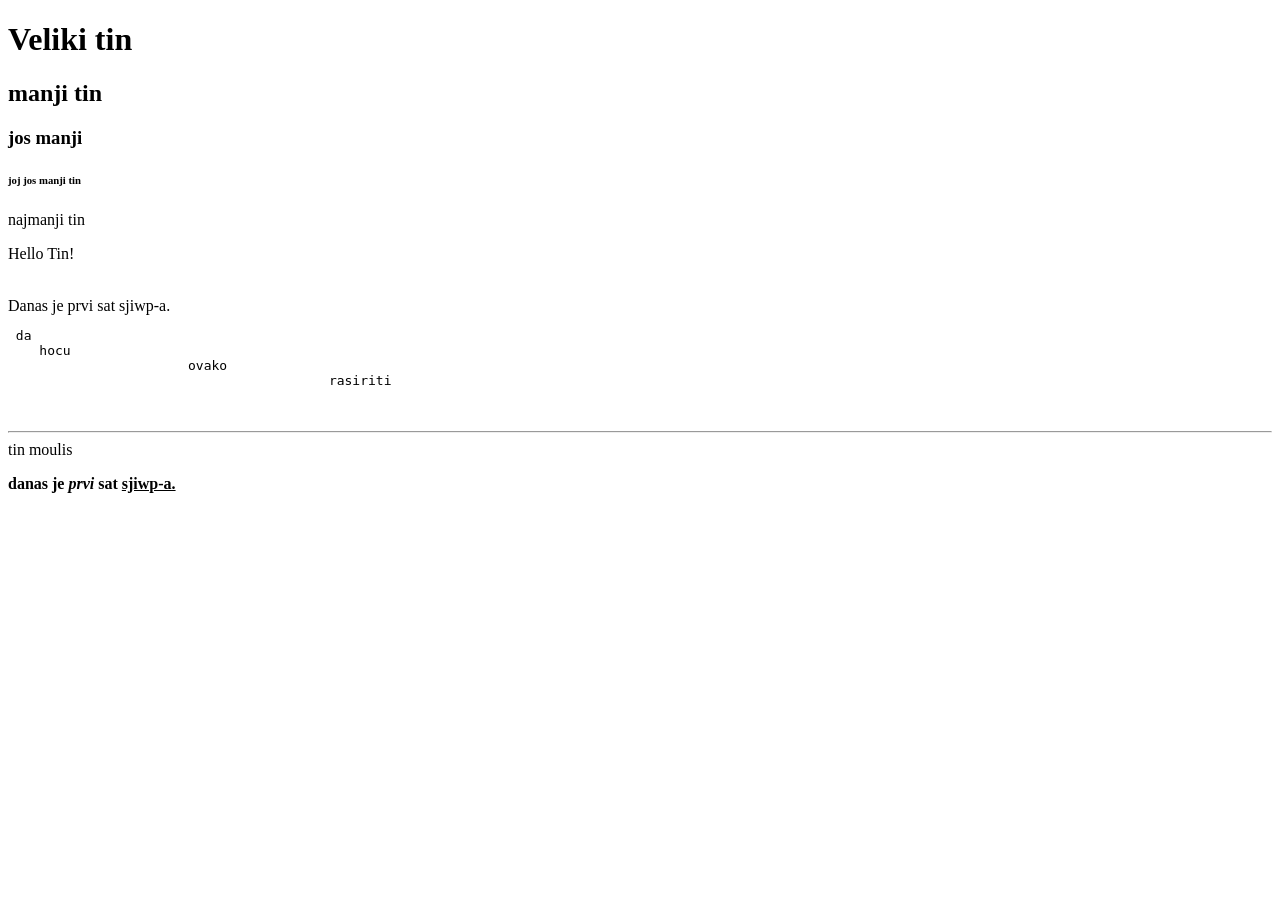
<file: prvi.html>
<!DOCTYPE html>
<html lang="hr">
<head>
    <meta charset="UTF-8">
    <meta name="viewport" content="width=device-width, initial-scale=1.0">
    <title>Moja prvi web stranica</title>
</head>
<body>
     <h1>Veliki tin</h1>
     <h2>manji tin</h2>
      <h3>jos manji</h3>
      <h6>joj jos manji tin</h6>
      <h8>najmanji tin</h8>

    <p> Hello Tin! </p> <br>
    Danas je prvi sat sjiwp-a.

    <pre> da
    hocu
                       ovako
                                         rasiriti

    </pre>

    <hr>
    tin moulis

    <p><b> danas je <i>prvi</i> sat <u>sjiwp-a.</u></b> </p>
    
</body>
</html>
</file>
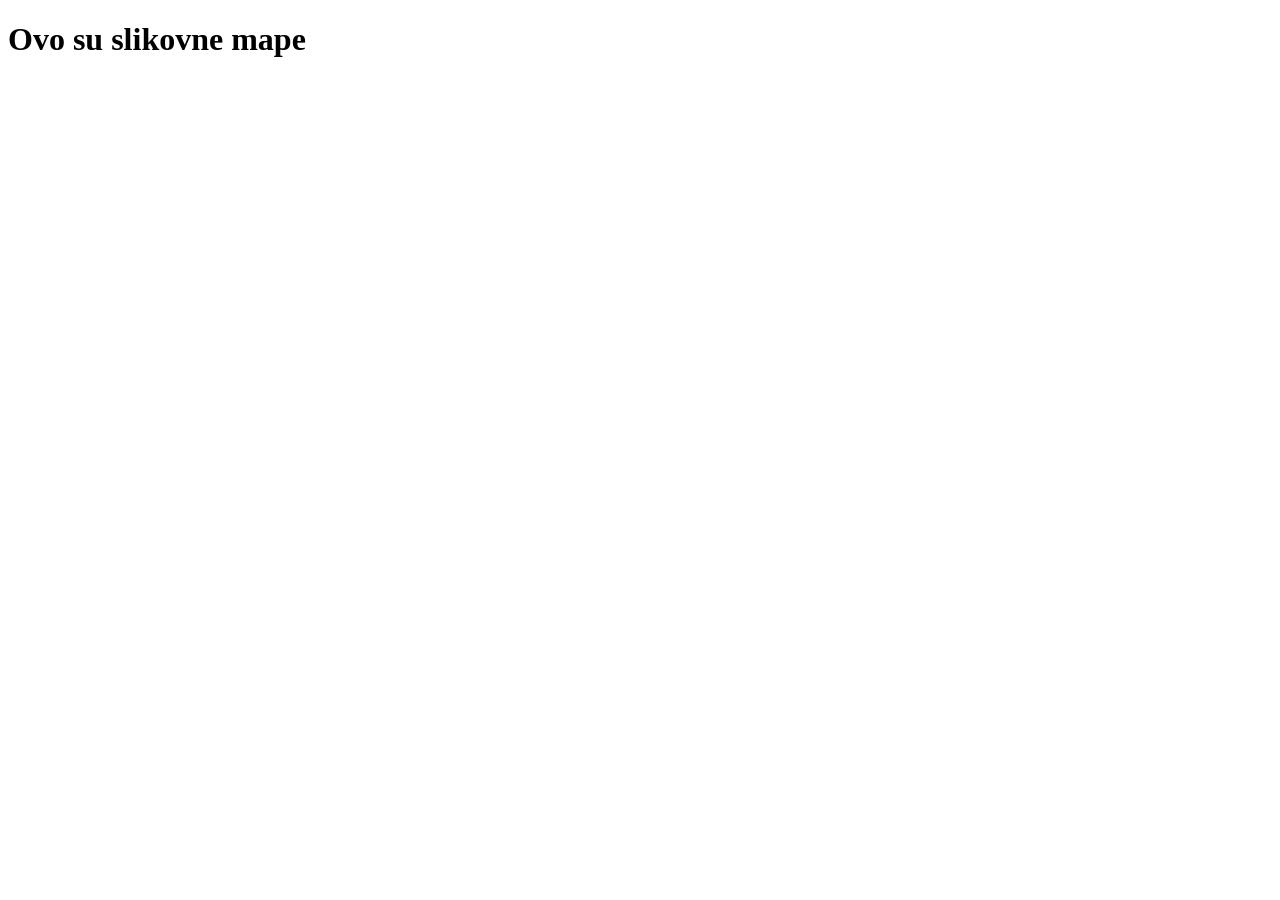
<file: Slikovne_mape.html>
<!DOCTYPE html>
<html lang="en">
<head>
    <meta charset="UTF-8">
    <meta name="viewport" content="width=device-width, initial-scale=1.0">
    <title>Document</title>
</head>
<body>
    <h1>Ovo su slikovne mape</h1>
</body>
</html>
</file>
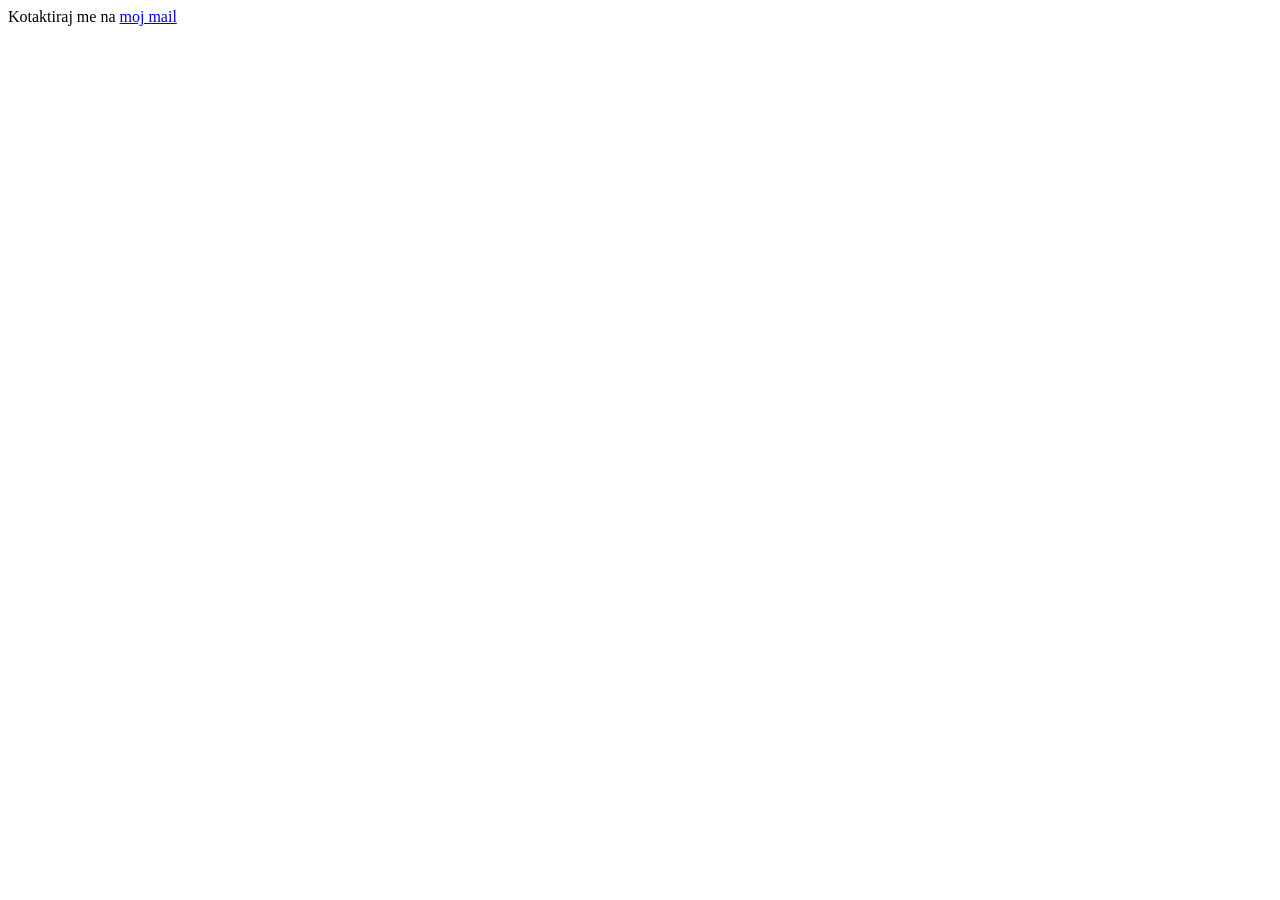
<file: vj4.html>
<!DOCTYPE html>
<html lang="en">
<head>
    <meta charset="UTF-8">
    <meta name="viewport" content="width=device-width, initial-scale=1.0">
    <title>Poveznice</title>
</head>
<body>
     
    Kotaktiraj me na <a href="mailto:imilic17@gmail.com" target="_">moj mail</a> <!--mailto to jest kada inace stisnes odveo bi te bas na email-->
                                                                       <!--a ovako te odmah postavi kao posalji poruku-->
    


</body>
</html>
</file>
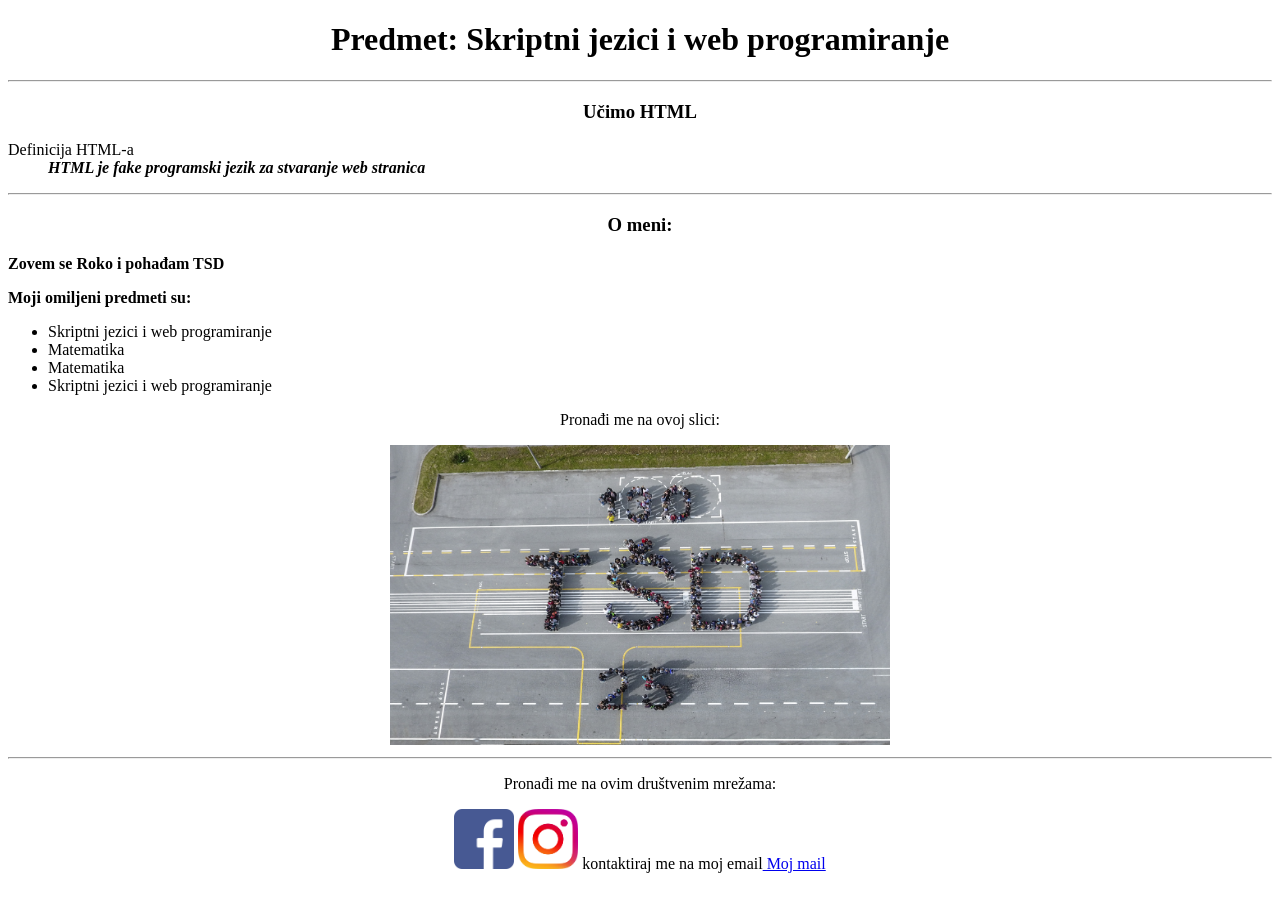
<file: vjezba12.html>
<!DOCTYPE html>
<html lang="en">
<head>
    <meta charset="UTF-8">
    <meta name="viewport" content="width, initial-scale=1.0">
    <title>Vježba 2</title>
</head>
<body align="center">
    <h1>Predmet: Skriptni jezici i web programiranje</h1>

<hr>

<h3>Učimo HTML</h3>

<dl align="left"> <!--defenition lista-->
    <dt>Definicija HTML-a</dt>

    <dd>
        <i><b>HTML je fake programski jezik za stvaranje web stranica</b></i>
    </dd>
</dl>

<hr>

<h3>O meni:</h3>


<p align="left"><b>Zovem se Roko i pohađam TSD</b></p>


<p align="left"><b>Moji omiljeni predmeti su:</b></p>

<ul align="left"> <!--Unordered    (tockice itd i ako kazes: <ul type= "A" su slova)-->
        <li>Skriptni jezici i web programiranje</li>
        <li>Matematika</li>
        <li>Matematika</li>
        <li>Skriptni jezici i web programiranje</li>

</ul>              <!--<ol> je za brojeve-->

    <p>Pronađi me na ovoj slici:</p>

<img src="SL-1.jpg" alt="nema slikice " height="300" width="500">   <!--slika-->
<hr>

<p>Pronađi me na ovim društvenim mrežama:</p>

<p><a href="https://www.facebook.com/?locale=hr_HR" target="_"><img src="facebook.png" alt="nema slikice" height="60" width="60"></ing></a> <!--a je za linkove, i koristis ond href da otvoris-->
   <a href= "https://www.instagram.com/"target="_"><img src="ins.png" alt="nema slikice" height="60" width="60"></ing></a>                 <!--i alt je za ako se slika ne otvori-->

    kontaktiraj me na moj email<a href ="https://workspace.google.com/intl/hr/gmail/"target="_"> Moj mail</a></p>  <!-- target="_" je kad oces da ti ode u drugi prozor-->
 








</body>
</html>
</file>
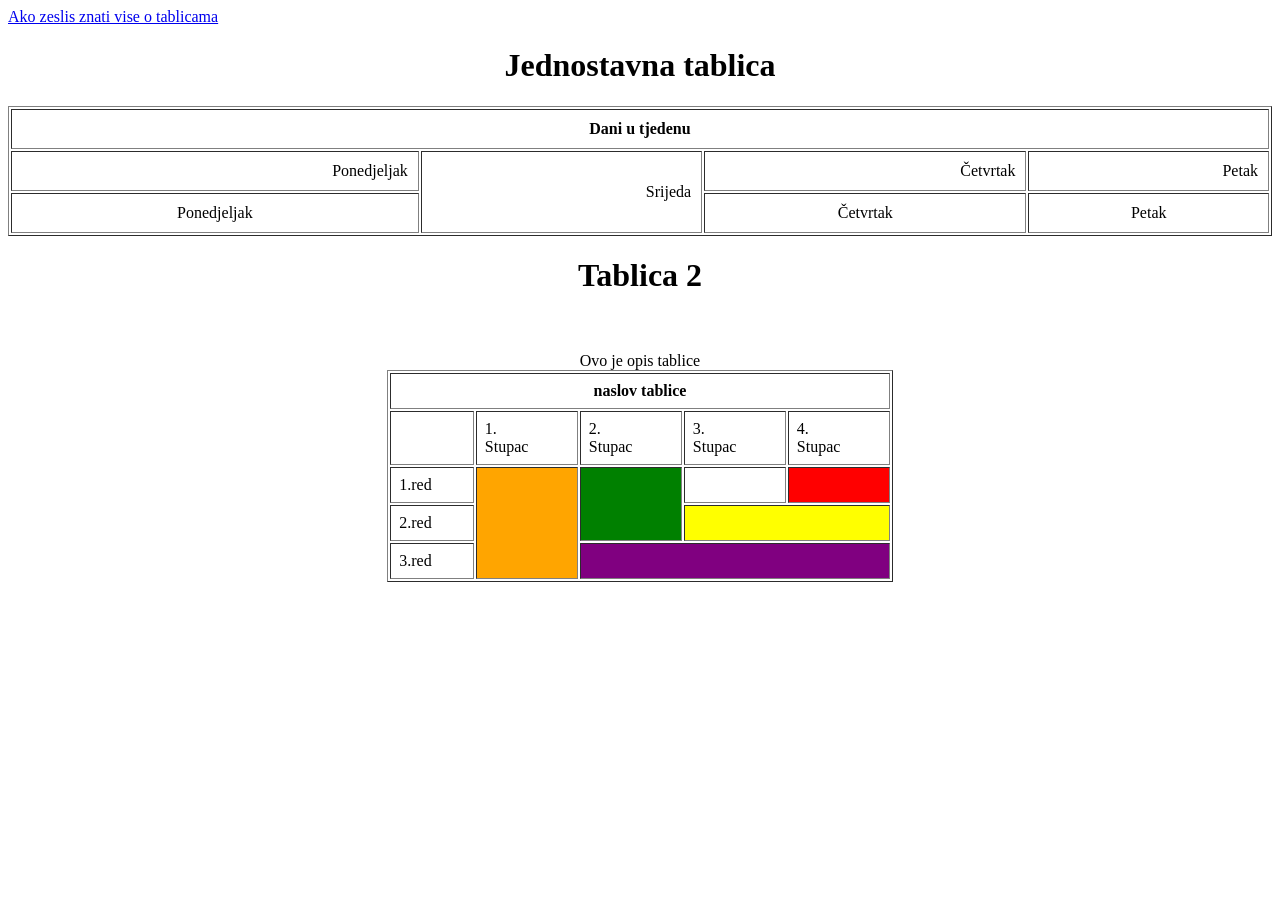
<file: Vježba4.html>
<!DOCTYPE html>
<html lang="hr">
<head>
    <meta charset="UTF-8">
    <meta name="viewport" content="width=device-width, initial-scale=1.0">
    <title>Tablice</title>
</head>
<body>
       
        <a href="https://skole.loomen.carnet.hr/pluginfile.php/2756722/mod_resource/content/1/vazno_o_tablicama.pdf" target="_blank" >Ako zeslis znati vise o tablicama</a>
       
        <h1 align="center">Jednostavna tablica</h1>

        <table border="1" width="100%" cellpadding="10px">   <!--Bez bordera ne radi, cellpadding daje koliko piksela od rijeci do tablice-->

              <th colspan="5">Dani u tjedenu</th>   <!--Callspand je za spojiti cijelu "crtu"-->

            <tr align="right">
                <td calspand="2">Ponedjeljak</td>
                <!--<td>Utorak</td>                  da se ne spoje pon i utorak -->
                <td rowspan="2">Srijeda</td>
                <td>Četvrtak</td>
                <td>Petak</td>
            </tr>
            <tr align="center">
                <td>Ponedjeljak</td>
                
              
                <td>Četvrtak</td>
                <td>Petak</td>
            </tr>



  
        </table>




        <h1 align="center">Tablica 2</h1>

        <br>
        <br>

        <table border="1" width="40%" cellpadding="8px" align="center">   <!--Bez bordera ne radi, cellpadding daje koliko piksela od rijeci do tablice-->

            <th colspan="5">naslov tablice</th>   <!--Callspand je za spojiti cijelu "crtu"-->

          
          <tr>
                <td>&nbsp;</td>     <!--none breaking space ako zelim prazan-->
                <td>1. <br>
                    Stupac
                </td>
                <td>2. <br>
                    Stupac
                </td>
                <td>3. <br>
                    Stupac
                </td>
                <td>4. <br>
                    Stupac
                </td>
          </tr>
          <tr>
            <td>1.red</td>
            <td bgcolor="orange" rowspan="3">&nbsp;</td>
            <td bgcolor="green" rowspan="2">&nbsp;</td>
            <td >&nbsp;</td>
            <td bgcolor="red">&nbsp;</td>


          </tr>
          <tr>
            <td>2.red</td>
            <td bgcolor="yellow" colspan="2">&nbsp;</td>



          </tr>
          <tr>
            <td>3.red</td>

            <td bgcolor="purple" colspan="3">&nbsp;</td>

               
          </tr>
                 
          <caption align="center"> Ovo je opis tablice</caption>
         
             </table>
             
    
</body>
</html>
</file>
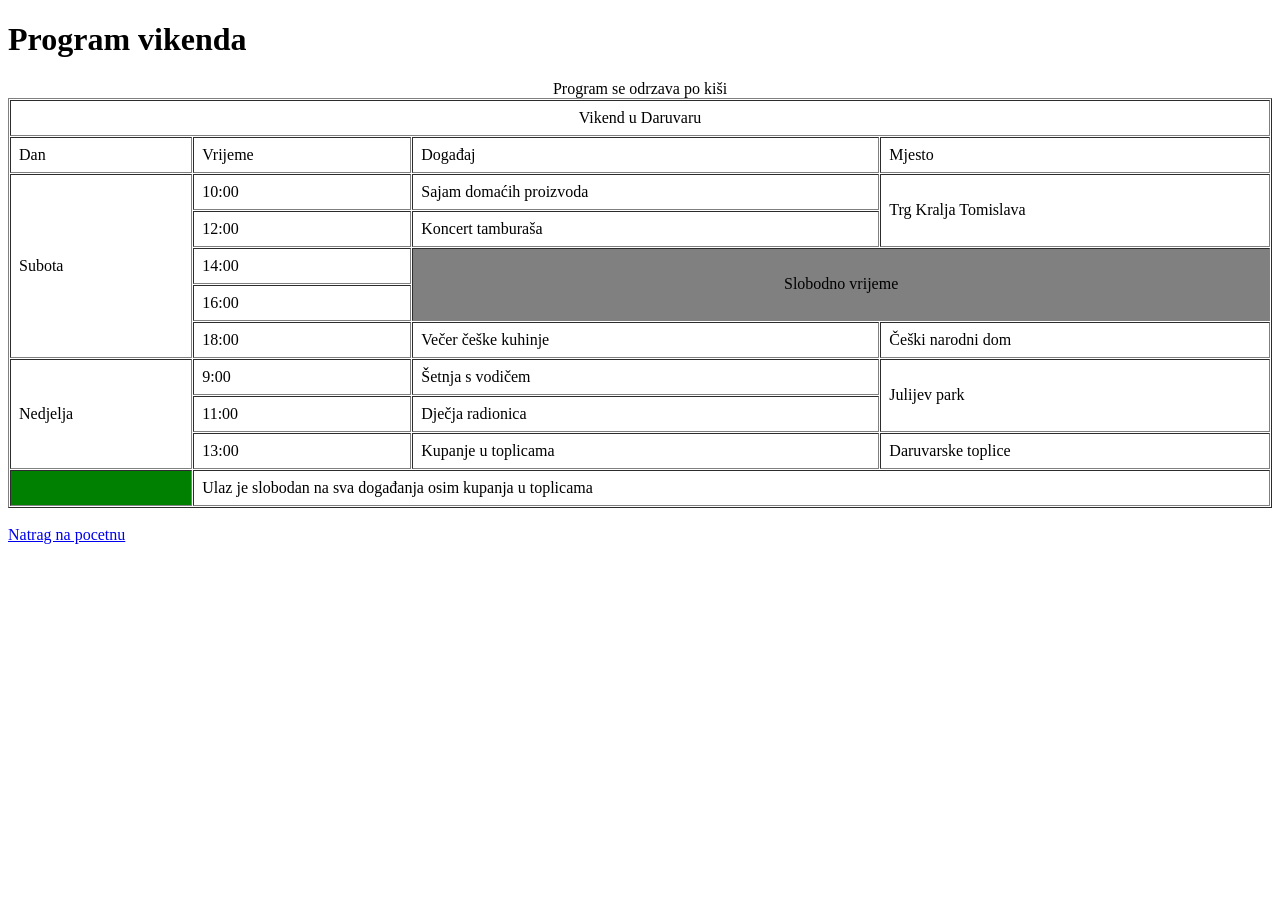
<file: RokoStrazicic/program.html>
<!DOCTYPE html>
<html lang="en">
<head>
    <meta charset="UTF-8">
    <meta name="viewport" content="width=device-width, initial-scale=1.0">
    <title>Program vikenda</title>
</head>
<body>

    <h1 id="vrh_stranice"><b>Program vikenda</b></h1>

    <table border="1" width="100%" cellpadding="8px" cellspacing="1px">   
        <tr>
                     
            <td colspan="4" align="center">Vikend u Daruvaru</td>
        </tr>
        <tr>
          <td>Dan</td>
          <td>Vrijeme</td>
          <td>Događaj</td>
          <td>Mjesto</td>
        </tr>
        <tr>
          <td rowspan="5">Subota</td>
          <td width="200px">10:00</td>
          <td>Sajam domaćih proizvoda</td>
          <td rowspan="2">Trg Kralja Tomislava</td>
          
        </tr>
        <tr>
          <td>12:00</td>
          <td>Koncert tamburaša</td>
        </tr>
        <tr>
          <td>14:00</td>
          <td colspan="2" rowspan="2" align="center" bgcolor="gray">Slobodno vrijeme</td>
         
        </tr>
        <tr>
          <td>16:00</td>
          
        </tr>
        <tr>
          <td>18:00</td>
          <td>Večer češke kuhinje</td>
          <td>Češki narodni dom</td>
        </tr>
        <tr>
            <td rowspan="3">Nedjelja</td>
            <td>9:00</td>
            <td>Šetnja s vodičem</td>
            <td rowspan="2">Julijev park</td>

          </tr>
          <tr>
            <td>11:00</td>
            <td>Dječja radionica</td>
          </tr>
          <tr>
            <td>13:00</td>
            <td>Kupanje u toplicama</td>
            <td>Daruvarske toplice</td>
          </tr>
          <tr>
            <td bgcolor="green">&nbsp;</td>
            <td colspan="4">Ulaz je slobodan na sva događanja osim kupanja u toplicama</td>
            
    
          </tr>
         
          <caption align="center">Program se odrzava po kiši</caption>
    </table>
    <br>
    <a href ="index.html">Natrag na pocetnu</a>
    
</body>
</html>
</file>
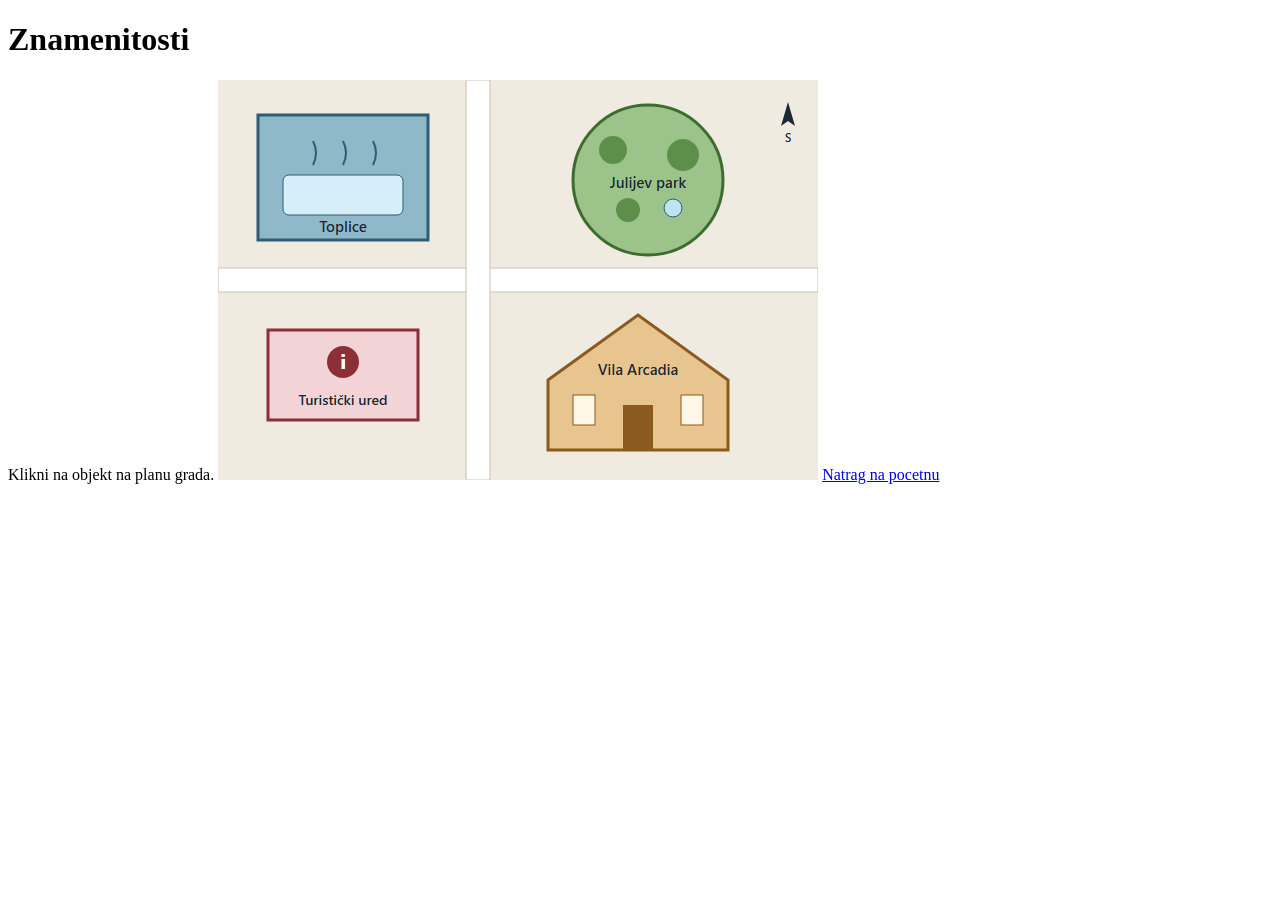
<file: RokoStrazicic/znamenitosti.html>
<!DOCTYPE html>
<html lang="en">
<head>
    <meta charset="UTF-8">
    <meta name="viewport" content="width=device-width, initial-scale=1.0">
    <title>Program vikenda</title>
</head>
<body>
    <h1><b>Znamenitosti</b></h1>
    Klikni na objekt na planu grada.
    <img src="paket_A/ImePrezime/slike/plan_grada.png" id="plan" alt="tekst" usemap="#imeSlikovneMape">
<map name="imeSlikovneMape">
    <area shape="rect" coords="39, 40, 209, 158" alt="tekst" title="pravokutnik" href="">
    <area shape="circle" coords="429, 98, 73" alt="tekst" title="krug" href="">
    <area shape="poly" coords="331, 369, 329, 300, 419, 237, 510, 299, 513, 371" alt="tekst" title="vila" href="paket_A/ImePrezime/slike/vila.png">
  </map>
        


    <a href ="index.html">Natrag na pocetnu</a>
</body>
</html>
</file>
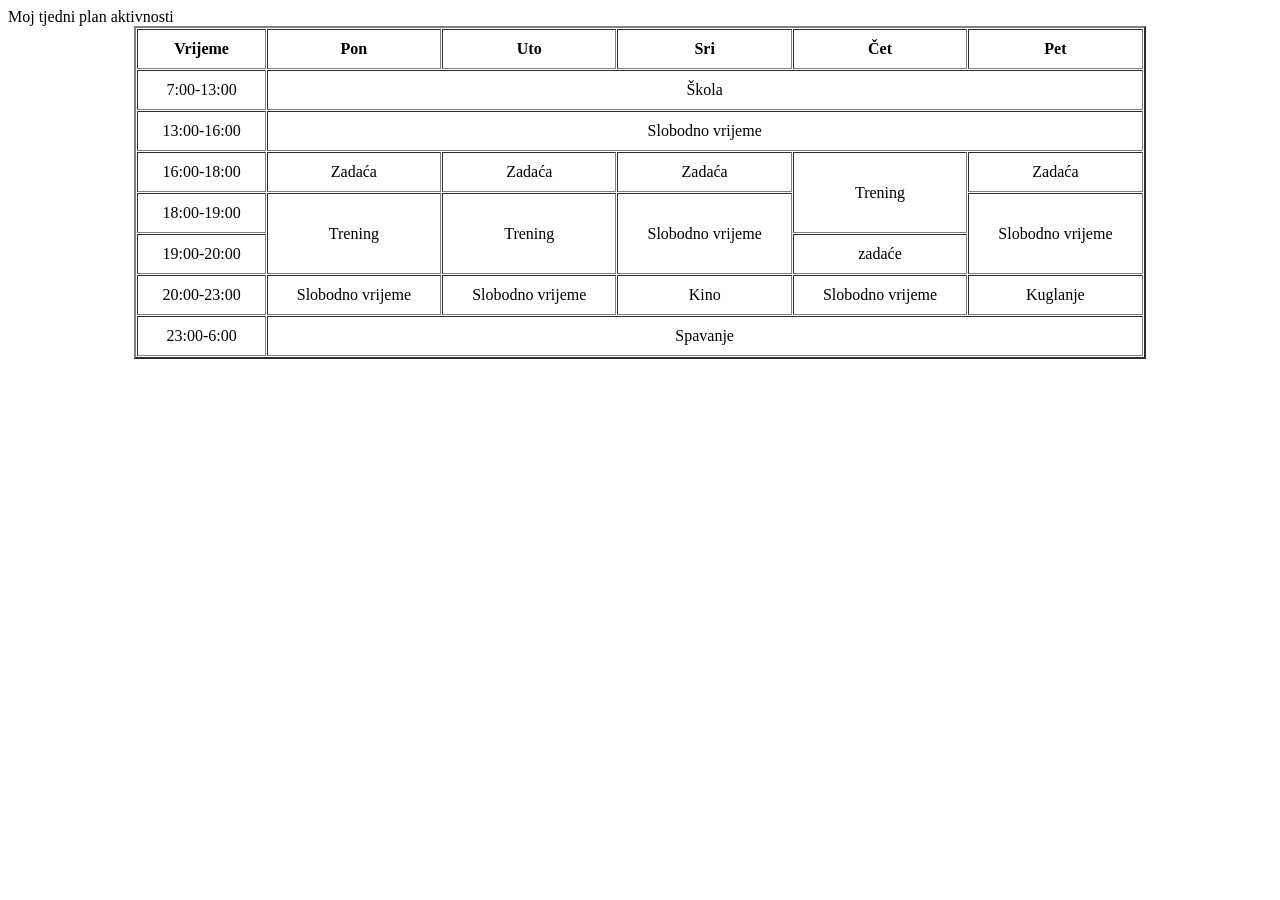
<file: Zadaće/tablica – kopija.html>
<!DOCTYPE html>
<html lang="harum">
<head>
    <meta charset="UTF-8">
    <meta name="viewport" content="width=
    , initial-scale=1.0">
    <title>Izrada Tablica</title>
</head>
<body>
         
       <caption align="center" >Moj tjedni plan aktivnosti</caption>


       <table border="2" width="80%" cellpadding="10px" cellspacing="1px" align="center">   

        <th>Vrijeme
        <th>Pon</th>
        <th>Uto</th>
        <th>Sri</th>
        <th>Čet</th>
        <th>Pet</th>

    </th> 
          

      <tr align="center">
          <td>7:00-13:00</td>         
          <td colspan="5">Škola</td>
      </tr>
      <tr align="center">
        <td>13:00-16:00</td>
        <td colspan="5">Slobodno vrijeme</td>
      </tr>
      <tr align="center">
        <td>16:00-18:00</td>
        <td>Zadaća</td>
        <td>Zadaća</td>
        <td>Zadaća</td>
        <td rowspan="2">Trening</td>
        <td>Zadaća</td>
      </tr>
      <tr align="center">
        <td>18:00-19:00</td>
        <td rowspan="2">Trening</td>
        <td rowspan="2">Trening</td>
        <td rowspan="2">Slobodno vrijeme</td>
        
        <td rowspan="2">Slobodno vrijeme</td>
        
      </tr>
      <tr align="center">
        <td>19:00-20:00</td>
        <td>zadaće</td>
       
      </tr>
      <tr align="center">
        <td>20:00-23:00</td>
        <td>Slobodno vrijeme</td>
        <td>Slobodno vrijeme</td>
        <td>Kino</td>
        <td>Slobodno vrijeme</td>
        <td>Kuglanje</td>
        
      </tr>
      <tr align="center">
        <td>23:00-6:00</td>
        <td colspan="5">Spavanje</td>
      </tr>
      




  </table>






    
</body>
</html>
</file>
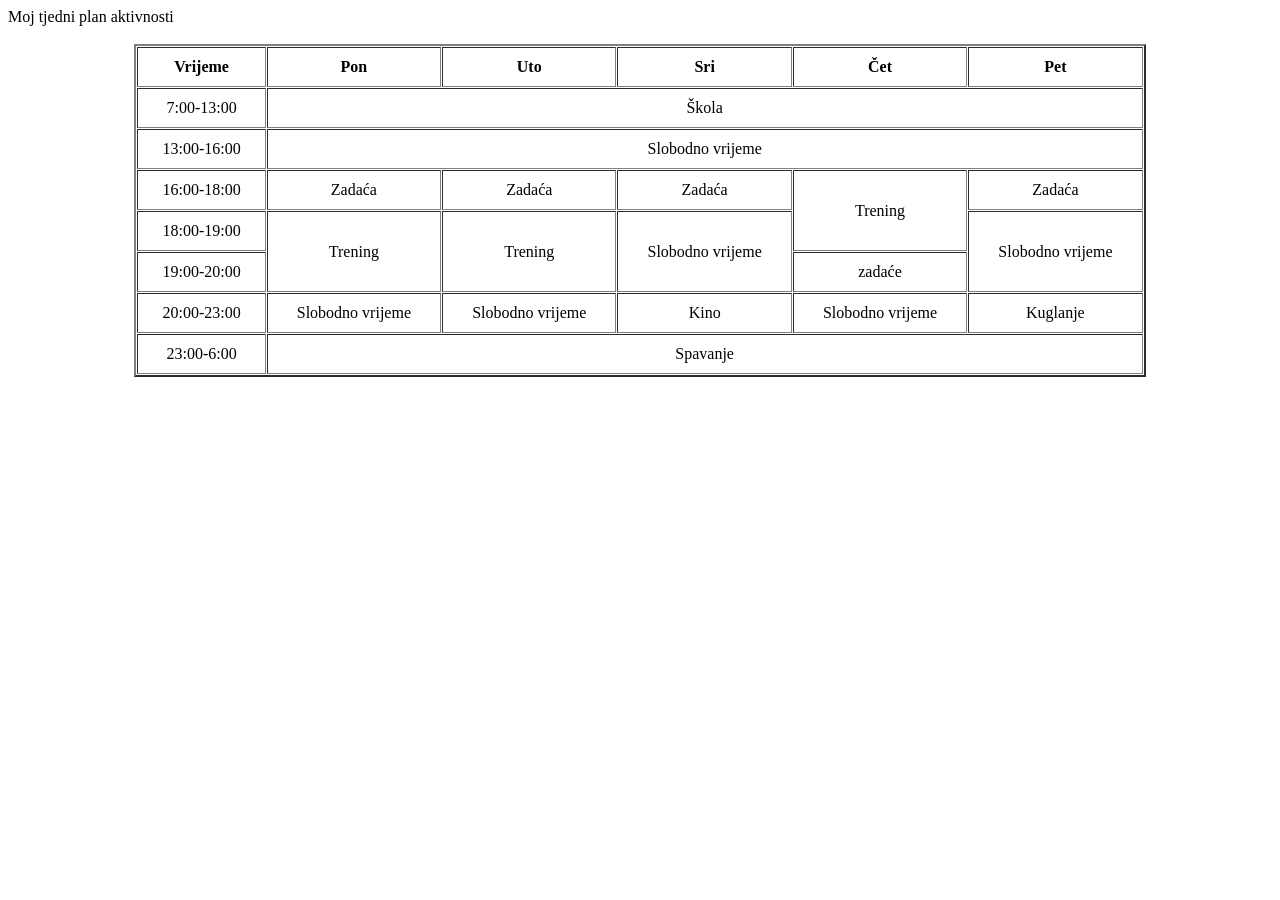
<file: Zadaće/tablica.html>
<!DOCTYPE html>
<html lang="harum">
<head>
    <meta charset="UTF-8">
    <meta name="viewport" content="width=
    , initial-scale=1.0">
    <title>Izrada Tablica</title>
</head>
<body>
         
       <caption align="center" >Moj tjedni plan aktivnosti</caption>

<br>
<br>

       <table border="2" width="80%" cellpadding="10px" cellspacing="1px" align="center">   

        <th>Vrijeme
        <th>Pon</th>
        <th>Uto</th>
        <th>Sri</th>
        <th>Čet</th>
        <th>Pet</th>

    </th> 
          

      <tr align="center">
          <td>7:00-13:00</td>         
          <td colspan="5">Škola</td>
      </tr>
      <tr align="center">
        <td>13:00-16:00</td>
        <td colspan="5">Slobodno vrijeme</td>
      </tr>
      <tr align="center">
        <td>16:00-18:00</td>
        <td>Zadaća</td>
        <td>Zadaća</td>
        <td>Zadaća</td>
        <td rowspan="2">Trening</td>
        <td>Zadaća</td>
      </tr>
      <tr align="center">
        <td>18:00-19:00</td>
        <td rowspan="2">Trening</td>
        <td rowspan="2">Trening</td>
        <td rowspan="2">Slobodno vrijeme</td>
        
        <td rowspan="2">Slobodno vrijeme</td>
        
      </tr>
      <tr align="center">
        <td>19:00-20:00</td>
        <td>zadaće</td>
       
      </tr>
      <tr align="center">
        <td>20:00-23:00</td>
        <td>Slobodno vrijeme</td>
        <td>Slobodno vrijeme</td>
        <td>Kino</td>
        <td>Slobodno vrijeme</td>
        <td>Kuglanje</td>
        
      </tr>
      <tr align="center">
        <td>23:00-6:00</td>
        <td colspan="5">Spavanje</td>
      </tr>
      




  </table>






    
</body>
</html>
</file>
<file: stil.css>
@import url('https://fonts.googleapis.com/css2?family=Akaya+Kanadaka&display=swap');
body {
    background-color: hsl(165, 100%, 50);
    color: black;
    text-align: center;
    font-family: "Akaya Kanadaka", system-ui;

}
h1 {
    color: navy;
    font-size: 36px;
    text-align: center;
    letter-spacing: 2px;
    
}
h2{
   color: #ffffff;

}
a {
    color: tomato;;
    text-decoration: none;
    font-size: 36px;
}
p{
    font-style:italic;
    line-height: 1.6;
}
</file>
